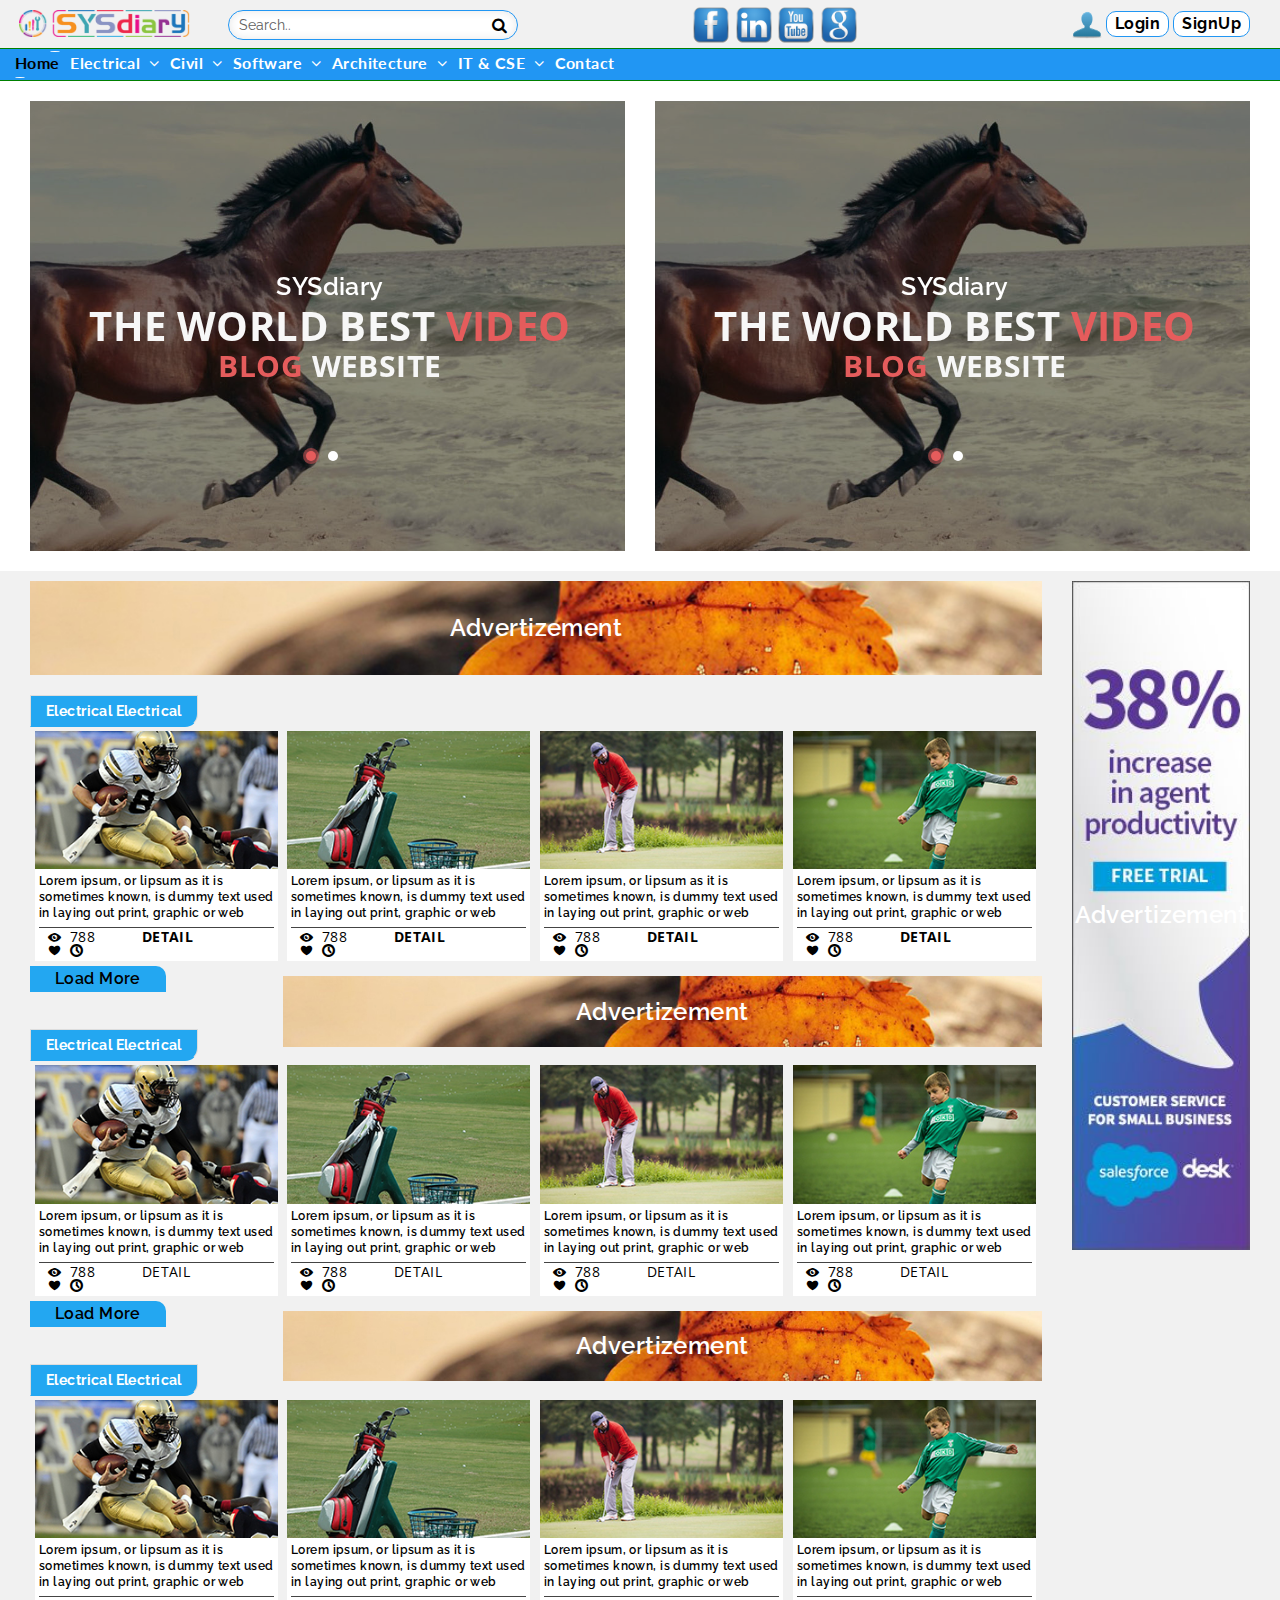
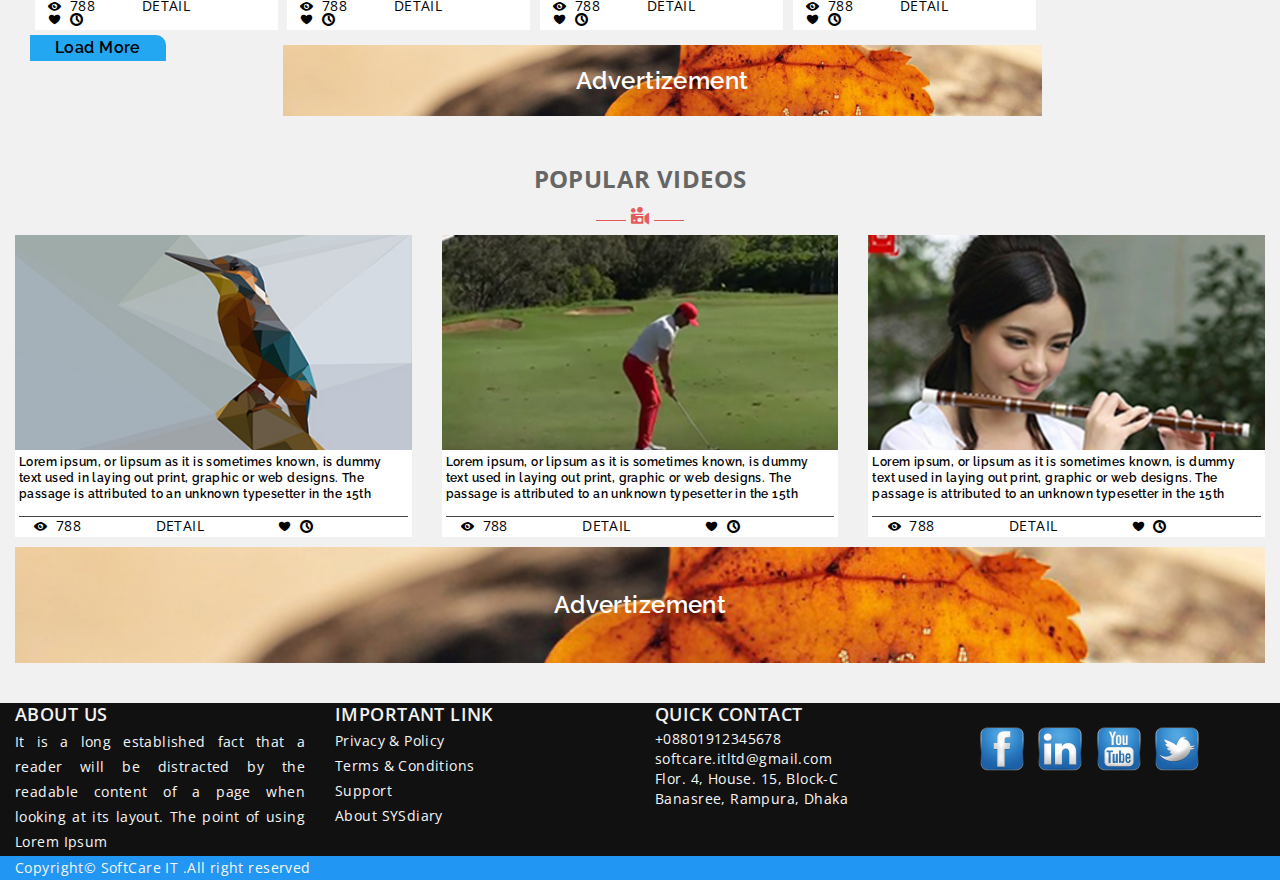
<file: index.html>
<!doctype html>
<html class="no-js" lang="zxx">
    
<head>
        <meta charset="utf-8">
        <meta http-equiv="x-ua-compatible" content="ie=edge">
        <title>Home || SYSdiary</title>
        <meta name="description" content="">
        <meta name="viewport" content="width=device-width, initial-scale=1">
        
        <!-- favicon
        ============================================ -->		
        <link rel="shortcut icon" type="image/x-icon" href="images/favicon.ico">
        
        <!-- All css files are included here
        ============================================ -->  		
        <link rel="stylesheet" href="css/bootstrap.min.css"> 
        <link rel="stylesheet" href="css/icofont.css">
        <link rel="stylesheet" href="css/core.css">     
        <link rel="stylesheet" href="css/meanmenu.css">     
        <link rel="stylesheet" href="css/magnific-popup.css">  
        <link rel="stylesheet" href="style.css">
        <link rel="stylesheet" href="css/responsive.css">  
        
        <!-- Modernizr JS -->
        <script src="js/vendor/modernizr-2.8.3.min.js"></script>   
    </head>  
    <body>

        <!--Main Wrapper Start-->
        <div class="wrapper bg-white fix">
            <!--Bg White Start-->
            <div class="bg-white">
                <!--Header Area Start-->
                <header class="header-area">
                    <div class="header-top ">
                        <div class="container-fluid">
                            <div class="row">
                                <div class="col-sm-2 col-md-2 col-xs-4 col-lg-2 col-xl-2">
                                    <div class="top-left">
                                        
                                        <ul>
                                            <li><a href="index.html"><div class="header-logo"><img  src="images/logo/logo.png" alt="logo" /></div></a></li>
                                        </ul>
                                    </div>
                                </div>
                                <div class="col-sm-3 col-md-3 col-xs-3 col-lg-3 col-xl-3 mt-8 hidden-xs">
                                    <div class="custom-input top-center">
                                        <form class="example" action="action_page.php">
                                          <input type="text" placeholder="Search.." name="search">
                                          <button type="submit" class="btns"><i  class="fa fa-search"></i></button>
                                        </form>
                                    </div>
                                </div>
                                <div class="col-sm-7 col-md-7 col-xs-8 col-lg-7 col-xl-7 mt-4">
                                    <div class="top-left mlb hidden-xs">
                                        <div class="col-sm-12 col-md-12 col-xs-12 col-lg-12 col-xl-12">
                                            <ul>
                                                <a href=""><li><img style="width: 38px;height: auto;" src="images/social-media/facebook-icon.png"></li></a>
                                                <a href=""><li><img style="width: 38px;height: auto;" src="images/social-media/linkedin-icon.png"></li></a>
                                                <a href=""><li><img style="width: 38px;height: auto;" src="images/social-media/youtube-icon.png"></li></a>
                                                <a href=""><li><img style="width: 38px;height: auto;" src="images/social-media/google-icon.png"></li></a>
                                            </ul>
                                        </div>
                                    </div>
                                    <div class="top-right">
                                        <div class="col-sm-12 col-md-12 col-xs-12 col-lg-12 col-xl-12 mt-3">
                                            <ul>
                                                <a><li><img style="width: 30px;height: auto;" src="images/social-media/User-blue-icon.png"></li></a>
                                                <a class="btns login" href="user-profile.html"><li>Login</li></a>
                                                <a class=" btns login" href="#"><li>SignUp</li></a>
                                            </ul>
                                        </div>
                                    </div>
                                </div>
                            </div>
                        </div>
                    </div>
                    <div class="menu-logo-area">
                        <div class="container-fluid">
                            <div class="row">
                                <div class="col-md-12 col-xs-12 col-lg-12 col-xl-12">
                                    <div class="main-menu text-left">
                                        <nav>
                                            <ul>
                                                <li class="active"><a href="index.html">Home</a>
                                                </li>
                                                <li><a href="#">Electrical &nbsp;<i class="fa fa-angle-down"></i></a>
                                                    <ul>
                                                        <li><a href="videos.html">Electrical Safety</a></li>
                                                        <li><a href="">Transformer</a></li>
                                                        <li><a href="#">Generator &nbsp;&nbsp;&nbsp;<i class="fa fa-angle-right"></i></a>
                                                            <ul>
                                                                <li><a href="">AC Generator</a></li>
                                                                <li><a href="">DC Generator</a></li>
                                                                <li><a href="">Generator Repairing</a></li>
                                                            </ul>
                                                        </li>
                                                        <li>
                                                            <a href="#">HT-PFI-LT-DB Panels &nbsp;&nbsp;&nbsp;<i class="fa fa-angle-right"></i></a>
                                                            <ul>
                                                                <li><a href="">HT Panel</a></li>
                                                                <li><a href="">PFI Panel</a></li>
                                                                <li><a href="">LT Panel</a></li>
                                                                <li><a href="">MDB-DB-SDB Panel</a></li>
                                                                <li><a href="">Control Panel</a></li>
                                                            </ul>
                                                        </li>
                                                        <li>
                                                            <a href="#">Isolator &amp; controller &nbsp;&nbsp;&nbsp;<i class="fa fa-angle-right"></i></a>
                                                            <ul>
                                                                <li><a href="">Switch</a></li>
                                                                <li><a href="">Fuse--Circuit Beaker</a></li>
                                                                <li><a href="">PLC--Relay--Timer</a></li>
                                                                <li><a href="">DoL--Inverter--VFD</a></li>
                                                                <li><a href="">UPS--Stabilizer--AVR</a></li>
                                                            </ul>
                                                        </li>
                                                        <li><a href="">IoT--Smart Home--AI</a></li>
                                                        <li><a href="">Solar SYS</a></li>
                                                        <li><a href="">Appliances &amp; Cables</a></li>
                                                        <li><a href="">Motor</a></li>

                                                    </ul>
                                                </li>
                                                <li>
                                                    <a href="#">Civil &nbsp;<i class="fa fa-angle-down"></i></a>
                                                    <ul>
                                                        <li><a href="">Surveying</a></li>
                                                        <li><a href="">Structural Eng.</a></li>
                                                        <li><a href="">Building Material</a></li>
                                                        <li><a href="">Construction SYS</a></li>
                                                        <li><a href="">Environmental SYS</a></li>
                                                        <li><a href="">Transpiration SYS</a></li>
                                                    </ul>
                                                </li>
                                                <li>
                                                    <a href="#">Software &nbsp;<i class="fa fa-angle-down"></i></a>
                                                    <ul>
                                                        <li>
                                                            <a href="#">Auto CAD &nbsp;&nbsp;&nbsp;<i class="fa fa-angle-right"></i></a>
                                                            <ul>
                                                                <li><a href="">Revit (BIM)</a></li>
                                                                <li><a href="">Auto CAD P&amp;D</a></li>
                                                                <li><a href="">Auto CAD Plant 3D</a></li>
                                                                <li><a href="">Auto CAD 3D</a></li>
                                                                <li><a href="">Auto CAD 2D</a></li>
                                                            </ul>
                                                        </li>
                                                        <li>
                                                            <a href="#">Structural Design &nbsp;&nbsp;&nbsp;<i class="fa fa-angle-right"></i></a>
                                                            <ul>
                                                                <li><a href="">CSI ETABS</a></li>
                                                                <li><a href="">Staad Pro</a></li>
                                                                <li><a href="">CSI SAFE</a></li>
                                                            </ul>
                                                        </li>
                                                        <li>
                                                            <a href="#">Modeling--Rendering &nbsp;&nbsp;&nbsp;<i class="fa fa-angle-right"></i></a>
                                                            <ul>
                                                                <li><a href="">3Ds MAX</a></li>
                                                                <li><a href="">Google Sketch Up</a></li>
                                                                <li><a href="">Archi CAD</a></li>
                                                                <li><a href="">V-Ray</a></li>
                                                                <li><a href="">Lumion</a></li>
                                                                <li><a href="">MAYA</a></li>
                                                            </ul>
                                                        </li>
                                                    </ul>
                                                </li>
                                                <li>
                                                    <a href="#">Architecture &nbsp;<i class="fa fa-angle-down"></i></a>
                                                    <ul>
                                                        <li>
                                                            <a href="#">Architecture &nbsp;&nbsp;&nbsp;<i class="fa fa-angle-right"></i></a>
                                                            <ul>
                                                                <li><a href="">Industrial Arch.</a></li>
                                                                <li><a href="">Institutional Arch.</a></li>
                                                                <li><a href="">Commercial Arch.</a></li>
                                                                <li><a href="">Residential Arch.</a></li>
                                                                <li><a href="">Interior Arch.</a></li>
                                                                <li><a href="">Landscape Arch.</a></li>
                                                            </ul>
                                                        </li>
                                                        <li><a href="">Urban Arch.</a></li>
                                                        <li><a href="">Acoustical Consultant</a></li>
                                                        <li><a href="">Lighting Arch.</a></li>
                                                        <li><a href="">Restoration Arch.</a></li>
                                                    </ul>
                                                </li>
                                                <li>
                                                    <a href="#">IT &amp; CSE &nbsp;<i class="fa fa-angle-down"></i></a>
                                                    <ul>
                                                        <li>
                                                            <a href="#">PHP &nbsp;&nbsp;&nbsp;<i class="fa fa-angle-right"></i></a>
                                                            <ul>
                                                                <li><a href="">Laravel</a></li>
                                                                <li><a href="">Codeignator</a></li>
                                                            </ul>
                                                        </li>
                                                        <li>
                                                            <a href="#">MySQL &nbsp;&nbsp;&nbsp;<i class="fa fa-angle-right"></i></a>
                                                            <ul>
                                                                <li><a href="">1-mySQL</a></li>
                                                            </ul>
                                                        </li>
                                                        <li><a href="">Java</a></li>
                                                        <li>
                                                            <a href="#">Vuejs &nbsp;&nbsp;&nbsp;<i class="fa fa-angle-right"></i></a>
                                                            <ul>
                                                                <li><a href="">Vuex</a></li>
                                                                <li><a href="">Vue Router</a></li>
                                                            </ul>
                                                        </li>
                                                        <li>
                                                            <a href="#">Reactjs &nbsp;&nbsp;&nbsp;<i class="fa fa-angle-right"></i></a>
                                                            <ul>
                                                                <li><a href="">Redux</a></li>
                                                            </ul>
                                                        </li>
                                                        <li><a href="bootstrap/videos.html">Bootstrap</a></li>
                                                    </ul>
                                                </li>

                                                <li><a href="contact-us.html">contact</a></li>
                                            </ul>
                                        </nav>
                                    </div>
                                    <div class="mobile-menu"></div>
                                </div>
                            </div>
                        </div>
                    </div>             
                </header>
                <!-- End of Header Area -->
                <!-- Start Slider Area-->
                <section id="slider-container"> 
                    <div class="col-md-12 mtb-20">
                        <div class="col-md-6">
                            <div class="video-owl-slider"> 
                        <!-- Start Slingle Slide -->
                        <div class="single-slide height-100vh" style="background-image: url(images/slider/1.jpg)">
                            <!-- Start Slider Content -->
                            <div class="slider-content-area">  
                                <div class="dis-table">  
                                    <div class="dis-table-cell text-center">  
                                        <div class="container">
                                            <div class="row">
                                                <div class="col-md-6"> 
                                                    <div class="slide-content">
                                                        <h4 class="animated">SYSdiary</h4>
                                                        <h1 class="animated">THE WORLD BEST <span>VIDEO</span></h1>
                                                        <h2 class="animated"><span>BLOG</span> WEBSITE</h2>
                                                    </div>
                                                </div>
                                            </div>
                                        </div>
                                    </div>
                                </div>
                            </div>
                            <!-- Start Slider Content -->
                        </div>
                        <!-- End Slingle Slide -->
                        <!-- Start Slingle Slide -->
                        <div class="single-slide height-100vh" style="background-image: url(images/slider/3.jpg)">
                            <!-- Start Slider Content -->
                            <div class="slider-content-area">  
                                <div class="dis-table">  
                                    <div class="dis-table-cell text-center">  
                                        <div class="container">
                                            <div class="row">
                                                <div class="col-md-6"> 
                                                    <div class="slide-content">
                                                        <h4 class="animated">SYSdiary</h4>
                                                        <h1 class="animated">THE WORLD BEST <span>VIDEO</span></h1>
                                                        <h2 class="animated"><span>BLOG</span> WEBSITE</h2>
                                                    </div>
                                                </div>
                                            </div>
                                        </div>
                                    </div>
                                </div>
                            </div>
                            <!-- Start Slider Content -->
                        </div>
                        <!-- End Slingle Slide -->                          
                    </div>
                        </div>
                        <div class="col-md-6">
                            <div class="video-owl-slider"> 
                        <!-- Start Slingle Slide -->
                        <div class="single-slide height-100vh" style="background-image: url(images/slider/1.jpg)">
                            <!-- Start Slider Content -->
                            <div class="slider-content-area">  
                                <div class="dis-table">  
                                    <div class="dis-table-cell text-center">  
                                        <div class="container">
                                            <div class="row">
                                                <div class="col-md-6"> 
                                                    <div class="slide-content">
                                                        <h4 class="animated">SYSdiary</h4>
                                                        <h1 class="animated">THE WORLD BEST <span>VIDEO</span></h1>
                                                        <h2 class="animated"><span>BLOG</span> WEBSITE</h2>
                                                    </div>
                                                </div>
                                            </div>
                                        </div>
                                    </div>
                                </div>
                            </div>
                            <!-- Start Slider Content -->
                        </div>
                        <!-- End Slingle Slide -->
                        <!-- Start Slingle Slide -->
                        <div class="single-slide height-100vh" style="background-image: url(images/slider/3.jpg)">
                            <!-- Start Slider Content -->
                            <div class="slider-content-area">  
                                <div class="dis-table">  
                                    <div class="dis-table-cell text-center">  
                                        <div class="container">
                                            <div class="row">
                                                <div class="col-md-6"> 
                                                    <div class="slide-content">
                                                        <h4 class="animated">SYSdiary</h4>
                                                        <h1 class="animated">THE WORLD BEST <span>VIDEO</span></h1>
                                                        <h2 class="animated"><span>BLOG</span> WEBSITE</h2>
                                                    </div>
                                                </div>
                                            </div>
                                        </div>
                                    </div>
                                </div>
                            </div>
                            <!-- Start Slider Content -->
                        </div>
                        <!-- End Slingle Slide -->                          
                    </div>
                        </div>
                    </div>
                     
                </section>
                <!-- End Slider Area -->
                <!-- Start of Category area -->
                <div class="category-area ptb-10">
                    <div class="container-fluid">
                        <div class="col-md-10 col-sm-9 col-xs-12">
                        <div class="" >
                            
                            <div class="row">
                                <div class="col-sm-12 col-md-12 col-xs-12">
                                    <div class="advertizement text-center" style="padding-left: 0px; padding-right: 0px;">
                                    <a href="#"><img src="images/addvertizement/1.jpg" alt=""></a>
                                    <h2><a href="#">Advertizement</a></h2>
                                    </div>
                                </div>
                                <div class="col-md-12 col-sm-12 col-xs-12 col-xs-12 text-left">
                                    <div class="col-md-3 col-sm-3" style="padding-left: 0"  style="border-top-right-radius: 10px;">
                                        <!-- <a href="#" class="load btn-block">load more</a> -->
                                        <br><br>
                                        <div class="portfolio-menu mb-0 text-left">
                                            <ul class="nav nav-tabs">
                                                <li class="active "><a href="#" style="border-bottom-right-radius: 13px;border-top-right-radius: 0;border-top-left-radius: 0;border-top-right-radius: 0;border-top-left-radius: 0;"><span class="active" data-filter="*"><strong>Electrical Electrical</strong></span></a></li>
                                                <li></li>
                                            </ul>
                                        </div>
                                    </div>
                                    <div class="col-md-9 col-sm-9 col-xs-12" style="margin-top: 8px;padding-left: 0px; padding-right: 0px;">
                                        
                                    </div>
                                </div>
                            </div>
                            <div class="portfolio-menu mb-0 text-left" style="border: 0px solid #5a4f4f; ">
        						<div class="grid text-left">
        							<div class="col-md-3 col-sm-4 col-xs-12 grid-item cat1 cat4" style="padding: 5px;">
        							    <div class="single-video-area">
                                            <div class="video-img video-img-hover">
                                                <div class="game">
                                                    <a href="#"><img src="images/category/1.jpg" alt=""></a>
                                                </div>
                                                <div class="video-icon">
                                                    <a class="video-popup" href="https://www.youtube.com/watch?v=ysGTmXOTUng">
                                                        <i class="icofont icofont-play-alt-2"></i>
                                                    </a>
                                                </div> 
                                            </div> 
                                            <div class="single-video-content">
                                                <h5 style=""><a href="blog-details.html">Lorem ipsum, or lipsum as it is sometimes known, is dummy text used in laying out print, graphic or web designs. The passage is attributed to an unknown typesetter in the 15th century who is thought to have scrambled parts of Cicero's De Finibus Bonorum et Malorum for use in a type specimen book</a></h5>
                                                <ul>
                                                    <li><i class="icofont icofont-eye-alt"></i>788</li>
                                                    <li><strong>DETAIL</strong></li>
                                                    <li><i class="icofont icofont-heart"></i><i class="icofont icofont-ui-clock"></i></li>
                                                </ul>
                                            </div>
                                        </div>
        							</div>
        							<div class="col-md-3 col-sm-4 col-xs-12 grid-item cat4 cat2" style="padding: 5px;">
        							    <div class="single-video-area">
                                            <div class="video-img video-img-hover">
                                                <div class="game">
                                                    <a href="#"><img src="images/category/2.jpg" alt=""></a>
                                                </div>
                                                <div class="video-icon">
                                                    <a class="video-popup" href="https://www.youtube.com/watch?v=ysGTmXOTUng">
                                                        <i class="icofont icofont-play-alt-2"></i>
                                                    </a>
                                                </div> 
                                            </div> 
                                            <div class="single-video-content">
                                                <h5 style=""><a href="blog-details.html">Lorem ipsum, or lipsum as it is sometimes known, is dummy text used in laying out print, graphic or web designs. The passage is attributed to an unknown typesetter in the 15th century who is thought to have scrambled parts of Cicero's De Finibus Bonorum et Malorum for use in a type specimen book</a></h5>
                                                <ul>
                                                    <li><i class="icofont icofont-eye-alt"></i>788</li>
                                                    <li><strong>DETAIL</strong></li>
                                                    <li><i class="icofont icofont-heart"></i><i class="icofont icofont-ui-clock"></i></li>
                                                </ul>
                                            </div>
                                        </div>    
        							</div>
        							<div class="col-md-3 col-sm-4 col-xs-12 grid-item cat4  cat3" style="padding: 5px;">
        							    <div class="single-video-area">
                                            <div class="video-img video-img-hover">
                                                <div class="game">
                                                    <a href="#"><img src="images/category/3.jpg" alt=""></a>
                                                </div>
                                                <div class="video-icon">
                                                    <a class="video-popup" href="https://www.youtube.com/watch?v=ysGTmXOTUng">
                                                        <i class="icofont icofont-play-alt-2"></i>
                                                    </a>
                                                </div> 
                                            </div> 
                                            <div class="single-video-content">
                                                <h5 style=""><a href="blog-details.html">Lorem ipsum, or lipsum as it is sometimes known, is dummy text used in laying out print, graphic or web designs. The passage is attributed to an unknown typesetter in the 15th century who is thought to have scrambled parts of Cicero's De Finibus Bonorum et Malorum for use in a type specimen book</a></h5>
                                                <ul>
                                                    <li><i class="icofont icofont-eye-alt"></i>788</li>
                                                    <li><strong>DETAIL</strong></li>
                                                    <li><i class="icofont icofont-heart"></i><i class="icofont icofont-ui-clock"></i></li>
                                                </ul>
                                            </div>
                                        </div>   
        							</div>
        							<div class="col-md-3 col-sm-4 col-xs-12 grid-item cat2 cat3" style="padding: 5px;">
        							    <div class="single-video-area">
                                            <div class="video-img video-img-hover">
                                                <div class="game">
                                                    <a href="#"><img src="images/category/4.jpg" alt=""></a>
                                                </div>
                                                <div class="video-icon">
                                                    <a class="video-popup" href="https://www.youtube.com/watch?v=ysGTmXOTUng">
                                                        <i class="icofont icofont-play-alt-2"></i>
                                                    </a>
                                                </div> 
                                            </div> 
                                            <div class="single-video-content">
                                                <h5 style=""><a href="blog-details.html">Lorem ipsum, or lipsum as it is sometimes known, is dummy text used in laying out print, graphic or web designs. The passage is attributed to an unknown typesetter in the 15th century who is thought to have scrambled parts of Cicero's De Finibus Bonorum et Malorum for use in a type specimen book</a></h5>
                                                <ul>
                                                    <li><i class="icofont icofont-eye-alt"></i>788</li>
                                                    <li><strong>DETAIL</strong></li>
                                                    <li><i class="icofont icofont-heart"></i><i class="icofont icofont-ui-clock"></i></li>
                                                </ul>
                                            </div>
                                        </div> 
        							</div>
        						</div>
        						<!-- portfolio_gallery_area End --> 
                            </div>  
                            <div class="row">
                                <div class="col-md-12 col-sm-12 col-xs-12 col-xs-12 text-left">
                                    <div class="col-md-3 col-sm-3" style="padding-left: 0">
      
                                        <a href="#" class="load" style="border-top-right-radius: 10px;">load more</a>
                                        <div class="portfolio-menu mb-0 text-left">
                                            <ul class="nav nav-tabs">
                                                <li class="active "><a href="#" style="border-bottom-right-radius: 13px;border-top-right-radius: 0;border-top-left-radius: 0;border-top-right-radius: 0;border-top-left-radius: 0;
                                                    margin-top: 26px"><span class="active" data-filter="*"><strong>Electrical Electrical</strong></span></a></li>
                                                <li></li>
                                            </ul>
                                        </div>
                                    </div>
                                    <div class="col-md-9 col-sm-9 col-xs-12" style="padding-left: 0px; padding-right: 0px;">
                                        <div class="advertizement text-center" style="margin-top: 10px; margin-bottom: 0;padding-left: 0px; padding-right: 0px;">
                                            <a href="#"><img src="images/addvertizement/1.jpg" alt=""></a>
                                            <h2><a href="#">Advertizement</a></h2>
                                        </div>
                                    </div>
                                </div>
                            </div>
                        </div>
                        <div class="" >
                            
                            <div class="portfolio-menu mb-0 text-left" style="border: 0px solid #5a4f4f; ">
                                <div class="grid text-left">
                                    <div class="col-md-3 col-sm-4 col-xs-12 grid-item cat1 cat4" style="padding: 5px;">
                                        <div class="single-video-area">
                                            <div class="video-img video-img-hover">
                                                <div class="game">
                                                    <a href="#"><img src="images/category/1.jpg" alt=""></a>
                                                </div>
                                                <div class="video-icon">
                                                    <a class="video-popup" href="https://www.youtube.com/watch?v=ysGTmXOTUng">
                                                        <i class="icofont icofont-play-alt-2"></i>
                                                    </a>
                                                </div> 
                                            </div> 
                                            <div class="single-video-content">
                                                <h5 style=""><a href="blog-details.html">Lorem ipsum, or lipsum as it is sometimes known, is dummy text used in laying out print, graphic or web designs. The passage is attributed to an unknown typesetter in the 15th century who is thought to have scrambled parts of Cicero's De Finibus Bonorum et Malorum for use in a type specimen book</a></h5>
                                                <ul>
                                                    <li><i class="icofont icofont-eye-alt"></i>788</li>
                                                    <li>DETAIL</li>
                                                    <li><i class="icofont icofont-heart"></i><i class="icofont icofont-ui-clock"></i></li>
                                                </ul>
                                            </div>
                                        </div>
                                    </div>
                                    <div class="col-md-3 col-sm-4 col-xs-12 grid-item cat4 cat2" style="padding: 5px;">
                                        <div class="single-video-area">
                                            <div class="video-img video-img-hover">
                                                <div class="game">
                                                    <a href="#"><img src="images/category/2.jpg" alt=""></a>
                                                </div>
                                                <div class="video-icon">
                                                    <a class="video-popup" href="https://www.youtube.com/watch?v=ysGTmXOTUng">
                                                        <i class="icofont icofont-play-alt-2"></i>
                                                    </a>
                                                </div> 
                                            </div> 
                                            <div class="single-video-content">
                                                <h5 style=""><a href="blog-details.html">Lorem ipsum, or lipsum as it is sometimes known, is dummy text used in laying out print, graphic or web designs. The passage is attributed to an unknown typesetter in the 15th century who is thought to have scrambled parts of Cicero's De Finibus Bonorum et Malorum for use in a type specimen book</a></h5>
                                                <ul>
                                                    <li><i class="icofont icofont-eye-alt"></i>788</li>
                                                    <li>DETAIL</li>
                                                    <li><i class="icofont icofont-heart"></i><i class="icofont icofont-ui-clock"></i></li>
                                                </ul>
                                            </div>
                                        </div>    
                                    </div>
                                    <div class="col-md-3 col-sm-4 col-xs-12 grid-item cat4  cat3" style="padding: 5px;">
                                        <div class="single-video-area">
                                            <div class="video-img video-img-hover">
                                                <div class="game">
                                                    <a href="#"><img src="images/category/3.jpg" alt=""></a>
                                                </div>
                                                <div class="video-icon">
                                                    <a class="video-popup" href="https://www.youtube.com/watch?v=ysGTmXOTUng">
                                                        <i class="icofont icofont-play-alt-2"></i>
                                                    </a>
                                                </div> 
                                            </div> 
                                            <div class="single-video-content">
                                                <h5 style=""><a href="blog-details.html">Lorem ipsum, or lipsum as it is sometimes known, is dummy text used in laying out print, graphic or web designs. The passage is attributed to an unknown typesetter in the 15th century who is thought to have scrambled parts of Cicero's De Finibus Bonorum et Malorum for use in a type specimen book</a></h5>
                                                <ul>
                                                    <li><i class="icofont icofont-eye-alt"></i>788</li>
                                                    <li>DETAIL</li>
                                                    <li><i class="icofont icofont-heart"></i><i class="icofont icofont-ui-clock"></i></li>
                                                </ul>
                                            </div>
                                        </div>   
                                    </div>
                                    <div class="col-md-3 col-sm-4 col-xs-12 grid-item cat2 cat3" style="padding: 5px;">
                                        <div class="single-video-area">
                                            <div class="video-img video-img-hover">
                                                <div class="game">
                                                    <a href="#"><img src="images/category/4.jpg" alt=""></a>
                                                </div>
                                                <div class="video-icon">
                                                    <a class="video-popup" href="https://www.youtube.com/watch?v=ysGTmXOTUng">
                                                        <i class="icofont icofont-play-alt-2"></i>
                                                    </a>
                                                </div> 
                                            </div> 
                                            <div class="single-video-content">
                                                <h5 style=""><a href="blog-details.html">Lorem ipsum, or lipsum as it is sometimes known, is dummy text used in laying out print, graphic or web designs. The passage is attributed to an unknown typesetter in the 15th century who is thought to have scrambled parts of Cicero's De Finibus Bonorum et Malorum for use in a type specimen book</a></h5>
                                                <ul>
                                                    <li><i class="icofont icofont-eye-alt"></i>788</li>
                                                    <li>DETAIL</li>
                                                    <li><i class="icofont icofont-heart"></i><i class="icofont icofont-ui-clock"></i></li>
                                                </ul>
                                            </div>
                                        </div> 
                                    </div>
                                </div>
                                <!-- portfolio_gallery_area End --> 
                            </div>  
                            <div class="row">
                                <div class="col-md-12 col-sm-12 col-xs-12 col-xs-12 text-left">
                                    <div class="col-md-3 col-sm-3" style="padding-left: 0">
                                        <a href="#" class="load" style="border-top-right-radius: 10px;">load more</a>
                                        <div class="portfolio-menu mb-0 text-left">
                                            <ul class="nav nav-tabs">
                                                <li class="active "><a href="#" style="border-bottom-right-radius: 13px;border-top-right-radius: 0;border-top-left-radius: 0;border-top-right-radius: 0;border-top-left-radius: 0;
                                                    margin-top: 26px"><span class="active" data-filter="*"><strong>Electrical Electrical</strong></span></a></li>
                                                <li></li>
                                            </ul>
                                        </div>
                                    </div>
                                    <div class="col-md-9 col-sm-9 col-xs-12" style="padding-left: 0px; padding-right: 0px;">
                                        <div class="advertizement text-center" style="margin-top: 10px; margin-bottom: 0;padding-left: 0px; padding-right: 0px;">
                                            <a href="#"><img src="images/addvertizement/1.jpg" alt=""></a>
                                            <h2><a href="#">Advertizement</a></h2>
                                        </div>
                                    </div>
                                </div>
                            </div>
                        </div>
                        <div class="" >
                            <div class="portfolio-menu mb-0 text-left" style="border: 0px solid #5a4f4f; ">
                                <div class="grid text-left">
                                    <div class="col-md-3 col-sm-4 col-xs-12 grid-item cat1 cat4" style="padding: 5px;">
                                        <div class="single-video-area">
                                            <div class="video-img video-img-hover">
                                                <div class="game">
                                                    <a href="#"><img src="images/category/1.jpg" alt=""></a>
                                                </div>
                                                <div class="video-icon">
                                                    <a class="video-popup" href="https://www.youtube.com/watch?v=ysGTmXOTUng">
                                                        <i class="icofont icofont-play-alt-2"></i>
                                                    </a>
                                                </div> 
                                            </div> 
                                            <div class="single-video-content">
                                                <h5 style=""><a href="blog-details.html">Lorem ipsum, or lipsum as it is sometimes known, is dummy text used in laying out print, graphic or web designs. The passage is attributed to an unknown typesetter in the 15th century who is thought to have scrambled parts of Cicero's De Finibus Bonorum et Malorum for use in a type specimen book</a></h5>
                                                <ul>
                                                    <li><i class="icofont icofont-eye-alt"></i>788</li>
                                                    <li>DETAIL</li>
                                                    <li><i class="icofont icofont-heart"></i><i class="icofont icofont-ui-clock"></i></li>
                                                </ul>
                                            </div>
                                        </div>
                                    </div>
                                    <div class="col-md-3 col-sm-4 col-xs-12 grid-item cat4 cat2" style="padding: 5px;">
                                        <div class="single-video-area">
                                            <div class="video-img video-img-hover">
                                                <div class="game">
                                                    <a href="#"><img src="images/category/2.jpg" alt=""></a>
                                                </div>
                                                <div class="video-icon">
                                                    <a class="video-popup" href="https://www.youtube.com/watch?v=ysGTmXOTUng">
                                                        <i class="icofont icofont-play-alt-2"></i>
                                                    </a>
                                                </div> 
                                            </div> 
                                            <div class="single-video-content">
                                                <h5 style=""><a href="blog-details.html">Lorem ipsum, or lipsum as it is sometimes known, is dummy text used in laying out print, graphic or web designs. The passage is attributed to an unknown typesetter in the 15th century who is thought to have scrambled parts of Cicero's De Finibus Bonorum et Malorum for use in a type specimen book</a></h5>
                                                <ul>
                                                    <li><i class="icofont icofont-eye-alt"></i>788</li>
                                                    <li>DETAIL</li>
                                                    <li><i class="icofont icofont-heart"></i><i class="icofont icofont-ui-clock"></i></li>
                                                </ul>
                                            </div>
                                        </div>    
                                    </div>
                                    <div class="col-md-3 col-sm-4 col-xs-12 grid-item cat4  cat3" style="padding: 5px;">
                                        <div class="single-video-area">
                                            <div class="video-img video-img-hover">
                                                <div class="game">
                                                    <a href="#"><img src="images/category/3.jpg" alt=""></a>
                                                </div>
                                                <div class="video-icon">
                                                    <a class="video-popup" href="https://www.youtube.com/watch?v=ysGTmXOTUng">
                                                        <i class="icofont icofont-play-alt-2"></i>
                                                    </a>
                                                </div> 
                                            </div> 
                                            <div class="single-video-content">
                                                <h5 style=""><a href="blog-details.html">Lorem ipsum, or lipsum as it is sometimes known, is dummy text used in laying out print, graphic or web designs. The passage is attributed to an unknown typesetter in the 15th century who is thought to have scrambled parts of Cicero's De Finibus Bonorum et Malorum for use in a type specimen book</a></h5>
                                                <ul>
                                                    <li><i class="icofont icofont-eye-alt"></i>788</li>
                                                    <li>DETAIL</li>
                                                    <li><i class="icofont icofont-heart"></i><i class="icofont icofont-ui-clock"></i></li>
                                                </ul>
                                            </div>
                                        </div>   
                                    </div>
                                    <div class="col-md-3 col-sm-4 col-xs-12 grid-item cat2 cat3" style="padding: 5px;">
                                        <div class="single-video-area">
                                            <div class="video-img video-img-hover">
                                                <div class="game">
                                                    <a href="#"><img src="images/category/4.jpg" alt=""></a>
                                                </div>
                                                <div class="video-icon">
                                                    <a class="video-popup" href="https://www.youtube.com/watch?v=ysGTmXOTUng">
                                                        <i class="icofont icofont-play-alt-2"></i>
                                                    </a>
                                                </div> 
                                            </div> 
                                            <div class="single-video-content">
                                                <h5 style=""><a href="blog-details.html">Lorem ipsum, or lipsum as it is sometimes known, is dummy text used in laying out print, graphic or web designs. The passage is attributed to an unknown typesetter in the 15th century who is thought to have scrambled parts of Cicero's De Finibus Bonorum et Malorum for use in a type specimen book</a></h5>
                                                <ul>
                                                    <li><i class="icofont icofont-eye-alt"></i>788</li>
                                                    <li>DETAIL</li>
                                                    <li><i class="icofont icofont-heart"></i><i class="icofont icofont-ui-clock"></i></li>
                                                </ul>
                                            </div>
                                        </div> 
                                    </div>
                                </div>
                                <!-- portfolio_gallery_area End --> 
                            </div>  
                            <div class="row">
                                <div class="col-md-12 col-sm-12 col-xs-12 col-xs-12 text-left">
                                    <div class="col-md-3 col-sm-3" style="padding-left: 0">
                                        <a href="#" class="load"  style="border-top-right-radius: 10px;">load more</a>
                                    </div>
                                    <div class="col-md-9 col-sm-9 col-xs-12" style="padding-left: 0px; padding-right: 0px;">
                                        <div class="advertizement text-center" style="margin-top: 10px; margin-bottom: 0;padding-left: 0px; padding-right: 0px;">
                                            <a href="#"><img  src="images/addvertizement/1.jpg" alt=""></a>
                                            <h2><a href="#">Advertizement</a></h2>
                                        </div>
                                    </div>
                                </div>
                            </div>
                        </div> 
                        </div>
                        <div class="col-md-2 col-sm-3 col-xs-12">
                            <div class="advertizement text-center hidden-xs">
                                <a href="#"><img src="images/addvertizement/2.jpg" alt=""></a>
                                <h2><a href="#">Advertizement</a></h2>
                            </div>
                            <div class="advertizement text-center show-xs">
                                <a href="#"><img src="images/addvertizement/about.jpg" alt=""></a>
                                <h2><a href="#">Advertizement</a></h2>
                            </div>
                        </div> 
                    </div>
                </div>
                <!-- End of Category Area -->
                <!-- Start of popular area -->
                <div class="popular-area pt-40 pb-40">
                    <div class="container-fluid">
                        <div class="row">
                            <div class="col-md-12 col-sm-12 col-xs-12">
                                <div class="section-title text-center">
                                    <h2 class="text-uppercase">popular videos</h2>
                                    <i class="icofont icofont-video-cam"></i>
                                </div>
                            </div>
                        </div> 
                        <div class="row">
                            <div class="popular-owl mb-10">
                                <div class="col-md-4 col-sm-4 col-xs-12">
                                    <div class="single-video-area">
                                        <div class="video-img video-img-hover">
                                            <div class="game">
                                                <a href="#"><img src="images/blog/t5.jpg" alt=""></a>
                                            </div>
                                            <div class="video-icon">
                                                <a href="blog-details.html">
                                                    <i class="icofont icofont-play-alt-2"></i>
                                                </a>
                                            </div> 
                                        </div> 
                                        <div class="single-video-content">
                                            <h5><a href="blog-details.html">Lorem ipsum, or lipsum as it is sometimes known, is dummy text used in laying out print, graphic or web designs. The passage is attributed to an unknown typesetter in the 15th century who is thought to have scrambled parts of Cicero's De Finibus Bonorum et Malorum for use in a type specimen book</a></h5>
                                            <ul>
                                                <li><i class="icofont icofont-eye-alt"></i>788</li>
                                                <li>DETAIL</li>
                                                <li><i class="icofont icofont-heart"></i><i class="icofont icofont-ui-clock"></i></li>
                                            </ul>
                                        </div>
                                    </div>       
                                </div>
                                <div class="col-md-4 col-sm-4 col-xs-12">
                                    <div class="single-video-area">
                                        <div class="video-img video-img-hover">
                                            <div class="game">
                                                <a href="#"><img src="images/blog/t6.jpg" alt=""></a>
                                            </div>
                                            <div class="video-icon">
                                                <a href="blog-details.html">
                                                    <i class="icofont icofont-play-alt-2"></i>
                                                </a>
                                            </div> 
                                        </div> 
                                        <div class="single-video-content">
                                            <h5><a href="blog-details.html">Lorem ipsum, or lipsum as it is sometimes known, is dummy text used in laying out print, graphic or web designs. The passage is attributed to an unknown typesetter in the 15th century who is thought to have scrambled parts of Cicero's De Finibus Bonorum et Malorum for use in a type specimen book</a></h5>
                                            <ul>
                                                <li><i class="icofont icofont-eye-alt"></i>788</li>
                                                <li>DETAIL</li>
                                                <li><i class="icofont icofont-heart"></i><i class="icofont icofont-ui-clock"></i></li>
                                            </ul>
                                        </div>
                                    </div>       
                                </div>
                                <div class="col-md-4 col-sm-4 col-xs-12">
                                    <div class="single-video-area">
                                        <div class="video-img video-img-hover">
                                            <div class="game">
                                                <a href="#"><img src="images/blog/t7.jpg" alt=""></a>
                                            </div>
                                            <div class="video-icon">
                                                <a href="blog-details.html">
                                                    <i class="icofont icofont-play-alt-2"></i>
                                                </a>
                                            </div> 
                                        </div> 
                                        <div class="single-video-content">
                                            <h5><a href="blog-details.html">Lorem ipsum, or lipsum as it is sometimes known, is dummy text used in laying out print, graphic or web designs. The passage is attributed to an unknown typesetter in the 15th century who is thought to have scrambled parts of Cicero's De Finibus Bonorum et Malorum for use in a type specimen book</a></h5>
                                            <ul>
                                                <li><i class="icofont icofont-eye-alt"></i>788</li>
                                                <li>DETAIL</li>
                                                <li><i class="icofont icofont-heart"></i><i class="icofont icofont-ui-clock"></i></li>
                                            </ul>
                                        </div>
                                    </div>       
                                </div>
                            </div>
                        </div> 
                        <div class="row">
                            <div class="col-md-12 text-center">
                                <div class="advertizement">
                                    <a href="#"><img src="images/addvertizement/1.jpg" alt=""></a>
                                    <h2><a href="#">Advertizement</a></h2>
                                </div>
                            </div>
                        </div>  
                    </div>
                </div>
                <!-- End of popular area -->
                <!-- Start of Footer area -->
                <footer class="footer-area text-center">
                    <div class="main-footer ptb-2">
                        <div class="container-fluid">
                            <div class="row">    
                                <div class="col-md-3 col-sm-3 col-xs-12">
                                    <div class="footer-widget">
                                        <h2>about us</h2>
                                        <p>It is a long established fact that a reader will be distracted by the readable content of a page when looking at its layout. The point of using Lorem Ipsum</p>
                                        
                                    </div>
                                </div>    
                                <div class="col-md-3 col-sm-3 col-xs-12">
                                    <div class="footer-widget footer-widget-2">
                                        <h2>important link</h2>
                                        <ul>
                                            <li><a href="#">privacy &amp; Policy</a></li>
                                            <li><a href="#">terms &amp; conditions</a></li>
                                            <li><a href="#">support</a></li>
                                            <li><a href="#">about SYSdiary</a></li>
                                        </ul>
                                    </div>
                                </div> 
                                <div class="col-md-3 col-sm-3 col-xs-12">
                                    <div class="footer-widget">
                                        <h2>quick contact</h2>
                                        <p>+08801912345678</p>
                                        <p><a href="#">softcare.itltd@gmail.com</a></p>
                                        <p>Flor. 4, House. 15, Block-C
                                        <p>Banasree, Rampura, Dhaka</p>
                                    </div>
                                </div>
                                <div class="col-md-3 col-sm-3 col-xs-12">
                                    <div class="footer-widget">
                                        <div class="top-right text-left">
                                            <ul>
                                                <a href=""><li><img src="images/social-media/facebook-icon.png"></li></a>
                                                <a href=""><li><img src="images/social-media/linkedin-icon.png"></li></a>
                                                <a href=""><li><img src="images/social-media/youtube-icon.png"></li></a>
                                                <a href=""><li><img src="images/social-media/twitter-icon.png"></li></a>
                                            </ul>
                                        </div>
                                    </div>
                                </div> 
                            </div>
                        </div>
                    </div>    
                    <div class="footer-bottom mt-0px mb-0px">
                        <div class="container-fluid">
                            <div class="row">
                                <div class="col-xs-12">
                                    <p>Copyright&copy;  <script>var CurrentYear = new Date().getFullYear() document.write(CurrentYear)</script> <a href="http://softcareit.com/" target="_blank">SoftCare IT</a> .All right reserved</p>
                                </div>
                            </div>
                        </div>
                    </div>   
                </footer>
                <!-- End of Footer area -->
            </div>   
            <!--End of Bg White--> 
        </div>    
        <!--End of Main Wrapper Area--> 
       
		<!-- all js here -->
        <script src="js/vendor/jquery-1.12.4.min.js"></script>
        <script src="js/bootstrap.min.js"></script>
        <script src="js/owl.carousel.min.js"></script>    
        <script src="js/isotope.pkgd.min.js"></script>  	
        <script src="js/jquery.meanmenu.js"></script>  
        <script src="js/imagesloaded.pkgd.min.js"></script> 
        <script src="js/jquery.magnific-popup.js"></script>
        <script src="js/ajax-mail.js"></script>      		
        <script src="js/jquery.ajaxchimp.min.js"></script>   		
        <script src="js/plugins.js"></script>    			
        <script src="js/main.js"></script>
    </body>

</html>
</file>
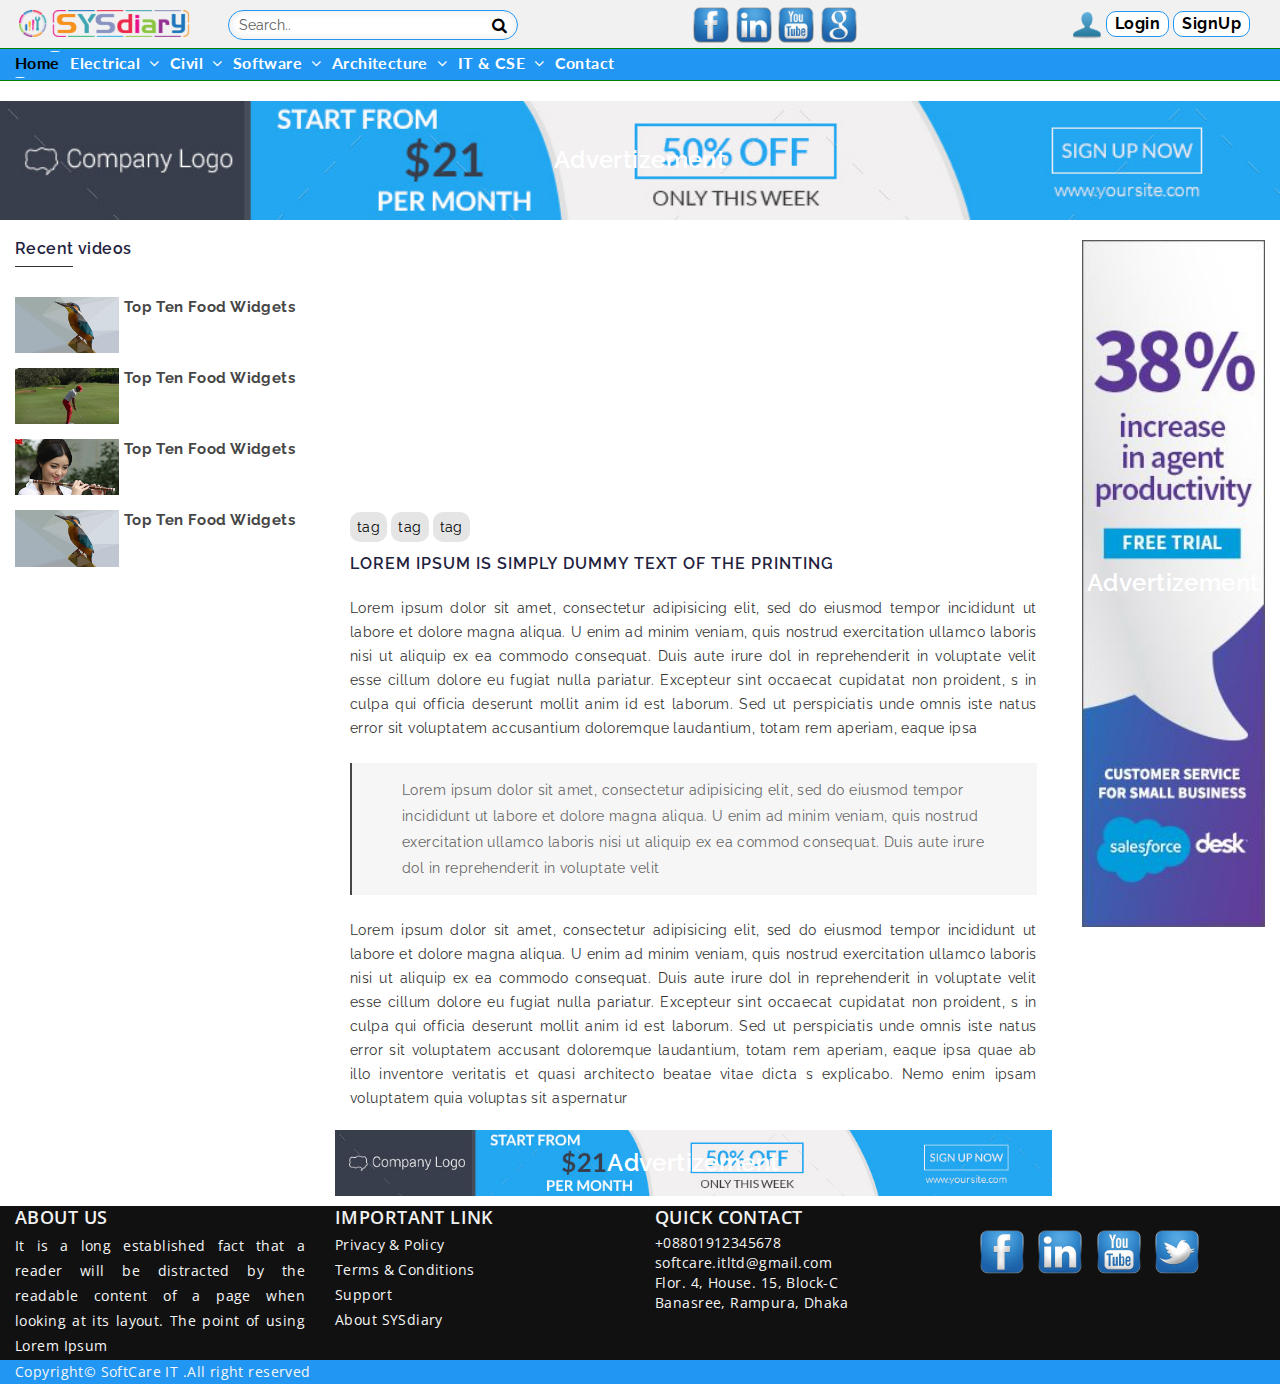
<file: blog-details.html>
<!doctype html>
<html class="no-js" lang="zxx">
<head>
        <meta charset="utf-8">
        <meta http-equiv="x-ua-compatible" content="ie=edge">
        <title>Blog Details || SYSdiary</title>
        <meta name="description" content="">
        <meta name="viewport" content="width=device-width, initial-scale=1">
        
        <!-- favicon
        ============================================ -->		
        <link rel="shortcut icon" type="image/x-icon" href="images/favicon.ico">
        
        <!-- All css files are included here
        ============================================ -->  		
        <link rel="stylesheet" href="css/bootstrap.min.css"> 
        <link rel="stylesheet" href="css/icofont.css">
        <link rel="stylesheet" href="css/core.css">     
        <link rel="stylesheet" href="css/meanmenu.css">     
        <link rel="stylesheet" href="css/magnific-popup.css">  
        <link rel="stylesheet" href="style.css">
        <link rel="stylesheet" href="css/responsive.css"> 
        
        <!-- Modernizr JS -->
        <script src="js/vendor/modernizr-2.8.3.min.js"></script>    
    </head>  
    <body>

        <!--Main Wrapper Start-->
        <div class="wrapper bg-white fix">
            <!--Bg White Start-->
            <div class="bg-white">
                <!--Header Area Start-->
                <header class="header-area">
                    <div class="header-top ">
                        <div class="container-fluid">
                            <div class="row">
                                <div class="col-sm-2 col-md-2 col-xs-4 col-lg-2 col-xl-2">
                                    <div class="top-left">
                                        
                                        <ul>
                                            <li><a href="index.html"><div class="header-logo"><img  src="images/logo/logo.png" alt="logo" /></div></a></li>
                                        </ul>
                                    </div>
                                </div>
                                <div class="col-sm-3 col-md-3 col-xs-3 col-lg-3 col-xl-3 mt-8 hidden-xs">
                                    <div class="custom-input top-center">
                                        <form class="example" action="action_page.php">
                                          <input type="text" placeholder="Search.." name="search">
                                          <button type="submit" class="btns"><i  class="fa fa-search"></i></button>
                                        </form>
                                    </div>
                                </div>
                                <div class="col-sm-7 col-md-7 col-xs-8 col-lg-7 col-xl-7 mt-4">
                                    <div class="top-left mlb hidden-xs">
                                        <div class="col-sm-12 col-md-12 col-xs-12 col-lg-12 col-xl-12">
                                            <ul>
                                                <a href=""><li><img style="width: 38px;height: auto;" src="images/social-media/facebook-icon.png"></li></a>
                                                <a href=""><li><img style="width: 38px;height: auto;" src="images/social-media/linkedin-icon.png"></li></a>
                                                <a href=""><li><img style="width: 38px;height: auto;" src="images/social-media/youtube-icon.png"></li></a>
                                                <a href=""><li><img style="width: 38px;height: auto;" src="images/social-media/google-icon.png"></li></a>
                                            </ul>
                                        </div>
                                    </div>
                                    <div class="top-right">
                                        <div class="col-sm-12 col-md-12 col-xs-12 col-lg-12 col-xl-12 mt-3">
                                            <ul>
                                                <a><li><img style="width: 30px;height: auto;" src="images/social-media/User-blue-icon.png"></li></a>
                                                <a class="btns login" href="user-profile.html"><li>Login</li></a>
                                                <a class=" btns login" href="#"><li>SignUp</li></a>
                                            </ul>
                                        </div>
                                    </div>
                                </div>
                            </div>
                        </div>
                    </div>
                    <div class="menu-logo-area">
                        <div class="container-fluid">
                            <div class="row">
                                <div class="col-md-12 col-xs-12 col-lg-12 col-xl-12">
                                    <div class="main-menu text-left">
                                        <nav>
                                            <ul>
                                                <li class="active"><a href="index.html">Home</a>
                                                </li>
                                                <li><a href="#">Electrical &nbsp;<i class="fa fa-angle-down"></i></a>
                                                    <ul>
                                                        <li><a href="videos.html">Electrical Safety</a></li>
                                                        <li><a href="">Transformer</a></li>
                                                        <li><a href="#">Generator &nbsp;&nbsp;&nbsp;<i class="fa fa-angle-right"></i></a>
                                                            <ul>
                                                                <li><a href="">AC Generator</a></li>
                                                                <li><a href="">DC Generator</a></li>
                                                                <li><a href="">Generator Repairing</a></li>
                                                            </ul>
                                                        </li>
                                                        <li>
                                                            <a href="#">HT-PFI-LT-DB Panels &nbsp;&nbsp;&nbsp;<i class="fa fa-angle-right"></i></a>
                                                            <ul>
                                                                <li><a href="">HT Panel</a></li>
                                                                <li><a href="">PFI Panel</a></li>
                                                                <li><a href="">LT Panel</a></li>
                                                                <li><a href="">MDB-DB-SDB Panel</a></li>
                                                                <li><a href="">Control Panel</a></li>
                                                            </ul>
                                                        </li>
                                                        <li>
                                                            <a href="#">Isolator &amp; controller &nbsp;&nbsp;&nbsp;<i class="fa fa-angle-right"></i></a>
                                                            <ul>
                                                                <li><a href="">Switch</a></li>
                                                                <li><a href="">Fuse--Circuit Beaker</a></li>
                                                                <li><a href="">PLC--Relay--Timer</a></li>
                                                                <li><a href="">DoL--Inverter--VFD</a></li>
                                                                <li><a href="">UPS--Stabilizer--AVR</a></li>
                                                            </ul>
                                                        </li>
                                                        <li><a href="">IoT--Smart Home--AI</a></li>
                                                        <li><a href="">Solar SYS</a></li>
                                                        <li><a href="">Appliances &amp; Cables</a></li>
                                                        <li><a href="">Motor</a></li>

                                                    </ul>
                                                </li>
                                                <li>
                                                    <a href="#">Civil &nbsp;<i class="fa fa-angle-down"></i></a>
                                                    <ul>
                                                        <li><a href="">Surveying</a></li>
                                                        <li><a href="">Structural Eng.</a></li>
                                                        <li><a href="">Building Material</a></li>
                                                        <li><a href="">Construction SYS</a></li>
                                                        <li><a href="">Environmental SYS</a></li>
                                                        <li><a href="">Transpiration SYS</a></li>
                                                    </ul>
                                                </li>
                                                <li>
                                                    <a href="#">Software &nbsp;<i class="fa fa-angle-down"></i></a>
                                                    <ul>
                                                        <li>
                                                            <a href="#">Auto CAD &nbsp;&nbsp;&nbsp;<i class="fa fa-angle-right"></i></a>
                                                            <ul>
                                                                <li><a href="">Revit (BIM)</a></li>
                                                                <li><a href="">Auto CAD P&amp;D</a></li>
                                                                <li><a href="">Auto CAD Plant 3D</a></li>
                                                                <li><a href="">Auto CAD 3D</a></li>
                                                                <li><a href="">Auto CAD 2D</a></li>
                                                            </ul>
                                                        </li>
                                                        <li>
                                                            <a href="#">Structural Design &nbsp;&nbsp;&nbsp;<i class="fa fa-angle-right"></i></a>
                                                            <ul>
                                                                <li><a href="">CSI ETABS</a></li>
                                                                <li><a href="">Staad Pro</a></li>
                                                                <li><a href="">CSI SAFE</a></li>
                                                            </ul>
                                                        </li>
                                                        <li>
                                                            <a href="#">Modeling--Rendering &nbsp;&nbsp;&nbsp;<i class="fa fa-angle-right"></i></a>
                                                            <ul>
                                                                <li><a href="">3Ds MAX</a></li>
                                                                <li><a href="">Google Sketch Up</a></li>
                                                                <li><a href="">Archi CAD</a></li>
                                                                <li><a href="">V-Ray</a></li>
                                                                <li><a href="">Lumion</a></li>
                                                                <li><a href="">MAYA</a></li>
                                                            </ul>
                                                        </li>
                                                    </ul>
                                                </li>
                                                <li>
                                                    <a href="#">Architecture &nbsp;<i class="fa fa-angle-down"></i></a>
                                                    <ul>
                                                        <li>
                                                            <a href="#">Architecture &nbsp;&nbsp;&nbsp;<i class="fa fa-angle-right"></i></a>
                                                            <ul>
                                                                <li><a href="">Industrial Arch.</a></li>
                                                                <li><a href="">Institutional Arch.</a></li>
                                                                <li><a href="">Commercial Arch.</a></li>
                                                                <li><a href="">Residential Arch.</a></li>
                                                                <li><a href="">Interior Arch.</a></li>
                                                                <li><a href="">Landscape Arch.</a></li>
                                                            </ul>
                                                        </li>
                                                        <li><a href="">Urban Arch.</a></li>
                                                        <li><a href="">Acoustical Consultant</a></li>
                                                        <li><a href="">Lighting Arch.</a></li>
                                                        <li><a href="">Restoration Arch.</a></li>
                                                    </ul>
                                                </li>
                                                <li>
                                                    <a href="#">IT &amp; CSE &nbsp;<i class="fa fa-angle-down"></i></a>
                                                    <ul>
                                                        <li>
                                                            <a href="#">PHP &nbsp;&nbsp;&nbsp;<i class="fa fa-angle-right"></i></a>
                                                            <ul>
                                                                <li><a href="">Laravel</a></li>
                                                                <li><a href="">Codeignator</a></li>
                                                            </ul>
                                                        </li>
                                                        <li>
                                                            <a href="#">MySQL &nbsp;&nbsp;&nbsp;<i class="fa fa-angle-right"></i></a>
                                                            <ul>
                                                                <li><a href="">1-mySQL</a></li>
                                                            </ul>
                                                        </li>
                                                        <li><a href="">Java</a></li>
                                                        <li>
                                                            <a href="#">Vuejs &nbsp;&nbsp;&nbsp;<i class="fa fa-angle-right"></i></a>
                                                            <ul>
                                                                <li><a href="">Vuex</a></li>
                                                                <li><a href="">Vue Router</a></li>
                                                            </ul>
                                                        </li>
                                                        <li>
                                                            <a href="#">Reactjs &nbsp;&nbsp;&nbsp;<i class="fa fa-angle-right"></i></a>
                                                            <ul>
                                                                <li><a href="">Redux</a></li>
                                                            </ul>
                                                        </li>
                                                        <li><a href="bootstrap/videos.html">Bootstrap</a></li>
                                                    </ul>
                                                </li>

                                                <li><a href="contact-us.html">contact</a></li>
                                            </ul>
                                        </nav>
                                    </div>
                                    <div class="mobile-menu"></div>
                                </div>
                            </div>
                        </div>
                    </div>             
                </header>
                <!-- End of Header Area -->
                <section class="blog-details-area pt-10 mb-10">
                    <div class="container-fluid">
                        <div class="row">
                            <div class="row">
                                <div class="col-md-12 text-center pt-10 mb-20">
                                    <div class="advertizement">
                                        <a href="#"><img class="img-responsive" src="images/addvertizement/3.jpg" alt=""></a>
                                        <h2><a href="#">Advertizement</a></h2>
                                    </div>
                                </div>
                            </div>
                            <div class="col-md-3 col-sm-3 col-xs-12" style="padding-right: 0;">
                                <div class="blog-right-sidebar">
                                    <div class="blog-right-sidebar-top mb-60 hidden-xs">
                                        <h3 class="leave-comment-text">Recent videos</h3>
                                        <div class="blog-sitebar-video">
                                            <div class="single-site-video">
                                                <div class="blog-video-img">
                                                    <a href="#"><img src="images/blog/t5.jpg" alt="" ></a>
                                                </div>
                                                <div class="blog-video-text">
                                                    <h3><a href="#">top ten food widgets</a></h3>
                                                </div>
                                            </div>
                                            <div class="single-site-video">
                                                <div class="blog-video-img">
                                                    <a href="#"><img src="images/blog/t6.jpg" alt="" ></a>
                                                </div>
                                                <div class="blog-video-text">
                                                    <h3><a href="#">top ten food widgets</a></h3>
                                                </div>
                                            </div>
                                            <div class="single-site-video">
                                                <div class="blog-video-img">
                                                    <a href="#"><img src="images/blog/t7.jpg" alt="" ></a>
                                                </div>
                                                <div class="blog-video-text">
                                                    <h3><a href="#">top ten food widgets</a></h3>
                                                </div>
                                            </div>
                                            <div class="single-site-video">
                                                <div class="blog-video-img">
                                                    <a href="#"><img src="images/blog/t5.jpg" alt="" ></a>
                                                </div>
                                                <div class="blog-video-text">
                                                    <h3><a href="#">top ten food widgets</a></h3>
                                                </div>
                                            </div>
                                        </div>
                                    </div>
                                </div>
                            </div>
                            <div class="col-md-7 col-sm-7 col-xs-12">
                                <div class="blog-details-left">
                                    <div class="col-md-8 col-md-offset-2 col-sm-8 col-sm-offset-2 col-xl-8 col-xl-offset-2">
                                      <div class="embed-responsive embed-responsive-16by9">
                                        <iframe width="560" height="315" src="https://www.youtube.com/embed/CkEowmI7a3w" allowfullscreen></iframe>
                                    </div>  
                                    </div>
                                    <div class="col-md-12 col-sm-12 col-xs-12 mt-10">
                                        <div class="blog-part mt-20">
                                            <a href="" style="background-color: rgba(0, 0, 0, 0.1);padding: 7px; margin-right:4px;border-radius: 10px;color: black;">tag</a><a href="" style="background-color: rgba(0, 0, 0, 0.1);padding: 7px; margin-right:4px;border-radius: 10px;color: black;">tag</a><a href="" style="background-color: rgba(0, 0, 0, 0.1);padding: 7px; margin-right:4px;border-radius: 10px;color: black;">tag</a>
                                            <div class="blog-info mt-20">
                                                <h3>Lorem Ipsum is simply dummy text of the printing</h3>
                                                <p>Lorem ipsum dolor sit amet, consectetur adipisicing elit, sed do eiusmod tempor incididunt ut labore et dolore magna aliqua. U enim ad minim veniam, quis nostrud exercitation ullamco laboris nisi ut aliquip ex ea commodo consequat. Duis aute irure dol in reprehenderit in voluptate velit esse cillum dolore eu fugiat nulla pariatur. Excepteur sint occaecat cupidatat non proident, s in culpa qui officia deserunt mollit anim id est laborum. Sed ut perspiciatis unde omnis iste natus error sit voluptatem accusantium doloremque laudantium, totam rem aperiam, eaque ipsa  </p>
                                                <blockquote>Lorem ipsum dolor sit amet, consectetur adipisicing elit, sed do eiusmod tempor incididunt ut labore et dolore magna aliqua. U enim ad minim veniam, quis nostrud exercitation ullamco laboris nisi ut aliquip ex ea commod consequat. Duis aute irure dol in reprehenderit in voluptate velit</blockquote>
                                                <p>Lorem ipsum dolor sit amet, consectetur adipisicing elit, sed do eiusmod tempor incididunt ut labore et dolore magna aliqua. U enim ad minim veniam, quis nostrud exercitation ullamco laboris nisi ut aliquip ex ea commodo consequat. Duis aute irure dol in reprehenderit in voluptate velit esse cillum dolore eu fugiat nulla pariatur. Excepteur sint occaecat cupidatat non proident, s in culpa qui officia deserunt mollit anim id est laborum. Sed ut perspiciatis unde omnis iste natus error sit voluptatem accusant doloremque laudantium, totam rem aperiam, eaque ipsa quae ab illo inventore veritatis et quasi architecto beatae vitae dicta s explicabo. Nemo enim ipsam voluptatem quia voluptas sit aspernatur </p>
                                            </div>
                                        </div>
                                    </div>
                                    <div class="row">
                                        <div class="col-md-12 text-center pt-20">
                                            <div class="advertizement">
                                                <a href="#"><img class="img-responsive" src="images/addvertizement/3.jpg" alt=""></a>
                                                <h2><a href="#">Advertizement</a></h2>
                                            </div>
                                        </div>
                                    </div>
                                </div>
                            </div>
                            <div class="col-xs-12 show-xs">
                                <div class="blog-right-sidebar">
                                    <div class="blog-right-sidebar-top mb-60">
                                        <h3 class="leave-comment-text">Recent videos</h3>
                                        <div class="blog-sitebar-video">
                                            <div class="single-site-video">
                                                <div class="blog-video-img">
                                                    <a href="#"><img src="images/blog/t5.jpg" alt="" ></a>
                                                </div>
                                                <div class="blog-video-text">
                                                    <h3><a href="#">top ten food widgets</a></h3>
                                                </div>
                                            </div>
                                            <div class="single-site-video">
                                                <div class="blog-video-img">
                                                    <a href="#"><img src="images/blog/t6.jpg" alt="" ></a>
                                                </div>
                                                <div class="blog-video-text">
                                                    <h3><a href="#">top ten food widgets</a></h3>
                                                </div>
                                            </div>
                                            <div class="single-site-video">
                                                <div class="blog-video-img">
                                                    <a href="#"><img src="images/blog/t7.jpg" alt="" ></a>
                                                </div>
                                                <div class="blog-video-text">
                                                    <h3><a href="#">top ten food widgets</a></h3>
                                                </div>
                                            </div>
                                            <div class="single-site-video">
                                                <div class="blog-video-img">
                                                    <a href="#"><img src="images/blog/t5.jpg" alt="" ></a>
                                                </div>
                                                <div class="blog-video-text">
                                                    <h3><a href="#">top ten food widgets</a></h3>
                                                </div>
                                            </div>
                                        </div>
                                    </div>
                                </div>
                            </div>
                            <div class="col-md-2 col-sm-2 col-xs-12 hidden-xs">
                                <div class="blog-right-sidebar">
                                    <div class="advertizement text-center">
                                        <a href="#"><img class="img-responsive" src="images/addvertizement/2.jpg" alt=""></a>
                                        <h2><a href="#">Advertizement</a></h2>
                                    </div>
                                </div>
                            </div>
                        </div>
                    </div>
                </section>
                <!-- Start of Footer area -->
                <footer class="footer-area text-center">
                    <div class="main-footer ptb-2">
                        <div class="container-fluid">
                            <div class="row">    
                                <div class="col-md-3 col-sm-3 col-xs-12">
                                    <div class="footer-widget">
                                        <h2>about us</h2>
                                        <p>It is a long established fact that a reader will be distracted by the readable content of a page when looking at its layout. The point of using Lorem Ipsum</p>
                                        
                                    </div>
                                </div>    
                                <div class="col-md-3 col-sm-3 col-xs-12">
                                    <div class="footer-widget footer-widget-2">
                                        <h2>important link</h2>
                                        <ul>
                                            <li><a href="#">privacy &amp; Policy</a></li>
                                            <li><a href="#">terms &amp; conditions</a></li>
                                            <li><a href="#">support</a></li>
                                            <li><a href="#">about SYSdiary</a></li>
                                        </ul>
                                    </div>
                                </div> 
                                <div class="col-md-3 col-sm-3 col-xs-12">
                                    <div class="footer-widget">
                                        <h2>quick contact</h2>
                                        <p>+08801912345678</p>
                                        <p><a href="#">softcare.itltd@gmail.com</a></p>
                                        <p>Flor. 4, House. 15, Block-C
                                        <p>Banasree, Rampura, Dhaka</p>
                                    </div>
                                </div>
                                <div class="col-md-3 col-sm-3 col-xs-12">
                                    <div class="footer-widget">
                                        <div class="top-right text-left">
                                            <ul>
                                                <a href=""><li><img src="images/social-media/facebook-icon.png"></li></a>
                                                <a href=""><li><img src="images/social-media/linkedin-icon.png"></li></a>
                                                <a href=""><li><img src="images/social-media/youtube-icon.png"></li></a>
                                                <a href=""><li><img src="images/social-media/twitter-icon.png"></li></a>
                                            </ul>
                                        </div>
                                    </div>
                                </div> 
                            </div>
                        </div>
                    </div>    
                    <div class="footer-bottom mt-0px mb-0px">
                        <div class="container-fluid">
                            <div class="row">
                                <div class="col-xs-12">
                                    <p>Copyright&copy;  <script>var CurrentYear = new Date().getFullYear() document.write(CurrentYear)</script> <a href="http://softcareit.com/" target="_blank">SoftCare IT</a> .All right reserved</p>
                                </div>
                            </div>
                        </div>
                    </div>   
                </footer>
                <!-- End of Footer area -->
            </div>   
            <!--End of Bg White--> 
        </div>    
        <!--End of Main Wrapper Area--> 
       
        
		<!-- all js here -->
        <script src="js/vendor/jquery-1.12.4.min.js"></script>
        <script src="js/bootstrap.min.js"></script>
        <script src="js/owl.carousel.min.js"></script>    
        <script src="js/isotope.pkgd.min.js"></script>  	
        <script src="js/jquery.meanmenu.js"></script>  
        <script src="js/imagesloaded.pkgd.min.js"></script> 
        <script src="js/jquery.magnific-popup.js"></script>
        <script src="js/ajax-mail.js"></script>      		
        <script src="js/jquery.ajaxchimp.min.js"></script>   		
        <script src="js/plugins.js"></script>    			
        <script src="js/main.js"></script>
    </body>

</html>
</file>
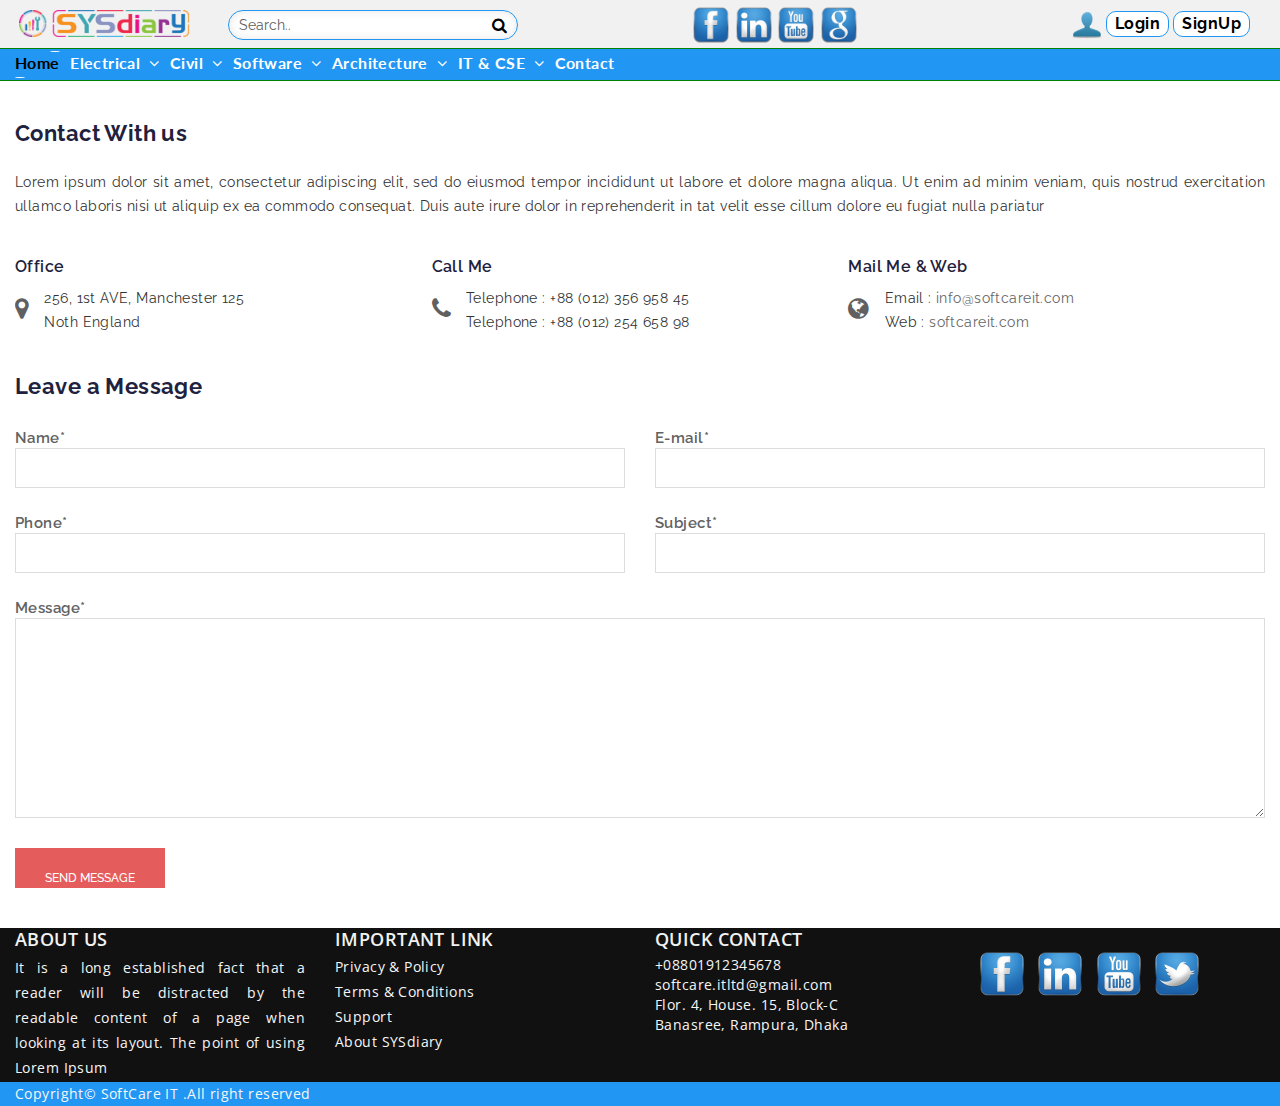
<file: contact-us.html>
<!doctype html>
<html class="no-js" lang="zxx">

<head>
        <meta charset="utf-8">
        <meta http-equiv="x-ua-compatible" content="ie=edge">
        <title>Contact-Us || SYSdiary</title>
        <meta name="description" content="">
        <meta name="viewport" content="width=device-width, initial-scale=1">
        
        <!-- favicon
        ============================================ -->		
        <link rel="shortcut icon" type="image/x-icon" href="images/favicon.ico">
        
        <!-- All css files are included here
        ============================================ -->  		
        <link rel="stylesheet" href="css/bootstrap.min.css"> 
        <link rel="stylesheet" href="css/icofont.css">
        <link rel="stylesheet" href="css/core.css">     
        <link rel="stylesheet" href="css/meanmenu.css">     
        <link rel="stylesheet" href="css/magnific-popup.css">  
        <link rel="stylesheet" href="style.css">
        <link rel="stylesheet" href="css/responsive.css">
        
        <!-- Modernizr JS -->
        <script src="js/vendor/modernizr-2.8.3.min.js"></script>    
    </head>  
    <body>
        <!--Main Wrapper Start-->
        <div class="wrapper bg-white fix">
            <!--Bg White Start-->
            <div class="bg-white">
                <!--Header Area Start-->
                <header class="header-area">
                    <div class="header-top ">
                        <div class="container-fluid">
                            <div class="row">
                                <div class="col-sm-2 col-md-2 col-xs-4 col-lg-2 col-xl-2">
                                    <div class="top-left">
                                        
                                        <ul>
                                            <li><a href="index.html"><div class="header-logo"><img  src="images/logo/logo.png" alt="logo" /></div></a></li>
                                        </ul>
                                    </div>
                                </div>
                                <div class="col-sm-3 col-md-3 col-xs-3 col-lg-3 col-xl-3 mt-8 hidden-xs">
                                    <div class="custom-input top-center">
                                        <form class="example" action="action_page.php">
                                          <input type="text" placeholder="Search.." name="search">
                                          <button type="submit" class="btns"><i  class="fa fa-search"></i></button>
                                        </form>
                                    </div>
                                </div>
                                <div class="col-sm-7 col-md-7 col-xs-8 col-lg-7 col-xl-7 mt-4">
                                    <div class="top-left mlb hidden-xs">
                                        <div class="col-sm-12 col-md-12 col-xs-12 col-lg-12 col-xl-12">
                                            <ul>
                                                <a href=""><li><img style="width: 38px;height: auto;" src="images/social-media/facebook-icon.png"></li></a>
                                                <a href=""><li><img style="width: 38px;height: auto;" src="images/social-media/linkedin-icon.png"></li></a>
                                                <a href=""><li><img style="width: 38px;height: auto;" src="images/social-media/youtube-icon.png"></li></a>
                                                <a href=""><li><img style="width: 38px;height: auto;" src="images/social-media/google-icon.png"></li></a>
                                            </ul>
                                        </div>
                                    </div>
                                    <div class="top-right">
                                        <div class="col-sm-12 col-md-12 col-xs-12 col-lg-12 col-xl-12 mt-3">
                                            <ul>
                                                <a><li><img style="width: 30px;height: auto;" src="images/social-media/User-blue-icon.png"></li></a>
                                                <a class="btns login" href="user-profile.html"><li>Login</li></a>
                                                <a class=" btns login" href="#"><li>SignUp</li></a>
                                            </ul>
                                        </div>
                                    </div>
                                </div>
                            </div>
                        </div>
                    </div>
                    <div class="menu-logo-area">
                        <div class="container-fluid">
                            <div class="row">
                                <div class="col-md-12 col-xs-12 col-lg-12 col-xl-12">
                                    <div class="main-menu text-left">
                                        <nav>
                                            <ul>
                                                <li class="active"><a href="index.html">Home</a>
                                                </li>
                                                <li><a href="#">Electrical &nbsp;<i class="fa fa-angle-down"></i></a>
                                                    <ul>
                                                        <li><a href="videos.html">Electrical Safety</a></li>
                                                        <li><a href="">Transformer</a></li>
                                                        <li><a href="#">Generator &nbsp;&nbsp;&nbsp;<i class="fa fa-angle-right"></i></a>
                                                            <ul>
                                                                <li><a href="">AC Generator</a></li>
                                                                <li><a href="">DC Generator</a></li>
                                                                <li><a href="">Generator Repairing</a></li>
                                                            </ul>
                                                        </li>
                                                        <li>
                                                            <a href="#">HT-PFI-LT-DB Panels &nbsp;&nbsp;&nbsp;<i class="fa fa-angle-right"></i></a>
                                                            <ul>
                                                                <li><a href="">HT Panel</a></li>
                                                                <li><a href="">PFI Panel</a></li>
                                                                <li><a href="">LT Panel</a></li>
                                                                <li><a href="">MDB-DB-SDB Panel</a></li>
                                                                <li><a href="">Control Panel</a></li>
                                                            </ul>
                                                        </li>
                                                        <li>
                                                            <a href="#">Isolator &amp; controller &nbsp;&nbsp;&nbsp;<i class="fa fa-angle-right"></i></a>
                                                            <ul>
                                                                <li><a href="">Switch</a></li>
                                                                <li><a href="">Fuse--Circuit Beaker</a></li>
                                                                <li><a href="">PLC--Relay--Timer</a></li>
                                                                <li><a href="">DoL--Inverter--VFD</a></li>
                                                                <li><a href="">UPS--Stabilizer--AVR</a></li>
                                                            </ul>
                                                        </li>
                                                        <li><a href="">IoT--Smart Home--AI</a></li>
                                                        <li><a href="">Solar SYS</a></li>
                                                        <li><a href="">Appliances &amp; Cables</a></li>
                                                        <li><a href="">Motor</a></li>

                                                    </ul>
                                                </li>
                                                <li>
                                                    <a href="#">Civil &nbsp;<i class="fa fa-angle-down"></i></a>
                                                    <ul>
                                                        <li><a href="">Surveying</a></li>
                                                        <li><a href="">Structural Eng.</a></li>
                                                        <li><a href="">Building Material</a></li>
                                                        <li><a href="">Construction SYS</a></li>
                                                        <li><a href="">Environmental SYS</a></li>
                                                        <li><a href="">Transpiration SYS</a></li>
                                                    </ul>
                                                </li>
                                                <li>
                                                    <a href="#">Software &nbsp;<i class="fa fa-angle-down"></i></a>
                                                    <ul>
                                                        <li>
                                                            <a href="#">Auto CAD &nbsp;&nbsp;&nbsp;<i class="fa fa-angle-right"></i></a>
                                                            <ul>
                                                                <li><a href="">Revit (BIM)</a></li>
                                                                <li><a href="">Auto CAD P&amp;D</a></li>
                                                                <li><a href="">Auto CAD Plant 3D</a></li>
                                                                <li><a href="">Auto CAD 3D</a></li>
                                                                <li><a href="">Auto CAD 2D</a></li>
                                                            </ul>
                                                        </li>
                                                        <li>
                                                            <a href="#">Structural Design &nbsp;&nbsp;&nbsp;<i class="fa fa-angle-right"></i></a>
                                                            <ul>
                                                                <li><a href="">CSI ETABS</a></li>
                                                                <li><a href="">Staad Pro</a></li>
                                                                <li><a href="">CSI SAFE</a></li>
                                                            </ul>
                                                        </li>
                                                        <li>
                                                            <a href="#">Modeling--Rendering &nbsp;&nbsp;&nbsp;<i class="fa fa-angle-right"></i></a>
                                                            <ul>
                                                                <li><a href="">3Ds MAX</a></li>
                                                                <li><a href="">Google Sketch Up</a></li>
                                                                <li><a href="">Archi CAD</a></li>
                                                                <li><a href="">V-Ray</a></li>
                                                                <li><a href="">Lumion</a></li>
                                                                <li><a href="">MAYA</a></li>
                                                            </ul>
                                                        </li>
                                                    </ul>
                                                </li>
                                                <li>
                                                    <a href="#">Architecture &nbsp;<i class="fa fa-angle-down"></i></a>
                                                    <ul>
                                                        <li>
                                                            <a href="#">Architecture &nbsp;&nbsp;&nbsp;<i class="fa fa-angle-right"></i></a>
                                                            <ul>
                                                                <li><a href="">Industrial Arch.</a></li>
                                                                <li><a href="">Institutional Arch.</a></li>
                                                                <li><a href="">Commercial Arch.</a></li>
                                                                <li><a href="">Residential Arch.</a></li>
                                                                <li><a href="">Interior Arch.</a></li>
                                                                <li><a href="">Landscape Arch.</a></li>
                                                            </ul>
                                                        </li>
                                                        <li><a href="">Urban Arch.</a></li>
                                                        <li><a href="">Acoustical Consultant</a></li>
                                                        <li><a href="">Lighting Arch.</a></li>
                                                        <li><a href="">Restoration Arch.</a></li>
                                                    </ul>
                                                </li>
                                                <li>
                                                    <a href="#">IT &amp; CSE &nbsp;<i class="fa fa-angle-down"></i></a>
                                                    <ul>
                                                        <li>
                                                            <a href="#">PHP &nbsp;&nbsp;&nbsp;<i class="fa fa-angle-right"></i></a>
                                                            <ul>
                                                                <li><a href="">Laravel</a></li>
                                                                <li><a href="">Codeignator</a></li>
                                                            </ul>
                                                        </li>
                                                        <li>
                                                            <a href="#">MySQL &nbsp;&nbsp;&nbsp;<i class="fa fa-angle-right"></i></a>
                                                            <ul>
                                                                <li><a href="">1-mySQL</a></li>
                                                            </ul>
                                                        </li>
                                                        <li><a href="">Java</a></li>
                                                        <li>
                                                            <a href="#">Vuejs &nbsp;&nbsp;&nbsp;<i class="fa fa-angle-right"></i></a>
                                                            <ul>
                                                                <li><a href="">Vuex</a></li>
                                                                <li><a href="">Vue Router</a></li>
                                                            </ul>
                                                        </li>
                                                        <li>
                                                            <a href="#">Reactjs &nbsp;&nbsp;&nbsp;<i class="fa fa-angle-right"></i></a>
                                                            <ul>
                                                                <li><a href="">Redux</a></li>
                                                            </ul>
                                                        </li>
                                                        <li><a href="bootstrap/videos.html">Bootstrap</a></li>
                                                    </ul>
                                                </li>

                                                <li><a href="contact-us.html">contact</a></li>
                                            </ul>
                                        </nav>
                                    </div>
                                    <div class="mobile-menu"></div>
                                </div>
                            </div>
                        </div>
                    </div>             
                </header>
                <!-- End of Header Area -->
                <!--Start of contact Area-->
                <div class="contact-area text-left ptb-40">
                    <div class="container-fluid">
                        <div class="row">
                            <div class="col-md-12">
                                <div class="contact-contnt">
                                    <div class="sml-titel">
                                        <h3>Contact With us</h3>
                                    </div>
                                    <p>Lorem ipsum dolor sit amet, consectetur adipiscing elit, sed do eiusmod tempor incididunt ut labore et dolore magna aliqua. Ut enim ad minim veniam, quis nostrud exercitation ullamco laboris nisi ut aliquip ex ea commodo consequat. Duis aute irure dolor in reprehenderit in tat velit esse cillum dolore eu fugiat nulla pariatur</p>
                                </div>
                                <div class="contact-address fix">
                                    <div class="contact-single pt-40">
                                        <div class="fres-titel">
                                            <h5>Office</h5>
                                        </div>
                                        <div class="cntct-adrs">
                                            <i class="fa fa-map-marker" aria-hidden="true"></i>
                                            <p>256, 1st AVE, Manchester 125 </p>
                                            <p> Noth England</p>
                                        </div>
                                    </div>
                                    <div class="contact-single pt-40">
                                        <div class="fres-titel">
                                            <h5>Call Me</h5>
                                        </div>
                                        <div class="cntct-adrs">
                                            <i class="fa fa-phone" aria-hidden="true"></i>
                                            <p>Telephone : +88 (012) 356 958 45 </p>
                                            <p>Telephone : +88 (012) 254 658 98</p>
                                        </div>
                                    </div>
                                    <div class="contact-single pt-40">
                                        <div class="fres-titel">
                                            <h5>Mail Me & Web</h5>
                                        </div>
                                        <div class="cntct-adrs">
                                            <i class="fa fa-globe" aria-hidden="true"></i>
                                            <p>Email : <a href="#">info@softcareit.com </a></p>
                                            <p>Web : <a href="#">softcareit.com</a></p>
                                        </div>
                                    </div>
                                </div>
                                <div class="as-titel pt-40">
                                    <h4>Leave a Message</h4>
                                </div>
                                <div class="row">
                                    <div class="col-md-12">
                                        <div class="leave-comment">
                                            <form id="contact-form" class="form-group" action="" method="post">
                                                <div class="row">
                                                    <div class="col-md-6">
                                                        <div class="form-single">
                                                            <label>Name*</label>
                                                            <input id="name" class="form-control" name="name" required="" type="text">
                                                        </div>
                                                    </div>
                                                    <div class="col-md-6">
                                                        <div class="form-single two">
                                                            <label>E-mail*</label>
                                                            <input id="email" class="form-control" name="email" required="" type="text">
                                                        </div>
                                                    </div>
                                                    <div class="col-md-6">
                                                        <div class="form-single">
                                                            <label>Phone*</label>
                                                            <input id="phone" class="form-control" name="telephone" required="" type="text">
                                                        </div>
                                                    </div>
                                                    <div class="col-md-6">
                                                        <div class="form-single two">
                                                            <label>Subject*</label>
                                                            <input id="subject" class="form-control" name="subject" required="" type="text">
                                                        </div>
                                                    </div>
                                                    <div class="col-md-12">
                                                        <div class="form-textarea">
                                                            <label>Message*</label>
                                                            <textarea id="message" class="form-control" name="message" required="" rows="9"></textarea>
                                                        </div>
                                                        <div class="form-button">
                                                            <button class="contact-submit" type="submit">SEND MESSAGE</button>
                                                        </div>
                                                    </div>
                                                </div>
                                            </form>
                                            <p class="form-messege"></p>
                                        </div>
                                    </div>
                                </div>
                            </div>
                        </div>
                    </div>
                </div>
                <!-- Start of Footer area -->
                <footer class="footer-area text-center">
                    <div class="main-footer ptb-2">
                        <div class="container-fluid">
                            <div class="row">    
                                <div class="col-md-3 col-sm-3 col-xs-12">
                                    <div class="footer-widget">
                                        <h2>about us</h2>
                                        <p>It is a long established fact that a reader will be distracted by the readable content of a page when looking at its layout. The point of using Lorem Ipsum</p>
                                        
                                    </div>
                                </div>    
                                <div class="col-md-3 col-sm-3 col-xs-12">
                                    <div class="footer-widget footer-widget-2">
                                        <h2>important link</h2>
                                        <ul>
                                            <li><a href="#">privacy &amp; Policy</a></li>
                                            <li><a href="#">terms &amp; conditions</a></li>
                                            <li><a href="#">support</a></li>
                                            <li><a href="#">about SYSdiary</a></li>
                                        </ul>
                                    </div>
                                </div> 
                                <div class="col-md-3 col-sm-3 col-xs-12">
                                    <div class="footer-widget">
                                        <h2>quick contact</h2>
                                        <p>+08801912345678</p>
                                        <p><a href="#">softcare.itltd@gmail.com</a></p>
                                        <p>Flor. 4, House. 15, Block-C
                                        <p>Banasree, Rampura, Dhaka</p>
                                    </div>
                                </div>
                                <div class="col-md-3 col-sm-3 col-xs-12">
                                    <div class="footer-widget">
                                        <div class="top-right text-left">
                                            <ul>
                                                <a href=""><li><img src="images/social-media/facebook-icon.png"></li></a>
                                                <a href=""><li><img src="images/social-media/linkedin-icon.png"></li></a>
                                                <a href=""><li><img src="images/social-media/youtube-icon.png"></li></a>
                                                <a href=""><li><img src="images/social-media/twitter-icon.png"></li></a>
                                            </ul>
                                        </div>
                                    </div>
                                </div> 
                            </div>
                        </div>
                    </div>    
                    <div class="footer-bottom mt-0px mb-0px">
                        <div class="container-fluid">
                            <div class="row">
                                <div class="col-xs-12">
                                    <p>Copyright&copy;  <script>var CurrentYear = new Date().getFullYear() document.write(CurrentYear)</script> <a href="http://softcareit.com/" target="_blank">SoftCare IT</a> .All right reserved</p>
                                </div>
                            </div>
                        </div>
                    </div>   
                </footer>
                <!-- End of Footer area -->
            </div>   
            <!--End of Bg White--> 
        </div>    
        <!--End of Main Wrapper Area--> 
       
        
		<!-- all js here -->
        <script src="js/vendor/jquery-1.12.4.min.js"></script>
        <script src="js/bootstrap.min.js"></script>
        <script src="js/owl.carousel.min.js"></script>    
        <script src="js/isotope.pkgd.min.js"></script>  	
        <script src="js/jquery.meanmenu.js"></script>  
        <script src="js/imagesloaded.pkgd.min.js"></script> 
        <script src="js/jquery.magnific-popup.js"></script>      		
        <script src="js/ajax-mail.js"></script>      		
        <script src="js/jquery.ajaxchimp.min.js"></script>   		
        <script src="js/plugins.js"></script>    			
        <script src="js/main.js"></script>
    </body>

</html>
</file>
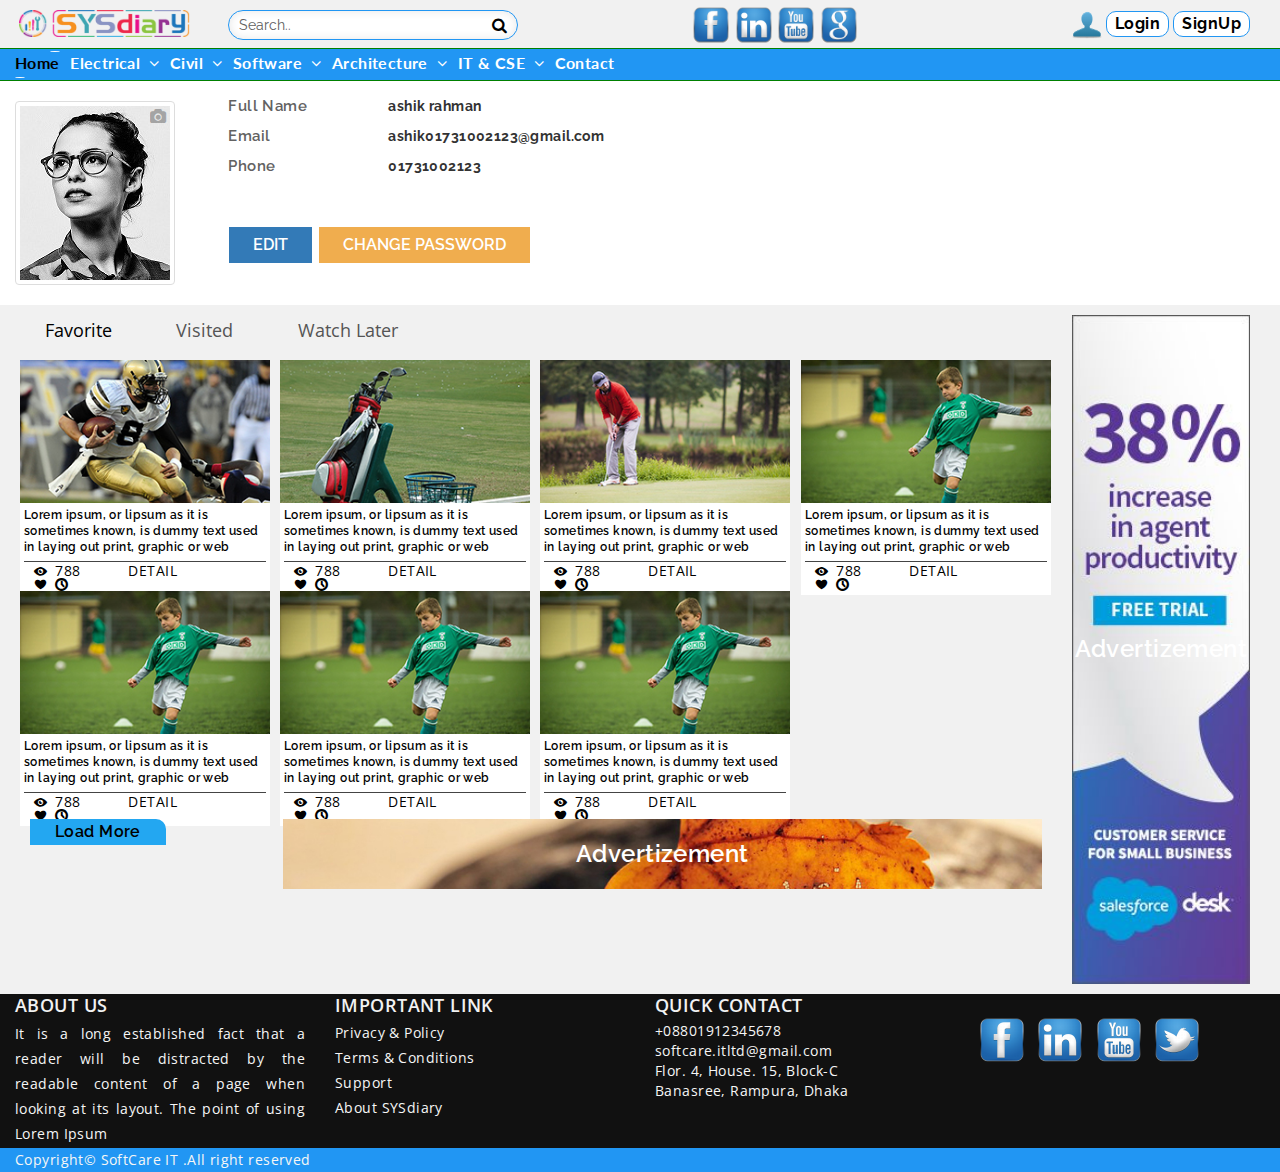
<file: user-profile.html>
<!doctype html>
<html class="no-js" lang="zxx">
<head>
        <meta charset="utf-8">
        <meta http-equiv="x-ua-compatible" content="ie=edge">
        <title>User profile || SYSdiary</title>
        <meta name="description" content="">
        <meta name="viewport" content="width=device-width, initial-scale=1">
        
        <!-- favicon
        ============================================ -->		
        <link rel="shortcut icon" type="image/x-icon" href="images/favicon.ico">
        
        <!-- All css files are included here
        ============================================ -->  		
        <link rel="stylesheet" href="css/bootstrap.min.css"> 
        <link rel="stylesheet" href="css/icofont.css">
        <link rel="stylesheet" href="css/core.css">     
        <link rel="stylesheet" href="css/meanmenu.css">     
        <link rel="stylesheet" href="css/magnific-popup.css">  
        <link rel="stylesheet" href="style.css">
        <link rel="stylesheet" href="css/responsive.css">
        
        <!-- Modernizr JS -->
        <script src="js/vendor/modernizr-2.8.3.min.js"></script>    
    </head>  
    <body onload="change_password_hide();edit_info_hide()">
        <!--Main Wrapper Start-->
        <div class="wrapper bg-white fix">
            <!--Bg White Start-->
            <div class="bg-white">
                <!--Header Area Start-->
                <header class="header-area">
                    <div class="header-top ">
                        <div class="container-fluid">
                            <div class="row">
                                <div class="col-sm-2 col-md-2 col-xs-4 col-lg-2 col-xl-2">
                                    <div class="top-left">
                                        
                                        <ul>
                                            <li><a href="index.html"><div class="header-logo"><img  src="images/logo/logo.png" alt="logo" /></div></a></li>
                                        </ul>
                                    </div>
                                </div>
                                <div class="col-sm-3 col-md-3 col-xs-3 col-lg-3 col-xl-3 mt-8 hidden-xs">
                                    <div class="custom-input top-center">
                                        <form class="example" action="action_page.php">
                                          <input type="text" placeholder="Search.." name="search">
                                          <button type="submit" class="btns"><i  class="fa fa-search"></i></button>
                                        </form>
                                    </div>
                                </div>
                                <div class="col-sm-7 col-md-7 col-xs-8 col-lg-7 col-xl-7 mt-4">
                                    <div class="top-left mlb hidden-xs">
                                        <div class="col-sm-12 col-md-12 col-xs-12 col-lg-12 col-xl-12">
                                            <ul>
                                                <a href=""><li><img style="width: 38px;height: auto;" src="images/social-media/facebook-icon.png"></li></a>
                                                <a href=""><li><img style="width: 38px;height: auto;" src="images/social-media/linkedin-icon.png"></li></a>
                                                <a href=""><li><img style="width: 38px;height: auto;" src="images/social-media/youtube-icon.png"></li></a>
                                                <a href=""><li><img style="width: 38px;height: auto;" src="images/social-media/google-icon.png"></li></a>
                                            </ul>
                                        </div>
                                    </div>
                                    <div class="top-right">
                                        <div class="col-sm-12 col-md-12 col-xs-12 col-lg-12 col-xl-12 mt-3">
                                            <ul>
                                                <a><li><img style="width: 30px;height: auto;" src="images/social-media/User-blue-icon.png"></li></a>
                                                <a class="btns login" href="user-profile.html"><li>Login</li></a>
                                                <a class=" btns login" href="#"><li>SignUp</li></a>
                                            </ul>
                                        </div>
                                    </div>
                                </div>
                            </div>
                        </div>
                    </div>
                    <div class="menu-logo-area">
                        <div class="container-fluid">
                            <div class="row">
                                <div class="col-md-12 col-xs-12 col-lg-12 col-xl-12">
                                    <div class="main-menu text-left">
                                        <nav>
                                            <ul>
                                                <li class="active"><a href="index.html">Home</a>
                                                </li>
                                                <li><a href="#">Electrical &nbsp;<i class="fa fa-angle-down"></i></a>
                                                    <ul>
                                                        <li><a href="videos.html">Electrical Safety</a></li>
                                                        <li><a href="">Transformer</a></li>
                                                        <li><a href="#">Generator &nbsp;&nbsp;&nbsp;<i class="fa fa-angle-right"></i></a>
                                                            <ul>
                                                                <li><a href="">AC Generator</a></li>
                                                                <li><a href="">DC Generator</a></li>
                                                                <li><a href="">Generator Repairing</a></li>
                                                            </ul>
                                                        </li>
                                                        <li>
                                                            <a href="#">HT-PFI-LT-DB Panels &nbsp;&nbsp;&nbsp;<i class="fa fa-angle-right"></i></a>
                                                            <ul>
                                                                <li><a href="">HT Panel</a></li>
                                                                <li><a href="">PFI Panel</a></li>
                                                                <li><a href="">LT Panel</a></li>
                                                                <li><a href="">MDB-DB-SDB Panel</a></li>
                                                                <li><a href="">Control Panel</a></li>
                                                            </ul>
                                                        </li>
                                                        <li>
                                                            <a href="#">Isolator &amp; controller &nbsp;&nbsp;&nbsp;<i class="fa fa-angle-right"></i></a>
                                                            <ul>
                                                                <li><a href="">Switch</a></li>
                                                                <li><a href="">Fuse--Circuit Beaker</a></li>
                                                                <li><a href="">PLC--Relay--Timer</a></li>
                                                                <li><a href="">DoL--Inverter--VFD</a></li>
                                                                <li><a href="">UPS--Stabilizer--AVR</a></li>
                                                            </ul>
                                                        </li>
                                                        <li><a href="">IoT--Smart Home--AI</a></li>
                                                        <li><a href="">Solar SYS</a></li>
                                                        <li><a href="">Appliances &amp; Cables</a></li>
                                                        <li><a href="">Motor</a></li>

                                                    </ul>
                                                </li>
                                                <li>
                                                    <a href="#">Civil &nbsp;<i class="fa fa-angle-down"></i></a>
                                                    <ul>
                                                        <li><a href="">Surveying</a></li>
                                                        <li><a href="">Structural Eng.</a></li>
                                                        <li><a href="">Building Material</a></li>
                                                        <li><a href="">Construction SYS</a></li>
                                                        <li><a href="">Environmental SYS</a></li>
                                                        <li><a href="">Transpiration SYS</a></li>
                                                    </ul>
                                                </li>
                                                <li>
                                                    <a href="#">Software &nbsp;<i class="fa fa-angle-down"></i></a>
                                                    <ul>
                                                        <li>
                                                            <a href="#">Auto CAD &nbsp;&nbsp;&nbsp;<i class="fa fa-angle-right"></i></a>
                                                            <ul>
                                                                <li><a href="">Revit (BIM)</a></li>
                                                                <li><a href="">Auto CAD P&amp;D</a></li>
                                                                <li><a href="">Auto CAD Plant 3D</a></li>
                                                                <li><a href="">Auto CAD 3D</a></li>
                                                                <li><a href="">Auto CAD 2D</a></li>
                                                            </ul>
                                                        </li>
                                                        <li>
                                                            <a href="#">Structural Design &nbsp;&nbsp;&nbsp;<i class="fa fa-angle-right"></i></a>
                                                            <ul>
                                                                <li><a href="">CSI ETABS</a></li>
                                                                <li><a href="">Staad Pro</a></li>
                                                                <li><a href="">CSI SAFE</a></li>
                                                            </ul>
                                                        </li>
                                                        <li>
                                                            <a href="#">Modeling--Rendering &nbsp;&nbsp;&nbsp;<i class="fa fa-angle-right"></i></a>
                                                            <ul>
                                                                <li><a href="">3Ds MAX</a></li>
                                                                <li><a href="">Google Sketch Up</a></li>
                                                                <li><a href="">Archi CAD</a></li>
                                                                <li><a href="">V-Ray</a></li>
                                                                <li><a href="">Lumion</a></li>
                                                                <li><a href="">MAYA</a></li>
                                                            </ul>
                                                        </li>
                                                    </ul>
                                                </li>
                                                <li>
                                                    <a href="#">Architecture &nbsp;<i class="fa fa-angle-down"></i></a>
                                                    <ul>
                                                        <li>
                                                            <a href="#">Architecture &nbsp;&nbsp;&nbsp;<i class="fa fa-angle-right"></i></a>
                                                            <ul>
                                                                <li><a href="">Industrial Arch.</a></li>
                                                                <li><a href="">Institutional Arch.</a></li>
                                                                <li><a href="">Commercial Arch.</a></li>
                                                                <li><a href="">Residential Arch.</a></li>
                                                                <li><a href="">Interior Arch.</a></li>
                                                                <li><a href="">Landscape Arch.</a></li>
                                                            </ul>
                                                        </li>
                                                        <li><a href="">Urban Arch.</a></li>
                                                        <li><a href="">Acoustical Consultant</a></li>
                                                        <li><a href="">Lighting Arch.</a></li>
                                                        <li><a href="">Restoration Arch.</a></li>
                                                    </ul>
                                                </li>
                                                <li>
                                                    <a href="#">IT &amp; CSE &nbsp;<i class="fa fa-angle-down"></i></a>
                                                    <ul>
                                                        <li>
                                                            <a href="#">PHP &nbsp;&nbsp;&nbsp;<i class="fa fa-angle-right"></i></a>
                                                            <ul>
                                                                <li><a href="">Laravel</a></li>
                                                                <li><a href="">Codeignator</a></li>
                                                            </ul>
                                                        </li>
                                                        <li>
                                                            <a href="#">MySQL &nbsp;&nbsp;&nbsp;<i class="fa fa-angle-right"></i></a>
                                                            <ul>
                                                                <li><a href="">1-mySQL</a></li>
                                                            </ul>
                                                        </li>
                                                        <li><a href="">Java</a></li>
                                                        <li>
                                                            <a href="#">Vuejs &nbsp;&nbsp;&nbsp;<i class="fa fa-angle-right"></i></a>
                                                            <ul>
                                                                <li><a href="">Vuex</a></li>
                                                                <li><a href="">Vue Router</a></li>
                                                            </ul>
                                                        </li>
                                                        <li>
                                                            <a href="#">Reactjs &nbsp;&nbsp;&nbsp;<i class="fa fa-angle-right"></i></a>
                                                            <ul>
                                                                <li><a href="">Redux</a></li>
                                                            </ul>
                                                        </li>
                                                        <li><a href="bootstrap/videos.html">Bootstrap</a></li>
                                                    </ul>
                                                </li>

                                                <li><a href="contact-us.html">contact</a></li>
                                            </ul>
                                        </nav>
                                    </div>
                                    <div class="mobile-menu"></div>
                                </div>
                            </div>
                        </div>
                    </div>             
                </header>
                <!-- End of Header Area -->
                <!--Start of contact Area-->
                <div class="contact-area text-left ptb-20">
                    <div class="container-fluid">
                        <div class="row">
                            <style type="text/css">

                            </style>
                        	<div class="col-md-2">
                        		<div class="profile-img">
								<img src="images/team/team-1.jpg" id="imgProfile" class="img-thumbnail" />
								</div>
                                <div class="a">
                                    <div class="image-upload">
                                    <label  for="file-input">
                                        <i class="fa fa-camera"></i>
                                    </label>
                                    <input id="file-input" type="file"/>
                                </div>
                                </div>
							</div>
                        	<form method="post" action="" enctype="multipart/form-data">
                        		<div class="col-md-9">
                                    <div id="profile__info">
                                        <div class="form-group row">
                                            <label class="col-md-2 col-sm-4 col-form-label">Full Name</label>
                                            <div class="col-md-8 col-sm-6">
                                                <strong >ashik rahman</strong>
                                            </div>
                                        </div>
                                        <div class="form-group row">
                                            <label class="col-sm-2 col-form-label">Email</label>
                                            <div class="col-md-8 col-sm-6">
                                                <strong>ashik01731002123@gmail.com</strong>
                                            </div>
                                        </div>
                                        <div class="form-group row">
                                            <label class="col-sm-2 col-form-label">Phone</label>
                                            <div class="col-md-8 col-sm-6">
                                            <strong>01731002123</strong>
                                            </div>
                                        </div>
                                    </div>
                                    <div id="edit_info">
                                        <div class="form-group row">
                                            <label for="first-name" class="col-md-2 col-sm-2 col-form-label">First Name</label>
                                            <div class="col-md-4 col-sm-4">
                                                <input type="text" class="form-control" id="first-name" name="fname" placeholder="First Name" value="ashik" >
                                            </div>
                                        
                                            <label for="last-name" class="col-md-2 col-sm-2 col-form-label">Last Name</label>
                                            <div class="col-md-4 col-sm-4">
                                                <input type="text" class="form-control" id="last-name"  name="lname" value="rahman" placeholder="Last Name" >
                                            </div>
                                        </div>
                                        <div class="form-group row">
                                            <label for="email" class="col-sm-2 col-form-label">Email</label>
                                            <div class="col-md-8 col-sm-6">
                                                <input type="email" class="form-control" id="email" name="email" placeholder="Email" value="ashik01731002123@gmail.com" >
                                            </div>
                                        </div>
                                        <div class="form-group row">
                                            <label for="phone" class="col-sm-2 col-form-label">Phone</label>
                                            <div class="col-md-8 col-sm-6">
                                                <input type="text" class="form-control" id="phone" name="number" placeholder="Phone No."value="01731002123">
                                            </div>
                                        </div>
                                    </div>
                                    <div id="change__password">
                                        <div class="form-group row">
                                            <label for="old-password" class="col-md-2 col-sm-4 col-form-label">Old Password</label>
                                            <div class="col-md-8 col-sm-6">
                                                <input type="password" class="form-control" id="old-password" placeholder="Old Password" name="current_password" >
                                            </div>
                                        </div>
                                        <div class="form-group row">
                                            <label for="new-password" class="col-md-2 col-sm-4 col-form-label">New Password</label>
                                            <div class="col-md-8 col-sm-6">
                                                <input type="password" class="form-control" id="new-password" name="new_password" placeholder="New Password" >
                                            </div>
                                        </div>

                                        <div class="form-group row">
                                            <label for="confirm-password" class="col-md-2 col-sm-4 col-form-label">Confirm Password</label>
                                            <div class="col-md-8 col-sm-6">
                                                <input type="password" class="form-control" id="confirm-password" name="confirm_password" placeholder="Confirm Password" >
                                            </div>
                                        </div> 
                                        
                                    </div>
    								<div class="form-group">
    									<button type="submit" class="btn btn-framed btn-success small btn-submit d-none"name="submit_type" id="save_change">Save Changes</button>

    									<button type="button" class="btn btn-framed btn-danger small btn-close d-none"id="close" onclick="close_all()">Close</button>

    									<button type="button" id="edit" class="btn btn-framed btn-primary small btn-edit" onclick="edit_info_show()" id="edit">Edit</button>

    									<button id="change_password" type="button" class="btn btn-framed btn-warning small btn-change" onclick="change_password_show()">Change Password</button>
									</div>
								</div>
                        	</form>
                        </div>
                    </div>
                </div>
                <!-- End of Category Area -->
                <!-- Start of Category area -->
                <div class="category-area ptb-10">
                    <div class="container-fluid">
                        <div class="col-md-10 col-sm-9 col-xs-12">
                            <div class="row">
                                <div class="portfolio-menu mb-10 text-left">
                                    <button class="active" data-filter="*">favorite</button>
                                    <button data-filter=".cat1">visited</button>
                                    <button data-filter=".cat2">watch later</button>
                                </div>
                                <div class="grid text-left">
                                    <div class="col-md-3 col-sm-4 col-xs-12 grid-item cat1 cat4" style="padding: 5px;">
                                        <div class="single-video-area">
                                            <div class="video-img video-img-hover">
                                                <div class="game">
                                                    <a href="#"><img src="images/category/1.jpg" alt=""></a>
                                                </div>
                                                <div class="video-icon">
                                                    <a class="video-popup" href="https://www.youtube.com/watch?v=ysGTmXOTUng">
                                                        <i class="icofont icofont-play-alt-2"></i>
                                                    </a>
                                                </div> 
                                            </div> 
                                            <div class="single-video-content">
                                                <h5 style=""><a href="blog-details.html">Lorem ipsum, or lipsum as it is sometimes known, is dummy text used in laying out print, graphic or web designs. The passage is attributed to an unknown typesetter in the 15th century who is thought to have scrambled parts of Cicero's De Finibus Bonorum et Malorum for use in a type specimen book</a></h5>
                                                <ul>
                                                    <li><i class="icofont icofont-eye-alt"></i>788</li>
                                                    <li>DETAIL</li>
                                                    <li><i class="icofont icofont-heart"></i><i class="icofont icofont-ui-clock"></i></li>
                                                </ul>
                                            </div>
                                        </div>
                                    </div>
                                    <div class="col-md-3 col-sm-4 col-xs-12 grid-item cat4 cat2" style="padding: 5px;">
                                        <div class="single-video-area">
                                            <div class="video-img video-img-hover">
                                                <div class="game">
                                                    <a href="#"><img src="images/category/2.jpg" alt=""></a>
                                                </div>
                                                <div class="video-icon">
                                                    <a class="video-popup" href="https://www.youtube.com/watch?v=ysGTmXOTUng">
                                                        <i class="icofont icofont-play-alt-2"></i>
                                                    </a>
                                                </div> 
                                            </div> 
                                            <div class="single-video-content">
                                                <h5 style=""><a href="blog-details.html">Lorem ipsum, or lipsum as it is sometimes known, is dummy text used in laying out print, graphic or web designs. The passage is attributed to an unknown typesetter in the 15th century who is thought to have scrambled parts of Cicero's De Finibus Bonorum et Malorum for use in a type specimen book</a></h5>
                                                <ul>
                                                    <li><i class="icofont icofont-eye-alt"></i>788</li>
                                                    <li>DETAIL</li>
                                                    <li><i class="icofont icofont-heart"></i><i class="icofont icofont-ui-clock"></i></li>
                                                </ul>
                                            </div>
                                        </div>    
                                    </div>
                                    <div class="col-md-3 col-sm-4 col-xs-12 grid-item cat4  cat3" style="padding: 5px;">
                                        <div class="single-video-area">
                                            <div class="video-img video-img-hover">
                                                <div class="game">
                                                    <a href="#"><img src="images/category/3.jpg" alt=""></a>
                                                </div>
                                                <div class="video-icon">
                                                    <a class="video-popup" href="https://www.youtube.com/watch?v=ysGTmXOTUng">
                                                        <i class="icofont icofont-play-alt-2"></i>
                                                    </a>
                                                </div> 
                                            </div> 
                                            <div class="single-video-content">
                                                <h5 style=""><a href="blog-details.html">Lorem ipsum, or lipsum as it is sometimes known, is dummy text used in laying out print, graphic or web designs. The passage is attributed to an unknown typesetter in the 15th century who is thought to have scrambled parts of Cicero's De Finibus Bonorum et Malorum for use in a type specimen book</a></h5>
                                                <ul>
                                                    <li><i class="icofont icofont-eye-alt"></i>788</li>
                                                    <li>DETAIL</li>
                                                    <li><i class="icofont icofont-heart"></i><i class="icofont icofont-ui-clock"></i></li>
                                                </ul>
                                            </div>
                                        </div>   
                                    </div>
                                    <div class="col-md-3 col-sm-4 col-xs-12 grid-item cat2 cat3" style="padding: 5px;">
                                        <div class="single-video-area">
                                            <div class="video-img video-img-hover">
                                                <div class="game">
                                                    <a href="#"><img src="images/category/4.jpg" alt=""></a>
                                                </div>
                                                <div class="video-icon">
                                                    <a class="video-popup" href="https://www.youtube.com/watch?v=ysGTmXOTUng">
                                                        <i class="icofont icofont-play-alt-2"></i>
                                                    </a>
                                                </div> 
                                            </div> 
                                            <div class="single-video-content">
                                                <h5 style=""><a href="blog-details.html">Lorem ipsum, or lipsum as it is sometimes known, is dummy text used in laying out print, graphic or web designs. The passage is attributed to an unknown typesetter in the 15th century who is thought to have scrambled parts of Cicero's De Finibus Bonorum et Malorum for use in a type specimen book</a></h5>
                                                <ul>
                                                    <li><i class="icofont icofont-eye-alt"></i>788</li>
                                                    <li>DETAIL</li>
                                                    <li><i class="icofont icofont-heart"></i><i class="icofont icofont-ui-clock"></i></li>
                                                </ul>
                                            </div>
                                        </div> 
                                    </div>
                                    <div class="col-md-3 col-sm-4 col-xs-12 grid-item cat2 cat3" style="padding: 5px;">
                                        <div class="single-video-area">
                                            <div class="video-img video-img-hover">
                                                <div class="game">
                                                    <a href="#"><img src="images/category/4.jpg" alt=""></a>
                                                </div>
                                                <div class="video-icon">
                                                    <a class="video-popup" href="https://www.youtube.com/watch?v=ysGTmXOTUng">
                                                        <i class="icofont icofont-play-alt-2"></i>
                                                    </a>
                                                </div> 
                                            </div> 
                                            <div class="single-video-content">
                                                <h5 style=""><a href="blog-details.html">Lorem ipsum, or lipsum as it is sometimes known, is dummy text used in laying out print, graphic or web designs. The passage is attributed to an unknown typesetter in the 15th century who is thought to have scrambled parts of Cicero's De Finibus Bonorum et Malorum for use in a type specimen book</a></h5>
                                                <ul>
                                                    <li><i class="icofont icofont-eye-alt"></i>788</li>
                                                    <li>DETAIL</li>
                                                    <li><i class="icofont icofont-heart"></i><i class="icofont icofont-ui-clock"></i></li>
                                                </ul>
                                            </div>
                                        </div> 
                                    </div>
                                    <div class="col-md-3 col-sm-4 col-xs-12 grid-item cat2 cat3" style="padding: 5px;">
                                        <div class="single-video-area">
                                            <div class="video-img video-img-hover">
                                                <div class="game">
                                                    <a href="#"><img src="images/category/4.jpg" alt=""></a>
                                                </div>
                                                <div class="video-icon">
                                                    <a class="video-popup" href="https://www.youtube.com/watch?v=ysGTmXOTUng">
                                                        <i class="icofont icofont-play-alt-2"></i>
                                                    </a>
                                                </div> 
                                            </div> 
                                            <div class="single-video-content">
                                                <h5 style=""><a href="blog-details.html">Lorem ipsum, or lipsum as it is sometimes known, is dummy text used in laying out print, graphic or web designs. The passage is attributed to an unknown typesetter in the 15th century who is thought to have scrambled parts of Cicero's De Finibus Bonorum et Malorum for use in a type specimen book</a></h5>
                                                <ul>
                                                    <li><i class="icofont icofont-eye-alt"></i>788</li>
                                                    <li>DETAIL</li>
                                                    <li><i class="icofont icofont-heart"></i><i class="icofont icofont-ui-clock"></i></li>
                                                </ul>
                                            </div>
                                        </div> 
                                    </div>
                                    <div class="col-md-3 col-sm-4 col-xs-12 grid-item cat2 cat3" style="padding: 5px;">
                                        <div class="single-video-area">
                                            <div class="video-img video-img-hover">
                                                <div class="game">
                                                    <a href="#"><img src="images/category/4.jpg" alt=""></a>
                                                </div>
                                                <div class="video-icon">
                                                    <a class="video-popup" href="https://www.youtube.com/watch?v=ysGTmXOTUng">
                                                        <i class="icofont icofont-play-alt-2"></i>
                                                    </a>
                                                </div> 
                                            </div> 
                                            <div class="single-video-content">
                                                <h5 style=""><a href="blog-details.html">Lorem ipsum, or lipsum as it is sometimes known, is dummy text used in laying out print, graphic or web designs. The passage is attributed to an unknown typesetter in the 15th century who is thought to have scrambled parts of Cicero's De Finibus Bonorum et Malorum for use in a type specimen book</a></h5>
                                                <ul>
                                                    <li><i class="icofont icofont-eye-alt"></i>788</li>
                                                    <li>DETAIL</li>
                                                    <li><i class="icofont icofont-heart"></i><i class="icofont icofont-ui-clock"></i></li>
                                                </ul>
                                            </div>
                                        </div> 
                                    </div>
                                </div>
                                <!-- portfolio_gallery_area End --> 
                            </div>  
                            <div class="row">
                                <div class="col-md-12 col-sm-12 col-xs-12 col-xs-12 text-left">
                                    <div class="col-md-3 col-sm-3" style="padding-left: 0">
      
                                        <a href="#" class="load" style="border-top-right-radius: 10px;">load more</a>
                                    </div>
                                    <div class="col-md-9 col-sm-9 col-xs-12" style="padding-left: 0px; padding-right: 0px;">
                                        <div class="advertizement text-center" style="margin-top: 0px; margin-bottom: 0;padding-left: 0px; padding-right: 0px;">
                                            <a href="#"><img src="images/addvertizement/1.jpg" alt=""></a>
                                            <h2><a href="#">Advertizement</a></h2>
                                        </div>
                                    </div>
                                </div>
                            </div>
                        </div> 
                        <div class="col-md-2 col-sm-3 col-xs-12">
                            <div class="advertizement text-center">
                                <a href="#"><img src="images/addvertizement/2.jpg" alt=""></a>
                                <h2><a href="#">Advertizement</a></h2>
                            </div>
                        </div> 
                    </div>
                </div>
                <!-- End of Category Area -->
                <!-- Start of Footer area -->
                <footer class="footer-area text-center">
                    <div class="main-footer ptb-2">
                        <div class="container-fluid">
                            <div class="row">    
                                <div class="col-md-3 col-sm-3 col-xs-12">
                                    <div class="footer-widget">
                                        <h2>about us</h2>
                                        <p>It is a long established fact that a reader will be distracted by the readable content of a page when looking at its layout. The point of using Lorem Ipsum</p>
                                        
                                    </div>
                                </div>    
                                <div class="col-md-3 col-sm-3 col-xs-12">
                                    <div class="footer-widget footer-widget-2">
                                        <h2>important link</h2>
                                        <ul>
                                            <li><a href="#">privacy &amp; Policy</a></li>
                                            <li><a href="#">terms &amp; conditions</a></li>
                                            <li><a href="#">support</a></li>
                                            <li><a href="#">about SYSdiary</a></li>
                                        </ul>
                                    </div>
                                </div> 
                                <div class="col-md-3 col-sm-3 col-xs-12">
                                    <div class="footer-widget">
                                        <h2>quick contact</h2>
                                        <p>+08801912345678</p>
                                        <p><a href="#">softcare.itltd@gmail.com</a></p>
                                        <p>Flor. 4, House. 15, Block-C
                                        <p>Banasree, Rampura, Dhaka</p>
                                    </div>
                                </div>
                                <div class="col-md-3 col-sm-3 col-xs-12">
                                    <div class="footer-widget">
                                        <div class="top-right text-left">
                                            <ul>
                                                <a href=""><li><img src="images/social-media/facebook-icon.png"></li></a>
                                                <a href=""><li><img src="images/social-media/linkedin-icon.png"></li></a>
                                                <a href=""><li><img src="images/social-media/youtube-icon.png"></li></a>
                                                <a href=""><li><img src="images/social-media/twitter-icon.png"></li></a>
                                            </ul>
                                        </div>
                                    </div>
                                </div> 
                            </div>
                        </div>
                    </div>    
                    <div class="footer-bottom mt-0px mb-0px">
                        <div class="container-fluid">
                            <div class="row">
                                <div class="col-xs-12">
                                    <p>Copyright&copy;  <script>var CurrentYear = new Date().getFullYear() document.write(CurrentYear)</script> <a href="http://softcareit.com/" target="_blank">SoftCare IT</a> .All right reserved</p>
                                </div>
                            </div>
                        </div>
                    </div>   
                </footer>
                <!-- End of Footer area -->
            </div>   
            <!--End of Bg White--> 
        </div>    
        <!--End of Main Wrapper Area--> 
       
        <script>
			function change_password_hide(){
                document.getElementById("change__password").style.display = "none";
                document.getElementById("save_change").style.display = "none";
			    document.getElementById("close").style.display = "none";
			}
            function edit_info_hide(){
                document.getElementById("edit_info").style.display = "none";
                document.getElementById("save_change").style.display = "none";
                document.getElementById("close").style.display = "none";
            }
            function edit_info_show(){
                document.getElementById("edit_info").style.display = "block";
                document.getElementById("edit").style.display = "none";
                document.getElementById("close").style.display = "block";
                document.getElementById("save_change").style.display = "block";
                document.getElementById("profile__info").style.display = "none";
            }
            function change_password_show(){
                document.getElementById("edit_info").style.display = "none";
                document.getElementById("edit").style.display = "none";
                document.getElementById("close").style.display = "block";
                document.getElementById("save_change").style.display = "block";
                document.getElementById("profile__info").style.display = "none";
                document.getElementById("change__password").style.display = "block";
                document.getElementById("change_password").style.display = "none";
            }
            function close_all(){
                document.getElementById("profile__info").style.display = "block";
                document.getElementById("change__password").style.display = "none";
                document.getElementById("save_change").style.display = "none";
                document.getElementById("close").style.display = "none";
                document.getElementById("edit").style.display = "block";
                document.getElementById("change_password").style.display = "block";
                document.getElementById("edit_info").style.display = "none";
            }
		</script>
		<!-- all js here -->
		<script src="https://ajax.googleapis.com/ajax/libs/jquery/3.3.1/jquery.min.js"></script>
        <script src="js/vendor/jquery-1.12.4.min.js"></script>
        <script src="js/bootstrap.min.js"></script>
        <script src="js/owl.carousel.min.js"></script>    
        <script src="js/isotope.pkgd.min.js"></script>  	
        <script src="js/jquery.meanmenu.js"></script>  
        <script src="js/imagesloaded.pkgd.min.js"></script> 
        <script src="js/jquery.magnific-popup.js"></script>      		
        <script src="js/ajax-mail.js"></script>      		
        <script src="js/jquery.ajaxchimp.min.js"></script>   		
        <script src="js/plugins.js"></script>    			
        <script src="js/main.js"></script>
    </body>

</html>
</file>
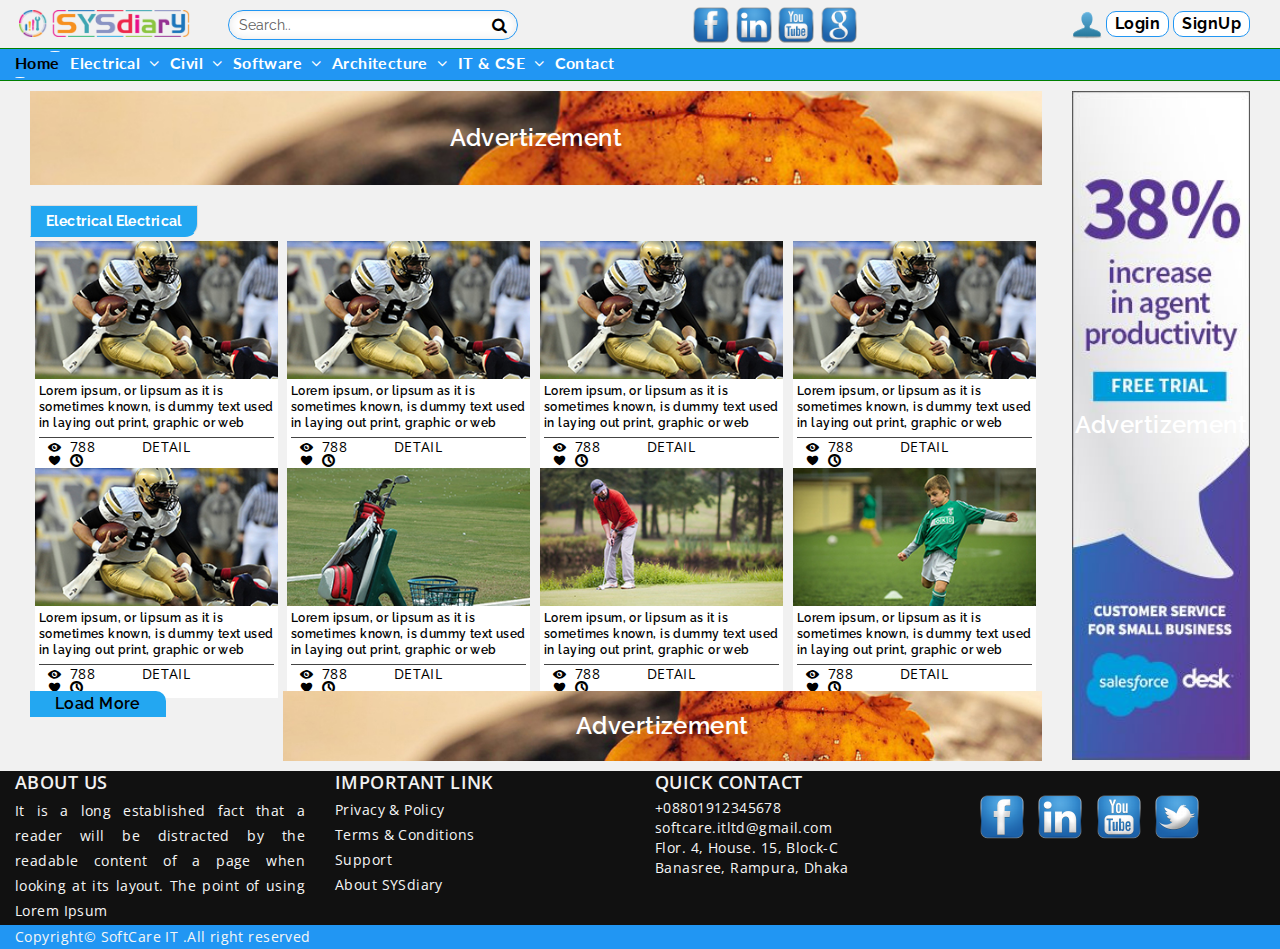
<file: videos.html>
<!doctype html>
<html class="no-js" lang="zxx">
    
<head>
        <meta charset="utf-8">
        <meta http-equiv="x-ua-compatible" content="ie=edge">
        <title>Videos || SYSdiary</title>
        <meta name="description" content="">
        <meta name="viewport" content="width=device-width, initial-scale=1">
        
        <!-- favicon
        ============================================ -->        
        <link rel="shortcut icon" type="image/x-icon" href="images/favicon.ico">
        
        <!-- All css files are included here
        ============================================ -->        
        <link rel="stylesheet" href="css/bootstrap.min.css"> 
        <link rel="stylesheet" href="css/icofont.css">
        <link rel="stylesheet" href="css/core.css">     
        <link rel="stylesheet" href="css/meanmenu.css">     
        <link rel="stylesheet" href="css/magnific-popup.css">  
        <link rel="stylesheet" href="style.css">
        <link rel="stylesheet" href="css/responsive.css">  
        
        <!-- Modernizr JS -->
        <script src="js/vendor/modernizr-2.8.3.min.js"></script>   
    </head>  
    <body>

        <!--Main Wrapper Start-->
        <div class="wrapper bg-white fix">
            <!--Bg White Start-->
            <div class="bg-white">
                <!--Header Area Start-->
                <header class="header-area">
                    <div class="header-top ">
                        <div class="container-fluid">
                            <div class="row">
                                <div class="col-sm-2 col-md-2 col-xs-4 col-lg-2 col-xl-2">
                                    <div class="top-left">
                                        
                                        <ul>
                                            <li><a href="index.html"><div class="header-logo"><img  src="images/logo/logo.png" alt="logo" /></div></a></li>
                                        </ul>
                                    </div>
                                </div>
                                <div class="col-sm-3 col-md-3 col-xs-3 col-lg-3 col-xl-3 mt-8 hidden-xs">
                                    <div class="custom-input top-center">
                                        <form class="example" action="action_page.php">
                                          <input type="text" placeholder="Search.." name="search">
                                          <button type="submit" class="btns"><i  class="fa fa-search"></i></button>
                                        </form>
                                    </div>
                                </div>
                                <div class="col-sm-7 col-md-7 col-xs-8 col-lg-7 col-xl-7 mt-4">
                                    <div class="top-left mlb hidden-xs">
                                        <div class="col-sm-12 col-md-12 col-xs-12 col-lg-12 col-xl-12">
                                            <ul>
                                                <a href=""><li><img style="width: 38px;height: auto;" src="images/social-media/facebook-icon.png"></li></a>
                                                <a href=""><li><img style="width: 38px;height: auto;" src="images/social-media/linkedin-icon.png"></li></a>
                                                <a href=""><li><img style="width: 38px;height: auto;" src="images/social-media/youtube-icon.png"></li></a>
                                                <a href=""><li><img style="width: 38px;height: auto;" src="images/social-media/google-icon.png"></li></a>
                                            </ul>
                                        </div>
                                    </div>
                                    <div class="top-right">
                                        <div class="col-sm-12 col-md-12 col-xs-12 col-lg-12 col-xl-12 mt-3">
                                            <ul>
                                                <a><li><img style="width: 30px;height: auto;" src="images/social-media/User-blue-icon.png"></li></a>
                                                <a class="btns login" href="user-profile.html"><li>Login</li></a>
                                                <a class=" btns login" href="#"><li>SignUp</li></a>
                                            </ul>
                                        </div>
                                    </div>
                                </div>
                            </div>
                        </div>
                    </div>
                    <div class="menu-logo-area">
                        <div class="container-fluid">
                            <div class="row">
                                <div class="col-md-12 col-xs-12 col-lg-12 col-xl-12">
                                    <div class="main-menu text-left">
                                        <nav>
                                            <ul>
                                                <li class="active"><a href="index.html">Home</a>
                                                </li>
                                                <li><a href="#">Electrical &nbsp;<i class="fa fa-angle-down"></i></a>
                                                    <ul>
                                                        <li><a href="videos.html">Electrical Safety</a></li>
                                                        <li><a href="">Transformer</a></li>
                                                        <li><a href="#">Generator &nbsp;&nbsp;&nbsp;<i class="fa fa-angle-right"></i></a>
                                                            <ul>
                                                                <li><a href="">AC Generator</a></li>
                                                                <li><a href="">DC Generator</a></li>
                                                                <li><a href="">Generator Repairing</a></li>
                                                            </ul>
                                                        </li>
                                                        <li>
                                                            <a href="#">HT-PFI-LT-DB Panels &nbsp;&nbsp;&nbsp;<i class="fa fa-angle-right"></i></a>
                                                            <ul>
                                                                <li><a href="">HT Panel</a></li>
                                                                <li><a href="">PFI Panel</a></li>
                                                                <li><a href="">LT Panel</a></li>
                                                                <li><a href="">MDB-DB-SDB Panel</a></li>
                                                                <li><a href="">Control Panel</a></li>
                                                            </ul>
                                                        </li>
                                                        <li>
                                                            <a href="#">Isolator &amp; controller &nbsp;&nbsp;&nbsp;<i class="fa fa-angle-right"></i></a>
                                                            <ul>
                                                                <li><a href="">Switch</a></li>
                                                                <li><a href="">Fuse--Circuit Beaker</a></li>
                                                                <li><a href="">PLC--Relay--Timer</a></li>
                                                                <li><a href="">DoL--Inverter--VFD</a></li>
                                                                <li><a href="">UPS--Stabilizer--AVR</a></li>
                                                            </ul>
                                                        </li>
                                                        <li><a href="">IoT--Smart Home--AI</a></li>
                                                        <li><a href="">Solar SYS</a></li>
                                                        <li><a href="">Appliances &amp; Cables</a></li>
                                                        <li><a href="">Motor</a></li>

                                                    </ul>
                                                </li>
                                                <li>
                                                    <a href="#">Civil &nbsp;<i class="fa fa-angle-down"></i></a>
                                                    <ul>
                                                        <li><a href="">Surveying</a></li>
                                                        <li><a href="">Structural Eng.</a></li>
                                                        <li><a href="">Building Material</a></li>
                                                        <li><a href="">Construction SYS</a></li>
                                                        <li><a href="">Environmental SYS</a></li>
                                                        <li><a href="">Transpiration SYS</a></li>
                                                    </ul>
                                                </li>
                                                <li>
                                                    <a href="#">Software &nbsp;<i class="fa fa-angle-down"></i></a>
                                                    <ul>
                                                        <li>
                                                            <a href="#">Auto CAD &nbsp;&nbsp;&nbsp;<i class="fa fa-angle-right"></i></a>
                                                            <ul>
                                                                <li><a href="">Revit (BIM)</a></li>
                                                                <li><a href="">Auto CAD P&amp;D</a></li>
                                                                <li><a href="">Auto CAD Plant 3D</a></li>
                                                                <li><a href="">Auto CAD 3D</a></li>
                                                                <li><a href="">Auto CAD 2D</a></li>
                                                            </ul>
                                                        </li>
                                                        <li>
                                                            <a href="#">Structural Design &nbsp;&nbsp;&nbsp;<i class="fa fa-angle-right"></i></a>
                                                            <ul>
                                                                <li><a href="">CSI ETABS</a></li>
                                                                <li><a href="">Staad Pro</a></li>
                                                                <li><a href="">CSI SAFE</a></li>
                                                            </ul>
                                                        </li>
                                                        <li>
                                                            <a href="#">Modeling--Rendering &nbsp;&nbsp;&nbsp;<i class="fa fa-angle-right"></i></a>
                                                            <ul>
                                                                <li><a href="">3Ds MAX</a></li>
                                                                <li><a href="">Google Sketch Up</a></li>
                                                                <li><a href="">Archi CAD</a></li>
                                                                <li><a href="">V-Ray</a></li>
                                                                <li><a href="">Lumion</a></li>
                                                                <li><a href="">MAYA</a></li>
                                                            </ul>
                                                        </li>
                                                    </ul>
                                                </li>
                                                <li>
                                                    <a href="#">Architecture &nbsp;<i class="fa fa-angle-down"></i></a>
                                                    <ul>
                                                        <li>
                                                            <a href="#">Architecture &nbsp;&nbsp;&nbsp;<i class="fa fa-angle-right"></i></a>
                                                            <ul>
                                                                <li><a href="">Industrial Arch.</a></li>
                                                                <li><a href="">Institutional Arch.</a></li>
                                                                <li><a href="">Commercial Arch.</a></li>
                                                                <li><a href="">Residential Arch.</a></li>
                                                                <li><a href="">Interior Arch.</a></li>
                                                                <li><a href="">Landscape Arch.</a></li>
                                                            </ul>
                                                        </li>
                                                        <li><a href="">Urban Arch.</a></li>
                                                        <li><a href="">Acoustical Consultant</a></li>
                                                        <li><a href="">Lighting Arch.</a></li>
                                                        <li><a href="">Restoration Arch.</a></li>
                                                    </ul>
                                                </li>
                                                <li>
                                                    <a href="#">IT &amp; CSE &nbsp;<i class="fa fa-angle-down"></i></a>
                                                    <ul>
                                                        <li>
                                                            <a href="#">PHP &nbsp;&nbsp;&nbsp;<i class="fa fa-angle-right"></i></a>
                                                            <ul>
                                                                <li><a href="">Laravel</a></li>
                                                                <li><a href="">Codeignator</a></li>
                                                            </ul>
                                                        </li>
                                                        <li>
                                                            <a href="#">MySQL &nbsp;&nbsp;&nbsp;<i class="fa fa-angle-right"></i></a>
                                                            <ul>
                                                                <li><a href="">1-mySQL</a></li>
                                                            </ul>
                                                        </li>
                                                        <li><a href="">Java</a></li>
                                                        <li>
                                                            <a href="#">Vuejs &nbsp;&nbsp;&nbsp;<i class="fa fa-angle-right"></i></a>
                                                            <ul>
                                                                <li><a href="">Vuex</a></li>
                                                                <li><a href="">Vue Router</a></li>
                                                            </ul>
                                                        </li>
                                                        <li>
                                                            <a href="#">Reactjs &nbsp;&nbsp;&nbsp;<i class="fa fa-angle-right"></i></a>
                                                            <ul>
                                                                <li><a href="">Redux</a></li>
                                                            </ul>
                                                        </li>
                                                        <li><a href="bootstrap/videos.html">Bootstrap</a></li>
                                                    </ul>
                                                </li>

                                                <li><a href="contact-us.html">contact</a></li>
                                            </ul>
                                        </nav>
                                    </div>
                                    <div class="mobile-menu"></div>
                                </div>
                            </div>
                        </div>
                    </div>             
                </header>
                <!-- End of Header Area -->

                <!-- Start of Category area -->
                <div class="category-area ptb-10">
                    <div class="container-fluid">
                        <div class="col-md-10 col-sm-9 col-xs-12">
                        <div class="" >
                            
                            <div class="row">
                                <div class="col-sm-12 col-md-12 col-xs-12">
                                    <div class="advertizement text-center" style="padding-left: 0px; padding-right: 0px;">
                                    <a href="#"><img src="images/addvertizement/1.jpg" alt=""></a>
                                    <h2><a href="#">Advertizement</a></h2>
                                    </div>
                                </div>
                                <div class="col-md-12 col-sm-12 col-xs-12 col-xs-12 text-left">
                                    <div class="col-md-3 col-sm-3" style="padding-left: 0"  style="border-top-right-radius: 10px;">
                                        <!-- <a href="#" class="load btn-block">load more</a> -->
                                        <br><br>
                                        <div class="portfolio-menu mb-0 text-left">
                                            <ul class="nav nav-tabs">
                                                <li class="active "><a href="#" style="border-bottom-right-radius: 13px;border-top-right-radius: 0;border-top-left-radius: 0;border-top-right-radius: 0;border-top-left-radius: 0;"><span class="active" data-filter="*"><strong>Electrical Electrical</strong></span></a></li>
                                                <li></li>
                                            </ul>
                                        </div>
                                    </div>
                                    <div class="col-md-9 col-sm-9 col-xs-12" style="margin-top: 8px;padding-left: 0px; padding-right: 0px;">
                                        
                                    </div>
                                </div>
                            </div>
                            <div class="portfolio-menu mb-0 text-left" style="border: 0px solid #5a4f4f; ">
                                <div class="grid text-left">
                                    <div class="col-md-3 col-sm-4 col-xs-12 grid-item cat1 cat4" style="padding: 5px;">
                                        <div class="single-video-area">
                                            <div class="video-img video-img-hover">
                                                <div class="game">
                                                    <a href="#"><img src="images/category/1.jpg" alt=""></a>
                                                </div>
                                                <div class="video-icon">
                                                    <a class="video-popup" href="https://www.youtube.com/watch?v=ysGTmXOTUng">
                                                        <i class="icofont icofont-play-alt-2"></i>
                                                    </a>
                                                </div> 
                                            </div> 
                                            <div class="single-video-content">
                                                <h5 style=""><a href="blog-details.html">Lorem ipsum, or lipsum as it is sometimes known, is dummy text used in laying out print, graphic or web designs. The passage is attributed to an unknown typesetter in the 15th century who is thought to have scrambled parts of Cicero's De Finibus Bonorum et Malorum for use in a type specimen book</a></h5>
                                                <ul>
                                                    <li><i class="icofont icofont-eye-alt"></i>788</li>
                                                    <li>DETAIL</li>
                                                    <li><i class="icofont icofont-heart"></i><i class="icofont icofont-ui-clock"></i></li>
                                                </ul>
                                            </div>
                                        </div>
                                    </div>
                                    <div class="col-md-3 col-sm-4 col-xs-12 grid-item cat1 cat4" style="padding: 5px;">
                                        <div class="single-video-area">
                                            <div class="video-img video-img-hover">
                                                <div class="game">
                                                    <a href="#"><img src="images/category/1.jpg" alt=""></a>
                                                </div>
                                                <div class="video-icon">
                                                    <a class="video-popup" href="https://www.youtube.com/watch?v=ysGTmXOTUng">
                                                        <i class="icofont icofont-play-alt-2"></i>
                                                    </a>
                                                </div> 
                                            </div> 
                                            <div class="single-video-content">
                                                <h5 style=""><a href="blog-details.html">Lorem ipsum, or lipsum as it is sometimes known, is dummy text used in laying out print, graphic or web designs. The passage is attributed to an unknown typesetter in the 15th century who is thought to have scrambled parts of Cicero's De Finibus Bonorum et Malorum for use in a type specimen book</a></h5>
                                                <ul>
                                                    <li><i class="icofont icofont-eye-alt"></i>788</li>
                                                    <li>DETAIL</li>
                                                    <li><i class="icofont icofont-heart"></i><i class="icofont icofont-ui-clock"></i></li>
                                                </ul>
                                            </div>
                                        </div>
                                    </div>
                                    <div class="col-md-3 col-sm-4 col-xs-12 grid-item cat1 cat4" style="padding: 5px;">
                                        <div class="single-video-area">
                                            <div class="video-img video-img-hover">
                                                <div class="game">
                                                    <a href="#"><img src="images/category/1.jpg" alt=""></a>
                                                </div>
                                                <div class="video-icon">
                                                    <a class="video-popup" href="https://www.youtube.com/watch?v=ysGTmXOTUng">
                                                        <i class="icofont icofont-play-alt-2"></i>
                                                    </a>
                                                </div> 
                                            </div> 
                                            <div class="single-video-content">
                                                <h5 style=""><a href="blog-details.html">Lorem ipsum, or lipsum as it is sometimes known, is dummy text used in laying out print, graphic or web designs. The passage is attributed to an unknown typesetter in the 15th century who is thought to have scrambled parts of Cicero's De Finibus Bonorum et Malorum for use in a type specimen book</a></h5>
                                                <ul>
                                                    <li><i class="icofont icofont-eye-alt"></i>788</li>
                                                    <li>DETAIL</li>
                                                    <li><i class="icofont icofont-heart"></i><i class="icofont icofont-ui-clock"></i></li>
                                                </ul>
                                            </div>
                                        </div>
                                    </div>
                                    <div class="col-md-3 col-sm-4 col-xs-12 grid-item cat1 cat4" style="padding: 5px;">
                                        <div class="single-video-area">
                                            <div class="video-img video-img-hover">
                                                <div class="game">
                                                    <a href="#"><img src="images/category/1.jpg" alt=""></a>
                                                </div>
                                                <div class="video-icon">
                                                    <a class="video-popup" href="https://www.youtube.com/watch?v=ysGTmXOTUng">
                                                        <i class="icofont icofont-play-alt-2"></i>
                                                    </a>
                                                </div> 
                                            </div> 
                                            <div class="single-video-content">
                                                <h5 style=""><a href="blog-details.html">Lorem ipsum, or lipsum as it is sometimes known, is dummy text used in laying out print, graphic or web designs. The passage is attributed to an unknown typesetter in the 15th century who is thought to have scrambled parts of Cicero's De Finibus Bonorum et Malorum for use in a type specimen book</a></h5>
                                                <ul>
                                                    <li><i class="icofont icofont-eye-alt"></i>788</li>
                                                    <li>DETAIL</li>
                                                    <li><i class="icofont icofont-heart"></i><i class="icofont icofont-ui-clock"></i></li>
                                                </ul>
                                            </div>
                                        </div>
                                    </div>
                                    <div class="col-md-3 col-sm-4 col-xs-12 grid-item cat1 cat4" style="padding: 5px;">
                                        <div class="single-video-area">
                                            <div class="video-img video-img-hover">
                                                <div class="game">
                                                    <a href="#"><img src="images/category/1.jpg" alt=""></a>
                                                </div>
                                                <div class="video-icon">
                                                    <a class="video-popup" href="https://www.youtube.com/watch?v=ysGTmXOTUng">
                                                        <i class="icofont icofont-play-alt-2"></i>
                                                    </a>
                                                </div> 
                                            </div> 
                                            <div class="single-video-content">
                                                <h5 style=""><a href="blog-details.html">Lorem ipsum, or lipsum as it is sometimes known, is dummy text used in laying out print, graphic or web designs. The passage is attributed to an unknown typesetter in the 15th century who is thought to have scrambled parts of Cicero's De Finibus Bonorum et Malorum for use in a type specimen book</a></h5>
                                                <ul>
                                                    <li><i class="icofont icofont-eye-alt"></i>788</li>
                                                    <li>DETAIL</li>
                                                    <li><i class="icofont icofont-heart"></i><i class="icofont icofont-ui-clock"></i></li>
                                                </ul>
                                            </div>
                                        </div>
                                    </div>
                                    <div class="col-md-3 col-sm-4 col-xs-12 grid-item cat4 cat2" style="padding: 5px;">
                                        <div class="single-video-area">
                                            <div class="video-img video-img-hover">
                                                <div class="game">
                                                    <a href="#"><img src="images/category/2.jpg" alt=""></a>
                                                </div>
                                                <div class="video-icon">
                                                    <a class="video-popup" href="https://www.youtube.com/watch?v=ysGTmXOTUng">
                                                        <i class="icofont icofont-play-alt-2"></i>
                                                    </a>
                                                </div> 
                                            </div> 
                                            <div class="single-video-content">
                                                <h5 style=""><a href="blog-details.html">Lorem ipsum, or lipsum as it is sometimes known, is dummy text used in laying out print, graphic or web designs. The passage is attributed to an unknown typesetter in the 15th century who is thought to have scrambled parts of Cicero's De Finibus Bonorum et Malorum for use in a type specimen book</a></h5>
                                                <ul>
                                                    <li><i class="icofont icofont-eye-alt"></i>788</li>
                                                    <li>DETAIL</li>
                                                    <li><i class="icofont icofont-heart"></i><i class="icofont icofont-ui-clock"></i></li>
                                                </ul>
                                            </div>
                                        </div>    
                                    </div>
                                    <div class="col-md-3 col-sm-4 col-xs-12 grid-item cat4  cat3" style="padding: 5px;">
                                        <div class="single-video-area">
                                            <div class="video-img video-img-hover">
                                                <div class="game">
                                                    <a href="#"><img src="images/category/3.jpg" alt=""></a>
                                                </div>
                                                <div class="video-icon">
                                                    <a class="video-popup" href="https://www.youtube.com/watch?v=ysGTmXOTUng">
                                                        <i class="icofont icofont-play-alt-2"></i>
                                                    </a>
                                                </div> 
                                            </div> 
                                            <div class="single-video-content">
                                                <h5 style=""><a href="blog-details.html">Lorem ipsum, or lipsum as it is sometimes known, is dummy text used in laying out print, graphic or web designs. The passage is attributed to an unknown typesetter in the 15th century who is thought to have scrambled parts of Cicero's De Finibus Bonorum et Malorum for use in a type specimen book</a></h5>
                                                <ul>
                                                    <li><i class="icofont icofont-eye-alt"></i>788</li>
                                                    <li>DETAIL</li>
                                                    <li><i class="icofont icofont-heart"></i><i class="icofont icofont-ui-clock"></i></li>
                                                </ul>
                                            </div>
                                        </div>   
                                    </div>
                                    <div class="col-md-3 col-sm-4 col-xs-12 grid-item cat2 cat3" style="padding: 5px;">
                                        <div class="single-video-area">
                                            <div class="video-img video-img-hover">
                                                <div class="game">
                                                    <a href="#"><img src="images/category/4.jpg" alt=""></a>
                                                </div>
                                                <div class="video-icon">
                                                    <a class="video-popup" href="https://www.youtube.com/watch?v=ysGTmXOTUng">
                                                        <i class="icofont icofont-play-alt-2"></i>
                                                    </a>
                                                </div> 
                                            </div> 
                                            <div class="single-video-content">
                                                <h5 style=""><a href="blog-details.html">Lorem ipsum, or lipsum as it is sometimes known, is dummy text used in laying out print, graphic or web designs. The passage is attributed to an unknown typesetter in the 15th century who is thought to have scrambled parts of Cicero's De Finibus Bonorum et Malorum for use in a type specimen book</a></h5>
                                                <ul>
                                                    <li><i class="icofont icofont-eye-alt"></i>788</li>
                                                    <li>DETAIL</li>
                                                    <li><i class="icofont icofont-heart"></i><i class="icofont icofont-ui-clock"></i></li>
                                                </ul>
                                            </div>
                                        </div> 
                                    </div>
                                </div>
                                <!-- portfolio_gallery_area End --> 
                            </div>  
                            <div class="row">
                                <div class="col-md-12 col-sm-12 col-xs-12 col-xs-12 text-left">
                                    <div class="col-md-3 col-sm-3" style="padding-left: 0">
      
                                        <a href="#" class="load" style="border-top-right-radius: 10px;">load more</a>
                                    </div>
                                    <div class="col-md-9 col-sm-9 col-xs-12" style="padding-left: 0px; padding-right: 0px;">
                                        <div class="advertizement text-center" style="margin-top: 0px; margin-bottom: 0;padding-left: 0px; padding-right: 0px;">
                                            <a href="#"><img src="images/addvertizement/1.jpg" alt=""></a>
                                            <h2><a href="#">Advertizement</a></h2>
                                        </div>
                                    </div>
                                </div>
                            </div>
                        </div>
                        
                        
                        </div>
                        <div class="col-md-2 col-sm-3 col-xs-12">
                            <div class="advertizement text-center">
                                <a href="#"><img src="images/addvertizement/2.jpg" alt=""></a>
                                <h2><a href="#">Advertizement</a></h2>
                            </div>
                        </div> 
                    </div>
                </div>
                <!-- End of Category Area -->
                <!-- Start of Footer area -->
                <footer class="footer-area text-center">
                    <div class="main-footer ptb-2">
                        <div class="container-fluid">
                            <div class="row">    
                                <div class="col-md-3 col-sm-3 col-xs-12">
                                    <div class="footer-widget">
                                        <h2>about us</h2>
                                        <p>It is a long established fact that a reader will be distracted by the readable content of a page when looking at its layout. The point of using Lorem Ipsum</p>
                                        
                                    </div>
                                </div>    
                                <div class="col-md-3 col-sm-3 col-xs-12">
                                    <div class="footer-widget footer-widget-2">
                                        <h2>important link</h2>
                                        <ul>
                                            <li><a href="#">privacy &amp; Policy</a></li>
                                            <li><a href="#">terms &amp; conditions</a></li>
                                            <li><a href="#">support</a></li>
                                            <li><a href="#">about SYSdiary</a></li>
                                        </ul>
                                    </div>
                                </div> 
                                <div class="col-md-3 col-sm-3 col-xs-12">
                                    <div class="footer-widget">
                                        <h2>quick contact</h2>
                                        <p>+08801912345678</p>
                                        <p><a href="#">softcare.itltd@gmail.com</a></p>
                                        <p>Flor. 4, House. 15, Block-C
                                        <p>Banasree, Rampura, Dhaka</p>
                                    </div>
                                </div>
                                <div class="col-md-3 col-sm-3 col-xs-12">
                                    <div class="footer-widget">
                                        <div class="top-right text-left">
                                            <ul>
                                                <a href=""><li><img src="images/social-media/facebook-icon.png"></li></a>
                                                <a href=""><li><img src="images/social-media/linkedin-icon.png"></li></a>
                                                <a href=""><li><img src="images/social-media/youtube-icon.png"></li></a>
                                                <a href=""><li><img src="images/social-media/twitter-icon.png"></li></a>
                                            </ul>
                                        </div>
                                    </div>
                                </div> 
                            </div>
                        </div>
                    </div>    
                    <div class="footer-bottom mt-0px mb-0px">
                        <div class="container-fluid">
                            <div class="row">
                                <div class="col-xs-12">
                                    <p>Copyright&copy;  <script>var CurrentYear = new Date().getFullYear() document.write(CurrentYear)</script> <a href="http://softcareit.com/" target="_blank">SoftCare IT</a> .All right reserved</p>
                                </div>
                            </div>
                        </div>
                    </div>   
                </footer>
                <!-- End of Footer area -->
            </div>   
            <!--End of Bg White--> 
        </div>    
        <!--End of Main Wrapper Area--> 
       
        <!-- all js here -->
        <script src="js/vendor/jquery-1.12.4.min.js"></script>
        <script src="js/bootstrap.min.js"></script>
        <script src="js/owl.carousel.min.js"></script>    
        <script src="js/isotope.pkgd.min.js"></script>      
        <script src="js/jquery.meanmenu.js"></script>  
        <script src="js/imagesloaded.pkgd.min.js"></script> 
        <script src="js/jquery.magnific-popup.js"></script>
        <script src="js/ajax-mail.js"></script>             
        <script src="js/jquery.ajaxchimp.min.js"></script>          
        <script src="js/plugins.js"></script>               
        <script src="js/main.js"></script>
    </body>

</html>
</file>
<file: css/core.css>
/*------------------------------------------------------------------------------

Template:  Videodune
Author: 
Version: 1
Design and Developed by: 

Note: This core style file includes all external plugins css file.

-------------------------------------------------------------------------------*/

@import url("font-awesome.min.css");
@import url("plugins/animate.css");
@import url("plugins/jquery-ui.min.css");
@import url("plugins/owl.carousel.css");
@import url("plugins/slick.css");
@import url("plugins/hover.css");
</file>
<file: style.css>
/*-----------------------------------------------------------------------------------

    Template Name: SYSdiarY - Video Blog HTML Template
    Template URI: http://softcareit.com
    Description: This is html5 template
    Author: BootExperts
    Author URI: http://softcareit.com
    Version: 1.0

-----------------------------------------------------------------------------------

/*================================================
[  Table of contents  ]
================================================
    01. General
    02. Header Area
    03. Slider Area
    04. Latest Video Area
    05. Category Area
    06. Movie Area
    07. Popular Area
    08. Footer Area
    09. Breadcrumbs Area
    11. About Area
    12. Blog Area
    13. Contact Area
======================================
[ End table content ]
======================================*/
/*************************
    01. General
*************************/

@import url('https://fonts.googleapis.com/css?family=Lato|Open+Sans:400,600,700|Raleway:400,600');
body {
    color: #333;
    font-family: 'Raleway', sans-serif;
    font-weight: 400;
    font-size: 14px;
    line-height: 10px;
    letter-spacing: 0.03em;
}
.gray-bg {
    background: #f6f6f6 none repeat scroll 0 0;
}
.fix {
    overflow: hidden
}
.block {
    display: block
}
.container {
    width: 1200px
}
.img {
    max-width: 100%;
    -webkit-transition: all 0.3s ease-out 0s;
    transition: all 0.3s ease-out 0s;
}
a,
.btn {
    -webkit-transition: all 0.3s ease-out 0s;
    transition: all 0.3s ease-out 0s;
}
p:last-child {
    margin-bottom: 0;
}
a:focus,
.btn:focus {
    text-decoration: none;
    outline: none;
}
a:focus,
a:hover {
    text-decoration: none;
    color: #e55c5c;
}
a,
button,
input {
    outline: medium none;
}
.uppercase {
    text-transform: uppercase
}
.capitalize {
    text-transform: capitalize
}
h1,
h2,
h3,
h4,
h5,
h6 {
    font-family: 'Raleway';
    margin: 0px;
    color: #1f223e;
    font-weight: 700
}
h1 a,
h2 a,
h3 a,
h4 a,
h5 a,
h6 a {
    color: inherit
}
h1 {
    font-size: 40px;
}
h2 {
    font-size: 36px;
}
h3 {
    font-size: 28px;
}
h4 {
    font-size: 24px;
}
h5 {
    font-size: 16px;
}
h6 {
    font-size: 16px;
}
ul {
    margin: 0px;
    padding: 0px;
}
li {
    list-style: none
}
p {
    margin-bottom: 2px;
    line-height: 24px;
    color: #333;
    text-align: justify;
}
label {
    font-size: 14px;
    font-weight: 400;
}
*::-moz-selection {
    background: #4fc1f0;
    color: #fff;
    text-shadow: none;
}
::-moz-selection {
    background: #4fc1f0;
    color: #fff;
    text-shadow: none;
}
::selection {
    background: #4fc1f0;
    color: #fff;
    text-shadow: none;
}
span.tooltip-content {
    color: #00a9da;
    cursor: help;
    font-weight: 600;
}
.browserupgrade {
    margin: 0.2em 0;
    background: #ccc;
    color: #000;
    padding: 0.2em 0;
}
::-webkit-input-placeholder {
    /* Chrome */
    
    color: red;
}
:-ms-input-placeholder {
    /* IE 10+ */
    
    color: red;
}
::-moz-placeholder {
    /* Firefox 19+ */
    
    color: red;
    opacity: 1;
    -ms-filter: "progid:DXImageTransform.Microsoft.Alpha(Opacity=100)";
}
:-moz-placeholder {
    /* Firefox 4 - 18 */
    
    color: red;
    opacity: 1;
    -ms-filter: "progid:DXImageTransform.Microsoft.Alpha(Opacity=100)";
}
/***************************
    transtion
****************************/

a.button:after,
a.button-small:after,
button:after {
    -webkit-transition: all 0.3s ease-out 0s;
    transition: all 0.3s ease-out 0s;
}
.share ul,
.share:hover ul {
    transition: all 0.4s ease-in-out;
    -webkit-transition: all 0.4s ease-in-out;
    -ms-transition: all 0.4s ease-in-out;
    -moz-transition: all 0.4s ease-in-out;
    -o-transition: all 0.4s ease-in-out;
}
a.button-border span,
a.button-border-white span,
input,
select,
textarea {
    -webkit-transition: all 0.5s ease-out 0s;
    transition: all 0.5s ease-out 0s;
}
img {
    height: auto;
    max-width: 100%;
}
.pull_left {
    float: left
}
.pull_right {
    float: right
}
/*************************
  02. Basic margin padding
*************************/

.m-0 {
    margin-top: 0;
    margin-right: 0;
    margin-bottom: 0;
    margin-left: 0;
}
.p-0 {
    padding-top: 0;
    padding-right: 0;
    padding-bottom: 0;
    padding-left: 0;
}
/*************************
    Margin top
*************************/

.mt-0 {
    margin-top: 0
}
.mt-1 {
    margin-top: 1px
}
.mt-2 {
    margin-top: 2px
}
.mt-3 {
    margin-top: 3px
}
.mt-4 {
    margin-top: 4px
}
.mt-5 {
    margin-top: 5px
}
.mt-6 {
    margin-top: 6px
}
.mt-7 {
    margin-top: 7px
}
.mt-8 {
    margin-top: 8px
}
.mt-9 {
    margin-top: 9px
}
.mt-10 {
    margin-top: 10px
}
.mt-11 {
    margin-top: 11px
}
.mt-12 {
    margin-top: 12px
}
.mt-13 {
    margin-top: 13px
}
.mt-14 {
    margin-top: 14px
}
.mt-15 {
    margin-top: 15px
}
.mt-16 {
    margin-top: 16px
}
.mt-17 {
    margin-top: 17px
}
.mt-18 {
    margin-top: 18px
}
.mt-19 {
    margin-top: 19px
}
.mt-20 {
    margin-top: 20px
}
.mt-21 {
    margin-top: 21px
}
.mt-22 {
    margin-top: 22px
}
.mt-23 {
    margin-top: 23px
}
.mt-24 {
    margin-top: 24px
}
.mt-25 {
    margin-top: 25px
}
.mt-26 {
    margin-top: 26px
}
.mt-27 {
    margin-top: 27px
}
.mt-28 {
    margin-top: 28px
}
.mt-29 {
    margin-top: 29px
}
.mt-30 {
    margin-top: 30px
}
.mt-31 {
    margin-top: 31px
}
.mt-32 {
    margin-top: 32px
}
.mt-33 {
    margin-top: 33px
}
.mt-34 {
    margin-top: 34px
}
.mt-35 {
    margin-top: 35px
}
.mt-36 {
    margin-top: 36px
}
.mt-37 {
    margin-top: 37px
}
.mt-38 {
    margin-top: 38px
}
.mt-39 {
    margin-top: 39px
}
.mt-40 {
    margin-top: 40px
}
.mt-41 {
    margin-top: 41px
}
.mt-42 {
    margin-top: 42px
}
.mt-43 {
    margin-top: 43px
}
.mt-44 {
    margin-top: 44px
}
.mt-45 {
    margin-top: 45px
}
.mt-46 {
    margin-top: 46px
}
.mt-47 {
    margin-top: 47px
}
.mt-48 {
    margin-top: 48px
}
.mt-49 {
    margin-top: 49px
}
.mt-50 {
    margin-top: 50px
}
.mt-51 {
    margin-top: 51px
}
.mt-52 {
    margin-top: 52px
}
.mt-53 {
    margin-top: 53px
}
.mt-54 {
    margin-top: 54px
}
.mt-55 {
    margin-top: 55px
}
.mt-56 {
    margin-top: 56px
}
.mt-57 {
    margin-top: 57px
}
.mt-58 {
    margin-top: 58px
}
.mt-59 {
    margin-top: 59px
}
.mt-60 {
    margin-top: 60px
}
.mt-61 {
    margin-top: 61px
}
.mt-62 {
    margin-top: 62px
}
.mt-63 {
    margin-top: 63px
}
.mt-64 {
    margin-top: 64px
}
.mt-65 {
    margin-top: 65px
}
.mt-66 {
    margin-top: 66px
}
.mt-67 {
    margin-top: 67px
}
.mt-68 {
    margin-top: 68px
}
.mt-69 {
    margin-top: 69px
}
.mt-70 {
    margin-top: 70px
}
.mt-71 {
    margin-top: 71px
}
.mt-72 {
    margin-top: 72px
}
.mt-73 {
    margin-top: 73px
}
.mt-74 {
    margin-top: 74px
}
.mt-75 {
    margin-top: 75px
}
.mt-76 {
    margin-top: 76px
}
.mt-77 {
    margin-top: 77px
}
.mt-78 {
    margin-top: 78px
}
.mt-79 {
    margin-top: 79px
}
.mt-80 {
    margin-top: 80px
}
.mt-81 {
    margin-top: 81px
}
.mt-82 {
    margin-top: 82px
}
.mt-83 {
    margin-top: 83px
}
.mt-84 {
    margin-top: 84px
}
.mt-85 {
    margin-top: 85px
}
.mt-86 {
    margin-top: 86px
}
.mt-87 {
    margin-top: 87px
}
.mt-88 {
    margin-top: 88px
}
.mt-89 {
    margin-top: 89px
}
.mt-90 {
    margin-top: 90px
}
.mt-91 {
    margin-top: 91px
}
.mt-92 {
    margin-top: 92px
}
.mt-93 {
    margin-top: 93px
}
.mt-94 {
    margin-top: 94px
}
.mt-95 {
    margin-top: 95px
}
.mt-96 {
    margin-top: 96px
}
.mt-97 {
    margin-top: 97px
}
.mt-98 {
    margin-top: 98px
}
.mt-99 {
    margin-top: 99px
}
.mt-100 {
    margin-top: 100px
}
.mt-110 {
    margin-top: 110px
}
.mt-120 {
    margin-top: 120px
}
.mt-125 {
    margin-top: 125px
}
.mt-130 {
    margin-top: 130px
}
.mt-140 {
    margin-top: 140px
}
.mt-150 {
    margin-top: 150px
}
/*************************
      Margin right
*************************/

.mr-0 {
    margin-right: 0px
}
.mr-1 {
    margin-right: 1px
}
.mr-2 {
    margin-right: 2px
}
.mr-3 {
    margin-right: 3px
}
.mr-4 {
    margin-right: 4px
}
.mr-5 {
    margin-right: 5px
}
.mr-6 {
    margin-right: 6px
}
.mr-7 {
    margin-right: 7px
}
.mr-8 {
    margin-right: 8px
}
.mr-9 {
    margin-right: 9px
}
.mr-10 {
    margin-right: 10px
}
.mr-12 {
    margin-right: 12px
}
.mr-15 {
    margin-right: 15px
}
.mr-20 {
    margin-right: 20px
}
.mr-23 {
    margin-right: 23px
}
.mr-30 {
    margin-right: 30px
}
.mr-40 {
    margin-right: 40px
}
.mr-45 {
    margin-right: 45px
}
.mr-50 {
    margin-right: 50px
}
.mr-55 {
    margin-right: 55px
}
.mr-60 {
    margin-right: 60px
}
.mr-70 {
    margin-right: 70px
}
.mr-80 {
    margin-right: 80px
}
.mr-90 {
    margin-right: 90px
}
.mr-100 {
    margin-right: 100px
}
.mr-110 {
    margin-right: 110px
}
.mr-120 {
    margin-right: 120px
}
.mr-130 {
    margin-right: 130px
}
.mr-140 {
    margin-right: 140px
}
.mr-150 {
    margin-right: 150px
}
/*************************
      Margin bottom
*************************/

.mb-0 {
    margin-bottom: 0
}
.mb-1 {
    margin-bottom: 1px
}
.mb-2 {
    margin-bottom: 2px
}
.mb-3 {
    margin-bottom: 3px
}
.mb-4 {
    margin-bottom: 4px
}
.mb-5 {
    margin-bottom: 5px
}
.mb-6 {
    margin-bottom: 6px
}
.mb-7 {
    margin-bottom: 7px
}
.mb-8 {
    margin-bottom: 8px
}
.mb-9 {
    margin-bottom: 9px
}
.mb-10 {
    margin-bottom: 10px
}
.mb-11 {
    margin-bottom: 11px
}
.mb-12 {
    margin-bottom: 12px
}
.mb-13 {
    margin-bottom: 13px
}
.mb-14 {
    margin-bottom: 14px
}
.mb-15 {
    margin-bottom: 15px
}
.mb-16 {
    margin-bottom: 16px
}
.mb-17 {
    margin-bottom: 17px
}
.mb-18 {
    margin-bottom: 18px
}
.mb-19 {
    margin-bottom: 19px
}
.mb-20 {
    margin-bottom: 20px
}
.mb-21 {
    margin-bottom: 21px
}
.mb-22 {
    margin-bottom: 22px
}
.mb-23 {
    margin-bottom: 23px
}
.mb-24 {
    margin-bottom: 24px
}
.mb-25 {
    margin-bottom: 25px
}
.mb-26 {
    margin-bottom: 26px
}
.mb-27 {
    margin-bottom: 27px
}
.mb-28 {
    margin-bottom: 28px
}
.mb-29 {
    margin-bottom: 29px
}
.mb-30 {
    margin-bottom: 30px
}
.mb-31 {
    margin-bottom: 31px
}
.mb-32 {
    margin-bottom: 32px
}
.mb-33 {
    margin-bottom: 33px
}
.mb-34 {
    margin-bottom: 34px
}
.mb-35 {
    margin-bottom: 35px
}
.mb-36 {
    margin-bottom: 36px
}
.mb-37 {
    margin-bottom: 37px
}
.mb-38 {
    margin-bottom: 38px
}
.mb-39 {
    margin-bottom: 39px
}
.mb-40 {
    margin-bottom: 40px
}
.mb-41 {
    margin-bottom: 41px
}
.mb-42 {
    margin-bottom: 42px
}
.mb-43 {
    margin-bottom: 43px
}
.mb-44 {
    margin-bottom: 44px
}
.mb-45 {
    margin-bottom: 45px
}
.mb-46 {
    margin-bottom: 46px
}
.mb-47 {
    margin-bottom: 47px
}
.mb-48 {
    margin-bottom: 48px
}
.mb-49 {
    margin-bottom: 49px
}
.mb-50 {
    margin-bottom: 50px
}
.mb-51 {
    margin-bottom: 51px
}
.mb-52 {
    margin-bottom: 52px
}
.mb-53 {
    margin-bottom: 53px
}
.mb-54 {
    margin-bottom: 54px
}
.mb-55 {
    margin-bottom: 55px
}
.mb-56 {
    margin-bottom: 56px
}
.mb-57 {
    margin-bottom: 57px
}
.mb-58 {
    margin-bottom: 58px
}
.mb-59 {
    margin-bottom: 59px
}
.mb-60 {
    margin-bottom: 60px
}
.mb-61 {
    margin-bottom: 61px
}
.mb-62 {
    margin-bottom: 62px
}
.mb-63 {
    margin-bottom: 63px
}
.mb-64 {
    margin-bottom: 64px
}
.mb-65 {
    margin-bottom: 65px
}
.mb-66 {
    margin-bottom: 66px
}
.mb-67 {
    margin-bottom: 67px
}
.mb-68 {
    margin-bottom: 68px
}
.mb-69 {
    margin-bottom: 69px
}
.mb-70 {
    margin-bottom: 70px
}
.mb-71 {
    margin-bottom: 71px
}
.mb-72 {
    margin-bottom: 72px
}
.mb-73 {
    margin-bottom: 73px
}
.mb-74 {
    margin-bottom: 74px
}
.mb-75 {
    margin-bottom: 75px
}
.mb-76 {
    margin-bottom: 76px
}
.mb-77 {
    margin-bottom: 77px
}
.mb-78 {
    margin-bottom: 78px
}
.mb-79 {
    margin-bottom: 79px
}
.mb-80 {
    margin-bottom: 80px
}
.mb-81 {
    margin-bottom: 81px
}
.mb-82 {
    margin-bottom: 82px
}
.mb-83 {
    margin-bottom: 83px
}
.mb-84 {
    margin-bottom: 84px
}
.mb-85 {
    margin-bottom: 85px
}
.mb-86 {
    margin-bottom: 86px
}
.mb-87 {
    margin-bottom: 87px
}
.mb-88 {
    margin-bottom: 88px
}
.mb-89 {
    margin-bottom: 89px
}
.mb-90 {
    margin-bottom: 90px
}
.mb-91 {
    margin-bottom: 91px
}
.mb-92 {
    margin-bottom: 92px
}
.mb-93 {
    margin-bottom: 93px
}
.mb-94 {
    margin-bottom: 94px
}
.mb-95 {
    margin-bottom: 95px
}
.mb-96 {
    margin-bottom: 96px
}
.mb-97 {
    margin-bottom: 97px
}
.mb-98 {
    margin-bottom: 98px
}
.mb-99 {
    margin-bottom: 99px
}
.mb-100 {
    margin-bottom: 100px
}
.mb-110 {
    margin-bottom: 110px
}
.mb-120 {
    margin-bottom: 120px
}
.mb-130 {
    margin-bottom: 130px
}
.mb-140 {
    margin-bottom: 140px
}
.mb-150 {
    margin-bottom: 150px
}
/*************************
        Margin left
*************************/

.ml-0 {
    margin-left: 0
}
.ml-1 {
    margin-left: 1px
}
.ml-2 {
    margin-left: 2px
}
.ml-3 {
    margin-left: 3px
}
.ml-4 {
    margin-left: 4px
}
.ml-5 {
    margin-left: 5px
}
.ml-6 {
    margin-left: 6px
}
.ml-7 {
    margin-left: 7px
}
.ml-8 {
    margin-left: 8px
}
.ml-9 {
    margin-left: 9px
}
.ml-10 {
    margin-left: 10px
}
.ml-12 {
    margin-left: 12px
}
.ml-15 {
    margin-left: 15px
}
.ml-17 {
    margin-left: 17px
}
.ml-20 {
    margin-left: 20px
}
.ml-30 {
    margin-left: 30px
}
.ml-40 {
    margin-left: 40px
}
.ml-50 {
    margin-left: 50px
}
.ml-60 {
    margin-left: 60px
}
.ml-70 {
    margin-left: 70px
}
.ml-80 {
    margin-left: 80px
}
.ml-90 {
    margin-left: 90px
}
.ml-100 {
    margin-left: 100px
}
.ml-110 {
    margin-left: 110px
}
.ml-120 {
    margin-left: 120px
}
.ml-130 {
    margin-left: 130px
}
.ml-140 {
    margin-left: 140px
}
.ml-150 {
    margin-left: 150px
}
.ml-160 {
    margin-left: 160px
}
/***************************
    Top Bottom margin 
****************************/

.mtb-0 {
    margin: 0
}
.mtb-10 {
    margin: 10px 0
}
.mtb-11 {
    margin: 11px 0
}
.mtb-12 {
    margin: 12px 0
}
.mtb-13 {
    margin: 13px 0
}
.mtb-14 {
    margin: 14px 0
}
.mtb-15 {
    margin: 15px 0
}
.mtb-16 {
    margin: 16px 0
}
.mtb-17 {
    margin: 17px 0
}
.mtb-18 {
    margin: 18px 0
}
.mtb-19 {
    margin: 19px 0
}
.mtb-20 {
    margin: 20px 0
}
.mtb-30 {
    margin: 30px 0
}
.mtb-35 {
    margin: 35px 0
}
.mtb-40 {
    margin: 40px 0
}
.mtb-50 {
    margin: 50px 0
}
.mtb-60 {
    margin: 60px 0
}
.mtb-70 {
    margin: 70px 0
}
.mtb-80 {
    margin: 80px 0
}
.mtb-90 {
    margin: 90px 0
}
.mtb-100 {
    margin: 100px 0
}
.mtb-110 {
    margin: 110px 0
}
.mtb-120 {
    margin: 120px 0
}
.mtb-130 {
    margin: 130px 0
}
.mtb-140 {
    margin: 140px 0
}
.mtb-150 {
    margin: 150px 0;
}
/*************************
        Padding top
*************************/

.pt-0 {
    padding-top: 0
}
.pt-1 {
    padding-top: 1px
}
.pt-2 {
    padding-top: 2px
}
.pt-3 {
    padding-top: 3px
}
.pt-4 {
    padding-top: 4px
}
.pt-5 {
    padding-top: 5px
}
.pt-6 {
    padding-top: 6px
}
.pt-7 {
    padding-top: 7px
}
.pt-8 {
    padding-top: 8px
}
.pt-9 {
    padding-top: 9px
}
.pt-10 {
    padding-top: 10px
}
.pt-11 {
    padding-top: 11px
}
.pt-12 {
    padding-top: 12px
}
.pt-13 {
    padding-top: 13px
}
.pt-14 {
    padding-top: 14px
}
.pt-15 {
    padding-top: 15px
}
.pt-16 {
    padding-top: 16px
}
.pt-17 {
    padding-top: 17px
}
.pt-18 {
    padding-top: 18px
}
.pt-19 {
    padding-top: 19px
}
.pt-20 {
    padding-top: 20px
}
.pt-21 {
    padding-top: 21px
}
.pt-22 {
    padding-top: 22px
}
.pt-23 {
    padding-top: 23px
}
.pt-24 {
    padding-top: 24px
}
.pt-25 {
    padding-top: 25px
}
.pt-26 {
    padding-top: 26px
}
.pt-27 {
    padding-top: 27px
}
.pt-28 {
    padding-top: 28px
}
.pt-29 {
    padding-top: 29px
}
.pt-30 {
    padding-top: 30px
}
.pt-31 {
    padding-top: 31px
}
.pt-32 {
    padding-top: 32px
}
.pt-33 {
    padding-top: 33px
}
.pt-34 {
    padding-top: 34px
}
.pt-35 {
    padding-top: 35px
}
.pt-36 {
    padding-top: 36px
}
.pt-37 {
    padding-top: 37px
}
.pt-38 {
    padding-top: 38px
}
.pt-39 {
    padding-top: 39px
}
.pt-40 {
    padding-top: 40px
}
.pt-41 {
    padding-top: 41px
}
.pt-42 {
    padding-top: 42px
}
.pt-43 {
    padding-top: 43px
}
.pt-44 {
    padding-top: 44px
}
.pt-45 {
    padding-top: 45px
}
.pt-46 {
    padding-top: 46px
}
.pt-47 {
    padding-top: 47px
}
.pt-48 {
    padding-top: 48px
}
.pt-49 {
    padding-top: 49px
}
.pt-50 {
    padding-top: 50px
}
.pt-51 {
    padding-top: 51px
}
.pt-52 {
    padding-top: 52px
}
.pt-53 {
    padding-top: 53px
}
.pt-54 {
    padding-top: 54px
}
.pt-55 {
    padding-top: 55px
}
.pt-56 {
    padding-top: 56px
}
.pt-57 {
    padding-top: 57px
}
.pt-58 {
    padding-top: 58px
}
.pt-59 {
    padding-top: 59px
}
.pt-60 {
    padding-top: 60px
}
.pt-61 {
    padding-top: 61px
}
.pt-62 {
    padding-top: 62px
}
.pt-63 {
    padding-top: 63px
}
.pt-64 {
    padding-top: 64px
}
.pt-65 {
    padding-top: 65px
}
.pt-66 {
    padding-top: 66px
}
.pt-67 {
    padding-top: 67px
}
.pt-68 {
    padding-top: 68px
}
.pt-69 {
    padding-top: 69px
}
.pt-70 {
    padding-top: 70px
}
.pt-71 {
    padding-top: 71px
}
.pt-72 {
    padding-top: 72px
}
.pt-73 {
    padding-top: 73px
}
.pt-74 {
    padding-top: 74px
}
.pt-75 {
    padding-top: 75px
}
.pt-76 {
    padding-top: 76px
}
.pt-77 {
    padding-top: 77px
}
.pt-78 {
    padding-top: 78px
}
.pt-79 {
    padding-top: 79px
}
.pt-80 {
    padding-top: 80px
}
.pt-81 {
    padding-top: 81px
}
.pt-82 {
    padding-top: 82px
}
.pt-83 {
    padding-top: 83px
}
.pt-84 {
    padding-top: 84px
}
.pt-85 {
    padding-top: 85px
}
.pt-86 {
    padding-top: 86px
}
.pt-87 {
    padding-top: 87px
}
.pt-88 {
    padding-top: 88px
}
.pt-89 {
    padding-top: 89px
}
.pt-90 {
    padding-top: 90px
}
.pt-91 {
    padding-top: 91px
}
.pt-92 {
    padding-top: 92px
}
.pt-93 {
    padding-top: 93px
}
.pt-94 {
    padding-top: 94px
}
.pt-95 {
    padding-top: 95px
}
.pt-96 {
    padding-top: 96px
}
.pt-97 {
    padding-top: 97px
}
.pt-98 {
    padding-top: 98px
}
.pt-99 {
    padding-top: 99px
}
.pt-100 {
    padding-top: 100px
}
.pt-110 {
    padding-top: 110px
}
.pt-115 {
    padding-top: 115px
}
.pt-120 {
    padding-top: 120px
}
.pt-130 {
    padding-top: 130px
}
.pt-135 {
    padding-top: 135px
}
.pt-140 {
    padding-top: 140px
}
.pt-150 {
    padding-top: 150px
}
.pt-155 {
    padding-top: 155px
}
.pt-160 {
    padding-top: 160px
}
.pt-220 {
    padding-top: 220px
}
/*************************
        Padding right
*************************/

.pr-0 {
    padding-right: 0
}
.pr-1 {
    padding-right: 1px
}
.pr-2 {
    padding-right: 2px
}
.pr-3 {
    padding-right: 3px
}
.pr-4 {
    padding-right: 4px
}
.pr-5 {
    padding-right: 5px
}
.pr-6 {
    padding-right: 6px
}
.pr-7 {
    padding-right: 7px
}
.pr-8 {
    padding-right: 8px
}
.pr-9 {
    padding-right: 9px
}
.pr-10 {
    padding-right: 10px
}
.pr-12 {
    padding-right: 12px
}
.pr-15 {
    padding-right: 15px
}
.pr-18 {
    padding-right: 18px
}
.pr-20 {
    padding-right: 20px
}
.pr-25 {
    padding-right: 25px
}
.pr-30 {
    padding-right: 30px
}
.pr-35 {
    padding-right: 35px
}
.pr-40 {
    padding-right: 40px
}
.pr-48 {
    padding-right: 48px
}
.pr-50 {
    padding-right: 50px
}
.pr-55 {
    padding-right: 55px
}
.pr-60 {
    padding-right: 60px
}
.pr-62 {
    padding-right: 62px
}
.pr-70 {
    padding-right: 70px
}
.pr-80 {
    padding-right: 80px
}
.pr-90 {
    padding-right: 90px
}
.pr-100 {
    padding-right: 100px
}
.pr-110 {
    padding-right: 110px
}
.pr-120 {
    padding-right: 120px
}
.pr-125 {
    padding-right: 125px
}
.pr-130 {
    padding-right: 130px
}
.pr-140 {
    padding-right: 140px
}
/*************************
        Padding bottom
*************************/

.pb-0 {
    padding-bottom: 0
}
.pb-1 {
    padding-bottom: 1px
}
.pb-2 {
    padding-bottom: 2px
}
.pb-3 {
    padding-bottom: 3px
}
.pb-4 {
    padding-bottom: 4px
}
.pb-5 {
    padding-bottom: 5px
}
.pb-6 {
    padding-bottom: 6px
}
.pb-7 {
    padding-bottom: 7px
}
.pb-8 {
    padding-bottom: 8px
}
.pb-9 {
    padding-bottom: 9px
}
.pb-10 {
    padding-bottom: 10px
}
.pb-11 {
    padding-bottom: 11px
}
.pb-12 {
    padding-bottom: 12px
}
.pb-13 {
    padding-bottom: 13px
}
.pb-14 {
    padding-bottom: 14px
}
.pb-15 {
    padding-bottom: 15px
}
.pb-16 {
    padding-bottom: 16px
}
.pb-17 {
    padding-bottom: 17px
}
.pb-18 {
    padding-bottom: 18px
}
.pb-19 {
    padding-bottom: 19px
}
.pb-20 {
    padding-bottom: 20px
}
.pb-21 {
    padding-bottom: 21px
}
.pb-22 {
    padding-bottom: 22px
}
.pb-23 {
    padding-bottom: 23px
}
.pb-24 {
    padding-bottom: 24px
}
.pb-25 {
    padding-bottom: 25px
}
.pb-26 {
    padding-bottom: 26px
}
.pb-27 {
    padding-bottom: 27px
}
.pb-28 {
    padding-bottom: 28px
}
.pb-29 {
    padding-bottom: 29px
}
.pb-30 {
    padding-bottom: 30px
}
.pb-31 {
    padding-bottom: 31px
}
.pb-32 {
    padding-bottom: 32px
}
.pb-33 {
    padding-bottom: 33px
}
.pb-34 {
    padding-bottom: 34px
}
.pb-35 {
    padding-bottom: 35px
}
.pb-36 {
    padding-bottom: 36px
}
.pb-37 {
    padding-bottom: 37px
}
.pb-38 {
    padding-bottom: 38px
}
.pb-39 {
    padding-bottom: 39px
}
.pb-40 {
    padding-bottom: 40px
}
.pb-41 {
    padding-bottom: 41px
}
.pb-42 {
    padding-bottom: 42px
}
.pb-43 {
    padding-bottom: 43px
}
.pb-44 {
    padding-bottom: 44px
}
.pb-45 {
    padding-bottom: 45px
}
.pb-46 {
    padding-bottom: 46px
}
.pb-47 {
    padding-bottom: 47px
}
.pb-48 {
    padding-bottom: 48px
}
.pb-49 {
    padding-bottom: 49px
}
.pb-50 {
    padding-bottom: 50px
}
.pb-51 {
    padding-bottom: 51px
}
.pb-52 {
    padding-bottom: 52px
}
.pb-53 {
    padding-bottom: 53px
}
.pb-54 {
    padding-bottom: 54px
}
.pb-55 {
    padding-bottom: 55px
}
.pb-56 {
    padding-bottom: 56px
}
.pb-57 {
    padding-bottom: 57px
}
.pb-58 {
    padding-bottom: 58px
}
.pb-59 {
    padding-bottom: 59px
}
.pb-60 {
    padding-bottom: 60px
}
.pb-61 {
    padding-bottom: 61px
}
.pb-62 {
    padding-bottom: 62px
}
.pb-63 {
    padding-bottom: 63px
}
.pb-64 {
    padding-bottom: 64px
}
.pb-65 {
    padding-bottom: 65px
}
.pb-66 {
    padding-bottom: 66px
}
.pb-67 {
    padding-bottom: 67px
}
.pb-68 {
    padding-bottom: 68px
}
.pb-69 {
    padding-bottom: 69px
}
.pb-70 {
    padding-bottom: 70px
}
.pb-71 {
    padding-bottom: 71px
}
.pb-72 {
    padding-bottom: 72px
}
.pb-73 {
    padding-bottom: 73px
}
.pb-74 {
    padding-bottom: 74px
}
.pb-75 {
    padding-bottom: 75px
}
.pb-76 {
    padding-bottom: 76px
}
.pb-77 {
    padding-bottom: 77px
}
.pb-78 {
    padding-bottom: 78px
}
.pb-79 {
    padding-bottom: 79px
}
.pb-80 {
    padding-bottom: 80px
}
.pb-81 {
    padding-bottom: 81px
}
.pb-82 {
    padding-bottom: 82px
}
.pb-83 {
    padding-bottom: 83px
}
.pb-84 {
    padding-bottom: 84px
}
.pb-85 {
    padding-bottom: 85px
}
.pb-86 {
    padding-bottom: 86px
}
.pb-87 {
    padding-bottom: 87px
}
.pb-88 {
    padding-bottom: 88px
}
.pb-89 {
    padding-bottom: 89px
}
.pb-90 {
    padding-bottom: 90px
}
.pb-91 {
    padding-bottom: 91px
}
.pb-92 {
    padding-bottom: 92px
}
.pb-93 {
    padding-bottom: 93px
}
.pb-94 {
    padding-bottom: 94px
}
.pb-95 {
    padding-bottom: 95px
}
.pb-96 {
    padding-bottom: 96px
}
.pb-97 {
    padding-bottom: 97px
}
.pb-98 {
    padding-bottom: 98px
}
.pb-99 {
    padding-bottom: 99px
}
.pb-100 {
    padding-bottom: 100px
}
.pb-110 {
    padding-bottom: 110px
}
.pb-115 {
    padding-bottom: 115px
}
.pb-120 {
    padding-bottom: 120px
}
.pb-130 {
    padding-bottom: 130px
}
.pb-140 {
    padding-bottom: 140px
}
.pb-150 {
    padding-bottom: 150px
}
.pb-167 {
    padding-bottom: 167px
}
/*************************
        Padding left
*************************/

.pl-0 {
    padding-left: 0
}
.pl-1 {
    padding-left: 1px
}
.pl-2 {
    padding-left: 2px
}
.pl-3 {
    padding-left: 3px
}
.pl-4 {
    padding-left: 4px
}
.pl-5 {
    padding-left: 5px
}
.pl-6 {
    padding-left: 6px
}
.pl-7 {
    padding-left: 7px
}
.pl-8 {
    padding-left: 8px
}
.pl-9 {
    padding-left: 9px
}
.pl-10 {
    padding-left: 10px
}
.pl-12 {
    padding-left: 12px
}
.pl-15 {
    padding-left: 15px
}
.pl-18 {
    padding-left: 18px
}
.pl-20 {
    padding-left: 20px
}
.pl-25 {
    padding-left: 25px
}
.pl-27 {
    padding-left: 27px
}
.pl-30 {
    padding-left: 30px
}
.pl-35 {
    padding-left: 35px
}
.pl-40 {
    padding-left: 40px
}
.pl-50 {
    padding-left: 50px
}
.pl-55 {
    padding-left: 55px
}
.pl-60 {
    padding-left: 60px
}
.pl-62 {
    padding-left: 62px
}
.pl-70 {
    padding-left: 70px
}
.pl-80 {
    padding-left: 80px
}
.pl-90 {
    padding-left: 90px
}
.pl-100 {
    padding-left: 100px
}
.pl-110 {
    padding-left: 110px
}
.pl-120 {
    padding-left: 120px
}
.pl-125 {
    padding-left: 125px
}
.pl-130 {
    padding-left: 130px
}
.pl-140 {
    padding-left: 140px
}
.pl-150 {
    padding-left: 150px
}
/***************************
    Top and Bottom padding 
****************************/

.ptb-0 {
    padding: 0
}
.ptb-2 {
    padding-top: 2px;
    padding-bottom: 2px;
}
.ptb-10 {
    padding-top: 10px;
    padding-bottom: 10px;
}
.ptb-20 {
    padding-top: 20px;
    padding-bottom: 20px;
}
.ptb-30 {
    padding-top: 30px;
    padding-bottom: 30px;
}
.ptb-40 {
    padding-top: 40px;
    padding-bottom: 40px;
}
.ptb-50 {
    padding-top: 50px;
    padding-bottom: 50px;
}
.ptb-60 {
    padding-top: 60px;
    padding-bottom: 60px;
}
.ptb-70 {
    padding-top: 70px;
    padding-bottom: 70px;
}
.ptb-77 {
    padding-top: 77px;
    padding-bottom: 77px;
}
.ptb-80 {
    padding-top: 80px;
    padding-bottom: 80px;
}
.ptb-90 {
    padding-top: 90px;
    padding-bottom: 90px;
}
.ptb-100 {
    padding-top: 100px;
    padding-bottom: 100px;
}
.ptb-110 {
    padding-top: 110px;
    padding-bottom: 110px;
}
.ptb-115 {
    padding-top: 115px;
    padding-bottom: 115px;
}
.ptb-120 {
    padding-top: 120px;
    padding-bottom: 120px;
}
.ptb-127 {
    padding-top: 127px;
    padding-bottom: 127px;
}
.ptb-130 {
    padding-top: 130px;
    padding-bottom: 130px;
}
.ptb-140 {
    padding-top: 140px;
    padding-bottom: 140px;
}
.ptb-150 {
    padding-top: 150px;
    padding-bottom: 150px;
}
.ptb-165 {
    padding-top: 150px;
    padding-bottom: 165px;
}
.ptb-175 {
    padding-top: 175px;
    padding-bottom: 175px;
}
/*************************
    03. Section title
***********************/

.section-title h2 {
    color: #666666;
    font-family: "Open Sans", sans-serif;
    font-size: 24px;
    font-weight: 700;
    padding-bottom: 15px;
    position: relative;
    text-transform: uppercase;
}
.section-title i.icofont {
    background: #ffffff none repeat scroll 0 0;
    color: #e55c5c;
    font-size: 18px;
    padding: 0 5px;
    z-index: 9;
    position: relative;
}
.section-title h2:before {
    position: absolute;
    left: 0;
    bottom: -14px;
    width: 88px;
    height: 1px;
    background: #e55c5c;
    content: "";
    right: 0;
    margin: 0 auto;
    z-index: 1;
}
.section-title p {
    color: #333;
    font-family: "Raleway", sans-serif;
    font-size: 14px;
    padding: 15px 15px 0;
}
.section-title {
    margin: auto auto 50px;
    width: 63%;
}
/*************************
    04. button
*************************/

a.button,
button {
    border: 0 none;
    border-radius: 0;
    color: #ffffff;
    display: inline-block;
    font-size: 14px;
    line-height: 40px;
    overflow: hidden;
    padding: 10px 30px;
    position: relative;
    text-transform: uppercase;
    z-index: 1;
    -webkit-transition: all 0.3s ease-out 0s;
    transition: all 0.3s ease-out 0s
}
button.lemon {
    background: #95c41f none repeat scroll 0 0
}
button.lemon:hover {
    background: #1F223E
}
a.button:hover:after {
    width: 100%
}
button.button-dark {
    background: #2d3e50 none repeat scroll 0 0;
    line-height: 42px;
    padding: 0 39px;
    color: #FFF
}
.button.button-large-box,
.button.button-medium-box {
    border-radius: 0;
    line-height: 36px;
    padding: 0 49px;
}
.button.button-medium-box {
    padding: 0 33px
}
/*************************
    05. button small
*************************/

a.button-small {
    border: 0 none;
    border-radius: 3px;
    box-shadow: 0 0 0 1px rgba(0, 0, 0, 0.03) inset;
    cursor: pointer;
    display: inline-block;
    margin-right: 10px;
    overflow: hidden;
    padding: 0;
    position: relative;
    background-color: #4FC1F0;
    color: #fff;
    font-size: 15px;
}
a.button-small i {
    background: rgba(0, 0, 0, 0.09);
    display: block;
    display: block;
    float: left;
    padding: 10px;
    font-size: 13px;
    color: #fff;
    font-weight: normal;
    width: 40px;
    text-align: center;
}
a.button-small span {
    display: block;
    float: left;
    position: relative;
    z-index: 2;
    padding: 8px 10px;
    font-size: 13px;
    color: #fff;
    font-weight: normal;
}
a.button-small:after {
    background: rgba(0, 0, 0, 0.09) none repeat scroll 0 0;
    content: "";
    height: 100%;
    right: 0;
    position: absolute;
    top: 0;
    width: 0;
    z-index: 1;
}
a.button-small:hover:after {
    width: 100%
}
a.lg-btn.button-large-box {
    font-size: 14px;
    padding: 0 34px
}
button.button-style-two,
a.button-style-two {
    font-size: 16px;
    line-height: 36px;
    padding: 0 35px;
    text-transform: capitalize;
    border-radius: 0;
    color: #fff
}
a.bg-white.button,
button.bg-white {
    background: #fff;
    color: #525252
}
button.border-button,
a.border-button {
    background: #ffffff none repeat scroll 0 0;
    border: 1px solid #a2a2a2;
    color: #525252;
    font-size: 16px;
    line-height: 34px;
    padding: 0 34px;
    text-transform: capitalize;
}
.account-form-container a.border-button {
    border-radius: 0;
    background: #fff !important
}
/*************************
    06. button variations
*************************/

a.button.large {
    margin-right: 0px;
}
a.button.large span {
    padding: 16px 80px;
    font-size: 18px;
}
a.button.large i {
    padding: 20px;
    width: 60px;
    font-size: 18px;
}
a.button.medium span {
    padding: 14px 60px;
    font-size: 16px;
}
a.button.medium i {
    padding: 17px;
    width: 50px;
    font-size: 16px;
}
a.button.small span {
    padding: 12px 40px;
}
a.button.small i {
    padding: 14px;
    width: 45px;
}
a.button.small span {
    padding: 12px 40px;
}
a.button.small i {
    padding: 15px;
    width: 45px;
}
a.button.extra-small span {
    padding: 8px 20px;
    font-size: 13px;
}
a.button.extra-small i {
    padding: 11px;
    width: 38px;
    font-size: 13px;
}
/*************************
    07. Text color
*************************/

.text-white {
    color: #fff;
}
.text-dark {
    color: #1f223e;
}
/*************************
    08. Input
*************************/

::-webkit-input-placeholder {
    color: #606060;
}
:-moz-placeholder {
    color: #606060;
}
::-moz-placeholder {
    color: #606060;
}
:-ms-input-placeholder {
    color: #606060;
}
input {
    background: #eceff8;
    border: 1px solid #555;
    height: 45px;
    box-shadow: none;
    padding-left: 10px;
    font-size: 14px;
    color: #626262;
    width: 100%;
}
select {
    width: 100%;
    background: #eceff8;
    border: 2px solid #eceff8;
    height: 45px;
    padding-left: 10px;
    box-shadow: none;
    font-size: 14px;
    color: #626262;
}
option {
    background: #fff;
    border: 0px solid #626262;
    padding-left: 10px;
    font-size: 14px;
}
input:focus {
    background: transparent;
    border: 2px solid #e55c5c;
}
textarea {
    resize: vertical;
    background: #eceff8;
    border: 2px solid #eceff8;
    padding: 10px;
    width: 100%;
    font-size: 14px;
}
textarea:focus {
    background: transparent;
    outline: none;
}
::-moz-placeholder {
    color: #444;
    font-size: 13px;
}
.input-group.divcenter.input-group .form-control {
    padding-left: 0px
}
/*************************
    09. back-to-top
*************************/

#scrollUp {
    background: #666666 none repeat scroll 0 0;
    bottom: 52px;
    color: #fff;
    cursor: pointer;
    font-size: 22px;
    height: 35px;
    position: fixed;
    right: 50px;
    text-align: center;
    -webkit-transform: rotate(45deg);
    transform: rotate(45deg);
    -webkit-transition: all 4ms linear 0s;
    transition: all 4ms linear 0s;
    width: 35px;
    z-index: 9999;
}
#scrollUp i {
    line-height: 32px;
    -webkit-transform: rotate(-45deg);
    transform: rotate(-45deg);
}
#scrollUp:hover i {
    color: #000;
}
/*************************
    10. Border Radius
*************************/

.radius-1 {
    border-radius: 1px
}
.radius-2 {
    border-radius: 2px
}
.radius-3 {
    border-radius: 3px
}
.radius-4 {
    border-radius: 4px
}
.radius-5 {
    border-radius: 5px
}
/*************************
    11. Custom cloumn
*************************/

.col-1,
.col-2,
.col-3,
.col-4,
.col-5,
.col-6,
.col-7,
.col-8,
.col-9,
.col-10 {
    float: left;
}
.col-1 {
    width: 10%;
}
.col-2 {
    width: 20%;
}
.col-3 {
    width: 30%;
}
.col-4 {
    width: 40%;
}
.col-5 {
    width: 50%;
}
.col-6 {
    width: 60%;
}
.col-7 {
    width: 70%;
}
.col-8 {
    width: 80%;
}
.col-9 {
    width: 90%;
}
.col-10 {
    width: 100%;
}
/*************************************
    12. Background variation set 
**************************************/
/*colored background*/

.bg-white {
    background: #fff;
}
.bg-blue {
    background: #365A73
}
.bg-light {
    background: #FAFAFA;
}
.bg-light-blue {
    background: #4FC2C7
}
.bg-gray {
    background: #F5F5F5;
}
.bg-violet {
    background: #1F223E;
}
.bg-light-violet {
    background: #2E3552;
}
.transparent-bg {
    background: transparent;
}
.bg-lemon {
    background: #95c41f none repeat scroll 0 0
}
.button.lemon {
    background: #95c41f none repeat scroll 0 0;
    border-color: #95c41f
}
.button.lemon:hover {
    background: #1F223E;
    border-color: #1F223E
}
/*************************
    13. Additional CSS
*************************/

.text-area p {
    line-height: 30px;
}
.fixed-bg {
    background-attachment: fixed
}
.shortcode-area .section-title h2 {
    border-bottom: 1px solid #d1d1d1;
    color: #444444;
    display: inline-block;
    font-size: 21px;
    line-height: 30px;
    padding-bottom: 8px;
}
.shortcode-area h3 {
    border: 1px dashed #86bc42;
    float: left;
    font-size: 32px;
    width: 70%;
}
/*************************
    14. Carousel style
*************************/
/*carousel style one*/

.carousel-style-one.owl-theme .owl-controls .owl-nav div,
.carousel-style-two.owl-theme .owl-controls .owl-nav div {
    border: 1px solid #ffffff;
    border-radius: 50%;
    color: #ffffff;
    display: inline-block;
    height: 30px;
    left: 25.9%;
    line-height: 41px;
    margin: 0;
    opacity: 1;
    -ms-filter: "progid:DXImageTransform.Microsoft.Alpha(Opacity=100)";
    padding: 0;
    position: absolute;
    text-align: center;
    top: 16.5%;
    -webkit-transition: all 0.3s ease 0s;
    transition: all 0.3s ease 0s;
    width: 30px;
}
.carousel-style-one.owl-theme .owl-controls .owl-nav div i {
    font-size: 26px;
}
.carousel-style-one.owl-theme .owl-controls .owl-nav div.owl-next {
    left: auto;
    right: 25.9%;
}
.carousel-style-one.owl-theme .owl-controls .owl-nav div:hover {
    background: #fff;
}
/*carousel style two*/

.carousel-style-two.owl-theme .owl-controls .owl-nav div {
    border: 0 none;
    height: 52px;
    left: -1%;
    line-height: 44px;
    margin-top: -26px;
    opacity: 0;
    -ms-filter: "progid:DXImageTransform.Microsoft.Alpha(Opacity=0)";
    top: 50%;
    -webkit-transition: all 0.3s ease 0s;
    transition: all 0.3s ease 0s;
}
.carousel-style-two.owl-theme .owl-controls .owl-nav div i {
    font-size: 55px;
}
.carousel-style-two.owl-theme .owl-controls .owl-nav div.owl-next {
    left: auto;
    right: -1%;
}
.carousel-style-two.owl-theme:hover .owl-controls .owl-nav div {
    opacity: 1;
    -ms-filter: "progid:DXImageTransform.Microsoft.Alpha(Opacity=100)"
}
.owl-carousel.carousel-none .owl-controls {
    display: none
}
/*************************
    15. Pagination
*************************/

.pagination-content .pagination li a {
    background: #f5f5f5 none repeat scroll 0 0;
    border: 0 none;
    border-radius: 50%;
    color: #606060;
    display: inline-block;
    font-size: 14px;
    height: 40px;
    line-height: 42px;
    margin: 0 10px;
    padding: 0;
    text-align: center;
    width: 40px;
}
.pagination-content .pagination li a i {
    font-size: 18px
}
.pagination-content .pagination li a:hover,
.pagination-content .pagination li.active a {
    color: #ffffff;
    background: #95c41f none repeat scroll 0 0
}
/*************************
    16. Hover effect
*************************/

.white-hover {
    position: relative;
}
.white-hover:before {
    background: rgba(69, 180, 185, 0.8);
    content: "";
    left: 0px;
    border-radius: 50%;
    position: absolute;
    top: 0px;
    -webkit-transition: all 300ms ease 0s;
    transition: all 300ms ease 0s;
    opacity: 0;
    -ms-filter: "progid:DXImageTransform.Microsoft.Alpha(Opacity=0)";
    z-index: 1;
    height: 100%;
    width: 100%;
}
.hover-effect-one:hover .white-hover:before {
    opacity: 1;
    -ms-filter: "progid:DXImageTransform.Microsoft.Alpha(Opacity=100)"
}
.dark-hover:after {
    background: rgba(31, 34, 62, 0.78) none repeat scroll 0 0;
    content: "";
    height: 100%;
    left: 0;
    opacity: 0;
    -ms-filter: "progid:DXImageTransform.Microsoft.Alpha(Opacity=0)";
    position: absolute;
    top: 0;
    -webkit-transition: opacity 0.2s ease-in-out 0s;
    transition: opacity 0.2s ease-in-out 0s;
    width: 100%;
}
.hover-effect-two:hover .dark-hover:after {
    opacity: 1;
    -ms-filter: "progid:DXImageTransform.Microsoft.Alpha(Opacity=100)";
}
/*----------------------------------------*/
/*  02. Header Area
/*----------------------------------------*/

.header-top {
    background: #F1F1F1;
    padding: 2px 0;
}
.header-top .top-right {
    float: right
}
.top-left {
    float: left
}
.top-right {
    float: right
}
.top-left ul,
.top-right ul {
    margin: 0;
    padding: 0;
    font-weight: bold;
    font-size: 18px;
    list-style: none;
}
.top-left ul li,
.top-right ul li {
    display: inline-block;
    margin-right: 25px;
    -webkit-transition: all 0.5s ease 0s;
    -o-transition: all 0.5s ease 0s;
    transition: all 0.5s ease 0s;
}
.top-right ul li {
    margin-right: 13px
}
.top-left ul li a {
    color: #333;
    font-weight: bold;
    font-size: 18px;
    font-family: 'Lato', sans-serif;
}
.top-right ul li a {
    color: #333;
    font-size: 14px;
    /*border: 1px solid #333;*/
    height: 25px;
    width: 25px;
    display: block;
    text-align: center;
}
.footer-area .top-right ul li a {
    border: 1px solid #fff;
}
.top-right ul li:hover a {
    color: #fff;
    background: #E55C5C;
    border: 1px solid #E55C5C;
}
.top-left ul li:hover a {
    color: #e55c5c;
}
.top-left ul li:last-child,
.top-right ul li:last-child {
    margin-right: 0px;
}
.header-area {
    background: #F7F7F7;
}
.header-logo {
    padding: 8px 0;
    float: left;
}
.menu-area i {
    font-size: 30px;
    color: #fff;
    padding: 28px 0
}
.header-position {
    left: 0;
    position: absolute;
    width: 100%;
    z-index: 9;
}
.header-area {} .sticky .logo {
    margin-top: 22px;
}
.logo a {} .main-menu {} .main-menu ul {} .main-menu ul > li {
    display: inline-block;
    margin-left: 0px;
    padding: 2px 6px 2px 0;
    position: relative;
}
.main-menu ul > li > a {
    font-weight: bold;
    color: #fff;
    display: block;
    font-family: "Lato", sans-serif;
    font-size: 16px;
    line-height: 24px;
    padding-bottom: 3px;
    position: relative;
    text-transform: capitalize;
}
.main-menu ul > li > ul {
    background: #eeebeb none repeat scroll 0 0;
    box-shadow: 0 6px 12px rgba(0, 0, 0, 0.176);
    left: 0;
    opacity: 0;
    position: absolute;
    text-align: left;
    top: 105px;
    transition: all 0.3s ease 0s;
    visibility: hidden;
    width: 190px;
    z-index: 999;
}
.main-menu ul > li:hover > ul {
    opacity: 1;
    visibility: visible;
    top: 100%;
}
.main-menu ul > li > ul > li {
    margin-left: 5px;
    padding: 0;
    display: block;
    border-top: 1px solid #b8a5a5;
}
.main-menu ul > li:hover > a {
    color: #000;
}
.main-menu ul > li > ul > li > a {
    display: block;
    padding: 1px;
    color: #555;
}

.main-menu nav > ul > li.active > a {
    color: #000;
}
.main-menu nav > ul > li:hover > a::before,
.main-menu nav > ul > li:hover > a::after,
.main-menu nav > ul > li.active > a::before,
.main-menu nav > ul > li.active > a::after {
    opacity: 1;
    width: 10px;
}
.main-menu nav > ul > li > a::before {
    right: 0;
    top: 0;
}
.main-menu nav > ul > li > a::after {
    bottom: 0;
    left: 0;
}
.main-menu nav > ul > li.active > a::before,
.main-menu nav > ul > li.active > a::after {
    background-color: #fff;
    opacity: 1;
    width: 10px;
}
.main-menu nav > ul > li > a::before,
.main-menu nav > ul > li > a::after {
    background-color: #fff;
    border-radius: 50%;
    content: "";
    height: 1px;
    opacity: 0;
    position: absolute;
    width: 100%;
    -webkit-transition: all 0.5s ease 0s;
    -o-transition: all 0.5s ease 0s;
    transition: all 0.5s ease 0s;
}
.main-menu.text-right span {
    float: right;
}
.mean-container .mean-bar {
    background: transparent none repeat scroll 0 0;
    min-height: 35px;
    padding: 0;
}
.mean-container a.meanmenu-reveal {
    border: 1px solid #fff;
    color: #333;
    margin-top: -57px;
    padding: 4px 5px;
    position: absolute;
}
.mean-container a.meanmenu-reveal span {
    background-color: #fff;
}
.mean-container .mean-nav {
    margin-top: 0px;
}
/**
 * Note: I have omitted any vendor-prefixes for clarity.
 * Adding them is left as an exercise for the reader.
 */
/* stiky */

.header-sticky.sticky {
    animation: 300ms ease-in-out 0s normal none 1 running fadeInDown;
    background: rgba(0, 0, 0, 0.8);
    left: 0;
    padding: 10px 0;
    position: fixed;
    top: 0;
    width: 100%;
    z-index: 999999;
    box-shadow: 0 1px 3px rgba(50, 50, 50, 0.4);
}
/*----------------------------------------*/
/*  03. Slider Area
/*----------------------------------------*/

.youtube-area {
    background: rgba(0, 0, 0, 0) url("images/slider/youtube-bg.png") no-repeat scroll center bottom / cover;
}
.single-slide {
    background-position: center center;
    background-size: cover;
}
#slider-container {
    background-color: #ffffff;
    margin: 0;
    overflow: hidden;
    padding: 0;
    position: relative;
}
.owl-item {
    width: 34%
}
#slider-container .owl-wrapper-outer,
#slider-container .owl-wrapper,
#slider-container .owl-item {
    height: 100%;
    position: relative;
    width: 100%;
}
.slider-content-area {
    display: block;
    height: 100%;
    left: 0;
    overflow: hidden;
    position: absolute;
    top: 0;
    width: 100%;
    background: rgba(0, 0, 0, 0.4);
    z-index: 9;
}
.slider-container {
    display: block;
    height: auto;
    margin: 0;
    overflow: hidden;
    padding: 0;
    position: relative;
    width: 100%;
    z-index: 1;
}
.single-slider {
    background-position: center center;
    background-size: cover;
}
.height-100vh {
    height: 50vh;
}
.single-slide > a {
    display: block;
    position: relative;
}
.single-slide img {
    width: 100%;
    z-index: 1;
}
.corporate .single-slide img {
    height: 100vh;
}
.dis-table {
    display: table;
    float: left;
    height: 100%;
    width: 100%;
}
.dis-table-cell {
    display: table-cell;
    vertical-align: middle;
}
/* Slider Content Style */

.slider-content,
.home-banner-content,
.fixed-content {
    position: relative;
    z-index: 20;
    margin-left: 6.9%;
    width: 40%;
}
.slide-content h4 {
    font-size: 25px;
    line-height: 40px;
    position: relative;
    font-family: 'Raleway', sans-serif;
    font-weight: 600;
    color: #fff;
    z-index: 99;
}
.slide-content h1,
.home-banner-content h1 {
    font-size: 40px;
    line-height: 40px;
    position: relative;
    font-family: 'Open Sans', sans-serif;
    font-weight: 700;
    color: #f7f7f7;
    z-index: 99;
}
.slide-content h1 span,
.slide-content h2 span {
    color: #e55c5c;
}
.slide-content h2 {
    font-size: 30px;
    line-height: 40px;
    position: relative;
    font-family: 'Open Sans', sans-serif;
    font-weight: 700;
    color: #f7f7f7;
    z-index: 99;
}
.btn {
    color: #fff;
    display: inline-block;
    font-family: 'Raleway', sans-serif;
    font-size: 16px;
    font-weight: 600;
    padding: 7px 24px 6px;
    z-index: 99;
    position: relative;
    border: 1px solid #fff;
    border-radius: 0;
    margin-top: 35px;
    text-transform: uppercase;
    -webkit-transition: all 0.5s ease 0s;
    transition: all 0.5s ease 0s;
}
.btn:hover {
    background: #fff;
    color: #e55c5c;
}
/* Default Slider Animations */

.owl-item .slide-content * {
    -webkit-animation-name: fadeOutDown;
    animation-name: fadeOutDown;
}
.owl-item.active .slide-content * {
    -webkit-animation-name: fadeInUp;
    animation-name: fadeInUp;
}
.owl-item.active .slide-content h4 {
    -webkit-animation-delay: 0.5s;
    animation-delay: 0.5s;
}
.owl-item.active .slide-content h1 {
    -webkit-animation-delay: 0.8s;
    animation-delay: 0.8s;
}
.owl-item.active .slide-content h2 {
    -webkit-animation-delay: 1.2s;
    animation-delay: 1.2s;
}
.owl-item.active .slide-content a {
    -webkit-animation-delay: 1.6s;
    animation-delay: 1.6s;
}
.about-area .btn {
    animation: inherit
}
.owl-dots {
    margin-top: 5px;
}
.owl-carousel .owl-controls .owl-dots .owl-dot {
    background-color: rgba(0, 0, 0, 0);
    background: #fff;
    border-radius: 50%;
    display: inline-block;
    height: 10px;
    margin-right: 12px;
    width: 10px;
    z-index: 999;
}
.owl-carousel .owl-controls .owl-dots .owl-dot.active {
    background-color: #E55C5C;
    position: relative;
    -webkit-background-clip: padding-box;
    / for Safari / background-clip: padding-box;
    / for IE9+, Firefox 4+, Opera, Chrome /
}
.owl-carousel .owl-controls .owl-dots .owl-dot.active:before {
    background: rgba(229, 92, 92, 0.5) none repeat scroll 0 0;
    border-radius: 50%;
    content: "";
    height: 16px;
    left: 50%;
    margin-left: -8px;
    margin-top: -8px;
    position: absolute;
    top: 50%;
    transition: all 0.3s ease 0s;
    width: 16px;
    z-index: -1;
}
#slider-container .owl-controls {
    position: absolute;
    bottom: 90px;
    text-align: center;
    left: 0;
    right: 0;
}
/*----------------------------------------*/
/*  04. Latest Video Area
/*----------------------------------------*/

.video-img {
    position: relative;
}
.video-icon {
    display: inline-block;
    position: absolute;
    text-align: center;
    top: 50%;
    transform: translateY(-50%);
    width: 100%;
    z-index: 99;
    opacity: 0;
    transition: all .3s ease 0s;
}
.single-video-area:hover .video-icon {
    opacity: 1;
}
.video-icon a {
    color: #fff;
    font-size: 40px;
    transition: all .3s ease 0s;
}
.video-icon h3 a {
    font-size: 18px;
    font-weight: 600;
    text-transform: uppercase;
    color: #fff;
}
.video-icon h3 a:hover,
.video-icon a:hover {
    color: #e55c5c;
}
.latest-owl .owl-controls {
    margin-top: 30px;
    text-align: center;
}
.latest-owl.owl-carousel .owl-controls .owl-dots .owl-dot {
    background: #000 none repeat scroll 0 0;
}
.latest-owl.owl-carousel .owl-controls .owl-dots .owl-dot.active::before {
    background: rgba(0, 0, 0, 0.5) none repeat scroll 0 0;
}
.single-video-content {
    background: #fff none repeat scroll 0 0;
    padding: 18px 22px 12px;
}
.latest-owl .col-md-3,
.popular-owl .col-md-4 {
    width: 100%
}
.popular-area .single-video-content,
.category-area .single-video-content {
    padding: 4px 4px 4px;
}
.single-video-content h5 {
    color: #000;
    font-size: 12px;
    font-weight: 600;
    transition: all 0.5s ease 0s;
    height: 50px;
    line-height: 16px;
    overflow: hidden;
}
.popular-owl .single-video-content h5 {
    font-weight: 600;
    margin-bottom: 12px;
}
.category-area .single-video-content h5 {
    margin-bottom: 4px;
}
.single-video-content p {
    color: #fff;
    font-family: "Open Sans", sans-serif;
    font-size: 13px;
    margin-bottom: 0;
    margin-top: 4px;
    transition: all 0.5s ease 0s;
}
.popular-owl .single-video-content p {
    color: #fff;
}
.single-video-content ul {
    border-top: 1px solid #444;
    list-style: outside none none;
    margin: 4px 0 0;
    padding: 3px 0 0;
}
.single-video-content ul li {
    display: inline-block;
    margin-right: 14%;
    margin-left: 4%;
    font-size: 14px;
    font-family: 'Open Sans', sans-serif;
    -webkit-transition: all 0.5s ease 0s;
    -o-transition: all 0.5s ease 0s;
    transition: all 0.5s ease 0s;
}
.single-video-content ul li:last-child {
    margin-right: 1px;
}
.single-video-content ul li i {
    color: #000;
    font-size: 13px;
    margin-right: 8px;
    -webkit-transition: all 0.5s ease 0s;
    -o-transition: all 0.5s ease 0s;
    transition: all 0.5s ease 0s;
}
.single-video-area {
    color: #000;
    position: relative;
}
.single-popular {
    padding-bottom: 40px
}
.category-area .video-hover {
    background: rgba(0, 0, 0, 0.5);
}
.movie-area .video-hover {
    background: rgba(0, 0, 0, 0.65);
}
.popular-area .video-hover {
    position: inherit;
}
.video-img-hover::before {
    background:  none repeat scroll 0 0;
    bottom: 0;
    content: "";
    height: 100%;
    left: 0;
    opacity: 0;
    position: absolute;
    right: 0;
    top: 0;
    transition: all 300ms ease-in-out 0s;
    visibility: hidden;
    width: 100%;
    z-index: 1;
}
.single-video-area:hover .video-img-hover::before {
    opacity: 0.65;
    visibility: visible;
}
.single-video-area:hover .single-video-content h5,
.single-video-area:hover .single-video-content p,
.single-video-area:hover .single-video-content ul li,
.single-video-area:hover .single-video-content ul li i {
    color: #000;
    z-index: 9;
    position: relative;
}
.popular-area .single-video-area:hover .single-video-content h5,
.popular-area .single-video-area:hover .single-video-content p,
.popular-area .single-video-area:hover .single-video-content ul li,
.popular-area .single-video-area:hover .single-video-content ul li i {
    color: inherit;
    z-index: 9;
    position: relative;
}
.video-hover h3 {
    color: #fff;
    font-size: 18px;
    position: absolute;
    font-family: 'Open Sans', sans-serif;
    font-weight: 600;
    text-transform: uppercase;
    left: 0;
    right: 0;
    top: 55%;
    text-align: center;
    cursor: pointer;
    -webkit-transition: all 0.5s ease 0s;
    -o-transition: all 0.5s ease 0s;
    transition: all 0.5s ease 0s;
}
.category-area .video-hover i {
    top: 26%;
}
.popular-area .video-hover i {
    top: 28%;
}
.movie-area .video-hover i {
    top: 40%;
}
.video-hover:hover i,
.video-hover:hover h3 {
    color: #E55C5C;
}
.about .single-video-area {
    display: inline-block;
    float: left;
    height: 80px;
    margin: 0 8px 8px 0;
    width: 80px;
}
.game a img {
    width: 100%;
}
.about-single-sitebar .video-icon a {
    font-size: 30px;
}
.blog-right-sidebar-top.about-us {
    overflow: hidden;
}
/*----------------------------------------*/
/*  05. Category Area
/*----------------------------------------*/

a.load {
    color: #000;
    font-size: 16px;
    font-family: 'Raleway', sans-serif;
    font-weight: 600;
    /*border: 1px solid #5a4f4f;*/
    border-top-right-radius: 10px;
    background-color: #23a7f1;
    padding: 8px 25px;
    text-transform: capitalize;
    margin-bottom: 11px;
    display: inline-block;
}
a.load:hover {
    color: #fff;
    border: 1px solid #333;
    background-color: #333;
}
.category-area {
    background: #F1F1F1
}
.category-area .section-title i.icofont {
    background: #f1f1f1 none repeat scroll 0 0;
}
.grid-item {
    line-height: 0;
    position: relative;
}
.portfolio-hover span {
    color: #fff;
    font-size: 48px;
    top: 50%;
    position: absolute;
    left: 0;
    right: 0;
    text-align: center;
    margin-top: -25px;
    cursor: pointer;
}
.portfolio-hover {
    position: absolute;
    left: 0;
    top: 0;
    width: 100%;
    height: 100%;
    /*background: rgba(0, 0, 0, 0.8);*/
    cotent: "";
    opacity: 0;
    text-align: center;
    -webkit-transition: all 0.5s ease 0s;
    -o-transition: all 0.5s ease 0s;
    transition: all 0.5s ease 0s;
    
}
.grid-item:hover .portfolio-hover {
    opacity: 1;
}
.portfolio-menu button {
  background: transparent none repeat scroll 0 0;
  color: #555555;
  cursor: pointer;
  display: inline-block;
  font-family: "Open Sans",sans-serif;
  font-size: 18px;
  text-transform: capitalize;
  line-height: inherit;
}
.advertizement img {
    height: 100%;
  width: 100%;
}
.portfolio-menu button:last-child {
    margin-right: 0;
}
.portfolio-menu button:hover {
    color: #e55c5c;
}
.portfolio-menu button:hover,
.portfolio-menu button.active {
    color: #000;
}
.portfolio-detail-info {
    bottom: -75px;
    color: #ffffff;
    left: 35px;
    position: absolute;
    text-align: left;
    transition: all 0.3s ease 0s;
}
.single-portfolio-item:hover .portfolio-detail-info {
    bottom: 20px;
}
.portfolio-detail-info h5 {
    font-family: "Montserrat", sans-serif;
    font-size: 18px;
}
.portfolio-detail-info h6 {
    font-family: "montserratlight";
    font-size: 14px;
}
.single-portfolio {
    position: relative;
}
.single-portfolio-item {
    height: 280px;
    overflow: hidden;
    position: relative;
}
.two .gallery_items .grid-item:first-child,
.two .gallery_items .grid-item:nth-child(3),
.two .gallery_items .grid-item:nth-child(5),
.two .gallery_items .grid-item:nth-child(6),
.two .gallery_items .grid-item:nth-child(8),
.two .gallery_items .grid-item:nth-child(9) {
    /*padding-bottom: 10px;
    padding-right: 10px;*/
}
.portfolio-detail {
    content: "";
    height: 100%;
    left: 0;
    position: absolute;
    top: 0;
    width: 100%;
    z-index: 1;
}
.portfolio-detail::after {
    background-color: #28435f;
    content: "";
    height: 100%;
    left: 0;
    opacity: 0.77;
    position: absolute;
    top: -100%;
    transition: all 0.4s ease 0s;
    width: 100%;
    z-index: -1;
}
.portfolio-detail a {
    bottom: -25px;
    color: #ffffff;
    display: block;
    font-size: 30px;
    height: 35px;
    left: 50%;
    margin-bottom: -17.5px;
    margin-left: -17.5px;
    padding-top: 5px;
    position: absolute;
    text-align: center;
    width: 35px;
}
.single-portfolio:hover .portfolio-detail::after {
    top: 0;
}
.single-portfolio-item:hover .portfolio-detail a {
    bottom: 50%;
    margin-bottom: -17.5px;
}
/*----------------------------------------*/
/*  06. Movie Area
/*----------------------------------------*/

.newsletter-area {
    background: #f1f1f1 none repeat scroll 0 0;
    padding: 35px 130px 40px;
}
.newsletter {
    display: block;
}
.newsletter h2 {
    font-size: 24px;
    color: #555555;
    font-family: 'Open Sans', sans-serif;
    font-weight: 600;
    text-transform: uppercase;
    margin-bottom: 5px;
}
.newsletter p {
    margin-bottom: 0;
    padding-bottom: 30px;
    margin-top: 12px;
    color: #333;
}
.newsletter form button {
    background: #e55c5c none repeat scroll 0 0;
    bottom: 0;
    color: #ffffff;
    font-family: "Raleway", sans-serif;
    font-size: 16px;
    font-weight: 600;
    position: absolute;
    right: 0;
    text-transform: uppercase;
}
.newsletter form button:hover {
    background: #333 none repeat scroll 0 0;
}
.newsletter form {
    overflow: hidden;
    position: relative;
}
.newsletter form input {
    -moz-border-bottom-colors: none;
    -moz-border-left-colors: none;
    -moz-border-right-colors: none;
    -moz-border-top-colors: none;
    background: rgba(0, 0, 0, 0) none repeat scroll 0 0;
    border-color: -moz-use-text-color -moz-use-text-color #aaa;
    border-image: none;
    border-style: none none solid;
    border-width: medium medium 1px;
    color: #aaaaaa;
    display: inline-block;
    float: left;
    font-family: "Raleway", sans-serif;
    font-size: 14px;
    height: 40px;
    padding-left: 20px;
    width: 100%;
}
.popular-owl .owl-controls {
    display: none
}
/*----------------------------------------*/
/*  07. Popular Area
/*----------------------------------------*/

.popular-area {
    background: #F1F1F1
}
.popular-area .section-title i.icofont {
    background: #F1F1F1 none repeat scroll 0 0;
}
.advertizement {
    position: relative;
}
.advertizement::before {
    /*background: rgba(0, 0, 0, 0.4) none repeat scroll 0 0;*/
    content: "";
    height: 100%;
    left: 0;
    position: absolute;
    top: 0;
    width: 100%;
    z-index: 99;
}
.advertizement h2 {
    position: absolute;
    font-size: 24px;
    font-weight: 600;
    color: #fff;
    font-family: 'Raleway', sans-serif;
    text-transform: capitalize;
    left: 0;
    right: 0;
    transform: translateY(-50%);
    top: 50%;
    z-index: 99;
}
/*----------------------------------------*/
/*  08. Footer Area
/*----------------------------------------*/

.footer-area {
    background: #F7F7F7;
}
.footer-logo img {
    padding-bottom: 10px;
}
.footer-logo p {
    color: #f6f6f6;
    margin-top: 15px;
}
.footer-logo p a {
    color: #f6f6f6;
}
.footer-widget {
    text-align: left;
    line-height: 23px;
}
.footer-widget h2 {
    color: #f2f2f2;
    font-family: "Open Sans", sans-serif;
    font-size: 18px;
    font-weight: 600;
    margin-bottom: 5px;
    text-transform: uppercase;
}
.top-right.text-left {
    float: inherit;
    margin-top: 15px;
}
.footer-widget ul li {
    color: #666666;
    cursor: pointer;
    font-family: "Open Sans", sans-serif;
    font-size: 14px;
    margin-bottom: 2px;
    text-transform: capitalize;
    transition: all 0.5s ease 0s;
}
.footer-widget ul li:hover {
    color: #E55C5C;
    margin-left: 5px;
}
.footer-widget .top-right ul li:hover {
    color: inherit;
    margin-left: inherit;
}
.footer-widget p {
    color: #f6f6f6;
    font-family: "Open Sans", sans-serif;
    font-size: 14px;
    line-height: 25px;
}
.footer-widget p a {
    color: #f6f6f6;
}
.footer-widget p a:hover {
    color: #e55c5c;
}
.main-footer .col-md-3:nth-child(3) p {
    line-height: 20px;
    margin-bottom: 0px;
}
.footer-widget img {
    margin: 5px 3px;
}
.footer-img {
    margin-top: -5px;
    margin-left: -3px;
}
.footer-bottom {
    background: #F1F1F1;
}
.footer-bottom p,
.footer-bottom a {
    color: #f6f6f6;
    font-family: "Open Sans", sans-serif;
    font-size: 14px;
    margin: 0;
}
.footer-bottom a:hover {
    text-decoration: underline;
}
.main-footer {
    background: #111 none repeat scroll 0 0;
}
.footer-bottom {
    background: #2196f3 none repeat scroll 0 0;
}
.footer-widget ul li a {
    color: #f6f6f6;
}
.footer-widget ul li a {
    color: #f6f6f6;
    transition: all .3s ease 0s;
}
.footer-widget-2 ul li a:hover {
    color: #e55c5c;
}
.footer-logo {
    border-bottom: 1px solid #444;
    margin-bottom: 50px;
    padding-bottom: 50px;
}
/*----------------------------------------*/
/*  09. Breadcrumbs Area
/*----------------------------------------*/

.bg-2 {
    background-image: url("images/addvertizement/1.jpg");
    background-position: center center;
    background-size: cover;
}
.breadcrumbs-area::before {
    background-color: #000;
    bottom: 0;
    content: "";
    left: 0;
    opacity: 0.6;
    position: absolute;
    top: 0;
    width: 100%;
    z-index: 9;
}
.breadcrumbs-area {
    position: relative;
}
.breadcrumbs {
    position: relative;
    z-index: 99;
}
h2.page-title {
    color: #fff;
    font-size: 40px;
    margin-bottom: 10px;
    text-transform: uppercase;
}
.breadcrumbs > ul li {
    color: #fff;
    font-size: 13px;
    font-weight: 600;
    text-transform: uppercase;
    display: inline-block;
    font-family: 'Open Sans', sans-serif;
}
.breadcrumbs ul li a::after {
    background-color: #fff;
    content: "";
    font-size: 8px;
    height: 15px;
    margin-left: 11px;
    position: absolute;
    right: 5px;
    top: 2px;
    transform: rotate(33deg);
    width: 1.5px;
}
.breadcrumbs > ul li a {
    color: #fff;
    padding-right: 17px;
    position: relative;
}
.breadcrumbs > ul li a.active {
    color: #e55c5c;
}
/*----------------------------------------*/
/*  10. Fashion Area
/*----------------------------------------*/

.another-pages.text-center li {
    display: inline-block;
    margin: 0 5px;
}
.another-pages a {
    background-color: transparent;
    color: #333;
    display: inline-block;
    font-size: 20px;
    height: 30px;
    line-height: 27px;
    transition: all 0.3s ease 0s;
    width: 30px;
    font-family: "Open Sans", sans-serif;
}
.another-pages a.active {
    background-color: #e55c5c;
    color: #fff;
}
.another-pages a i {
    line-height: 30px;
}
.another-pages a:hover {
    background-color: #e55c5c;
    color: #fff;
}
/*......... 11. About Area ............*/



.minimal-img > img {
  width: 100%;
}
.about-minimal ul li {
  border-top: 1px solid #f6f6f6;
  display: block;
  line-height: 1.3em;
  list-style-type: none;
  margin: 0;
  padding: 15px 0;
  position: relative;
}
.about-minimal ul li:last-child {
  border-bottom: 1px solid #eceaeb;
}
.about-minimal ul li::before {
  color: #444;
  content: "";
  font-family: FontAwesome;
  font-size: 13px;
  line-height: 12px;
  margin-left: 0;
  margin-right: 10px;
  position: relative;
  top: 1px;
}
.about-minimal a {
  border: 1px solid #333;
  color: #333;
  display: inline-block;
  font-size: 14px;
  font-weight: 600;
  line-height: 16px;
  margin-bottom: 5px;
  padding: 12px 25px;
  text-transform: uppercase;
    transition: all .3s ease 0s;
}
.about-minimal a:hover {
  border: 1px solid #333;
  color: #fff;
    background-color: #333;
}
.about-minimal > h2 {
  font-size: 30px;
  margin-bottom: 10px;
  text-transform: uppercase;
}

.section-title {
  margin: auto auto 10px;
  width: 60%;
}

.team-area .section-title h2 {
  color: #333;
  font-weight: 500;
  margin-bottom: 15px;
  padding-bottom: 3px;
  text-transform: uppercase;
}

.team-wrapper {
  border: 1px solid #e7e7e7;
}
.team-member {
  position: relative;
}
.team-member > img {
  filter: grayscale(100%);
  width: 100%;
}
.team-member::before {
  background: transparent none repeat scroll 0 0;
  content: " ";
  display: block;
  height: 100%;
  left: 0;
  position: absolute;
  top: 0;
  transition: all 0.27s cubic-bezier(0, 0, 0.58, 1) 0s;
  width: 100%;
  z-index: 1;
}
.team-wrapper:hover .team-member::before  {
  background: rgba(33, 40, 45, 0.55);
}
.team-info {
  padding: 15px 0;
}
.team-icon {
  left: 0;
  position: absolute;
  right: 0;
  text-align: center;
  top: 50%;
  transform: translateY(-50%);
  z-index: 99;
}
.team-icon > a {
  border: 1px solid transparent;
  color: #fff;
  display: inline-block;
  font-size: 18px;
  height: 40px;
  line-height: 40px;
  margin: 0 15px;
  opacity: 0;
  text-align: center;
  visibility: hidden;
  width: 40px;
  border-radius:50%;
}
.team-icon > a:hover{background:#fff;color:#666}
.team-wrapper:hover .team-icon > a{opacity:1;visibility:visible;margin:0 5px}
.team-info h3 {
  font-size: 20px;
  margin-bottom: 5px;
  text-transform: uppercase;
}
.team-info span {
  color: #666;
  text-transform: uppercase;
}
.team-member > img {
  filter: grayscale(100%);
  -webkit-filter: grayscale(100%);
}

.single-count {
  text-align: center;
}

.count-icon i{
    font-size: 30px;
}
.count-icon span{font-size: 35px;}
.count-title {

}
.count-title h2 {
  color: #464646;
  font-size: 40px;
  font-weight: 300;
  margin: 15px 0;
}
.count-title span{font-size: 16px;
letter-spacing: 1px;
margin: 0;
text-transform: capitalize;}


.testimonial-title i {
    font-size: 32px;
    text-align: center;
}
.testimonial-title h3 {
    font-size: 18px;
    font-weight: 600;
    letter-spacing: 0.3em;
    margin: 18px 0 25px;
    padding: 0;
    text-transform: uppercase;
}
.single-testimonial p {
    font-size: 20px;
    font-weight: 300;
    line-height: 35px;
}
.testimonial-author > span {
    color: #ccc;
    font-size: 13px;
    font-weight: 400;
}
.black-text .testimonial-author > span {
    color: #444;
}
.dots-style .owl-dots {
    margin-top: 30px;
    text-align: center;
}
.dots-style-2 .owl-dots {
    margin-top: 0px;
}
.dots-style .owl-dot {
    background: rgba(0, 0, 0, 0.5) none repeat scroll 0 0;
    display: inline-block;
    height: 5px;
    margin: 0 3px;
    transition: all 0.3s ease 0s;
    width: 15px;
}
.dots-style .owl-dot.active,
.owl-dot:hover {
    background: #03a9f4 none repeat scroll 0 0;
    width: 15px;
}
.white-dot .owl-dot.active,
.owl-dot:hover {
    background: #fff none repeat scroll 0 0;
}
/*------------- 12. Blog Area ---------------*/

.blog-info h3 {
    font-size: 16px;
    font-weight: 600;
    letter-spacing: 1px;
    margin: 15px 0 20px;
    text-transform: uppercase;
    line-height: 24px;
}
.blog-details-area .blog-info h3 {
  margin: 0 0 20px;
}
blockquote {
    background-color: #f6f6f6;
    border-left: 2px solid #464646;
    color: #666666;
    font-size: 14px;
    line-height: 26px;
    margin: 23px 0;
    padding: 14px 50px;
}
h3.leave-comment-text {
    display: inline-block;
    font-size: 16px;
    font-weight: 600;
    margin-bottom: 30px;
    padding-bottom: 10px;
    position: relative;
}
h3.leave-comment-text:before {
    background: #333 none repeat scroll 0 0;
    bottom: 0px;
    content: "";
    height: 1px;
    left: 0;
    position: absolute;
    right: 0;
    transition: all 0.4s ease 0s;
    width: 50%;
}
.news-allreply {
    display: inline-block;
    float: left;
    text-align: center;
}
.news-allreply img {
    border-radius: 100%;
    width: 100%;
}
.nes-icon > a i {
    color: #666666;
    font-size: 14px;
    margin-top: 10px;
}
.blog-img-details {
    padding-left: 90px;
}
.blog-title > h3 {
    font-size: 16px;
    font-weight: 500;
    margin-bottom: 6px;
    text-transform: capitalize;
}
.blog-title > span {
    color: #666666;
    display: block;
    margin-bottom: 7px;
}
.blog-middle-mrg {
    margin: 32px 0 33px 90px;
}
.leave-form input {
    background: transparent none repeat scroll 0 0;
    border: 1px solid #c1c1c1;
    color: #666666;
    font-family: "Lato", sans-serif;
    font-size: 14px;
    height: 35px;
    margin-bottom: 30px;
    padding: 0 20px;
    width: 100%;
}
.text-leave textarea {
    background: transparent none repeat scroll 0 0;
    border: 1px solid #c1c1c1;
    color: #666666;
    font-family: "Lato", sans-serif;
    font-size: 14px;
    height: 165px;
    margin-bottom: 30px;
    padding: 20px;
}
.text-leave button.submit {
    background-color: #e55c5c;
    border: 1px solid #e55c5c;
    color: #fff;
    font-size: 12px;
    line-height: inherit;
    padding: 7px 30px;
    text-transform: uppercase;
    transition: all 0.3s ease 0s;
}
.text-leave button.submit:hover {
    background-color: transparent;
    color: #464646;
}
.blog-search > form {
    position: relative;
}
.blog-search input[type="text"] {
    background-color: #fff;
    border: 1px solid #d3d3d3;
    color: #666666;
    height: 40px;
    line-height: 28.8px;
    margin: 0;
    outline: medium none;
    padding: 5px 15px;
    position: relative;
    transition: all 0.4s ease 0s;
    width: 100%;
}
.blog-search button.submit {
    background-color: #e55c5c;
    border: 1px solid #e55c5c;
    color: #fff;
    font-size: 13px;
    height: 40px;
    padding: 0;
    position: absolute;
    right: 0;
    top: 0;
    width: 45px;
    transition: all .3s ease 0s;
}
.blog-search button.submit:hover {
    background-color: #464646;
    border: 1px solid #464646;
}
.blog-video-img {
    display: inline-block;
    float: left;
    width: 34%;
}
.single-site-video {
    display: block;
    margin-bottom: 15px;
    overflow: hidden;
}
.blog-video-text {
    display: inline-block;
    padding-left: 5px;
    width: 66%;
}
.blog-video-text > h3 {
    color: #464646;
    font-size: 15px;
    margin-bottom: 3px;
    text-transform: capitalize;
    line-height: 20px;
}
.blog-right-sidebar-top ul li a {
    color: #464646;
    padding: 10px 0;
    border-bottom: 1px solid #f1f1f1;
    position: relative;
    font-size: 15px;
    transition: all .3s ease 0s;
    display: block;
}
.blog-right-sidebar-top ul li {
    color: #464646;
}
.blog-right-sidebar-top ul li a::before {
    color: #444;
    content: "\f178";
    font-family: FontAwesome;
    font-size: 13px;
    line-height: 12px;
    margin-left: 0;
    margin-right: 10px;
    position: relative;
    top: 1px;
}
.blog-right-sidebar-top ul li:hover a,
.blog-right-sidebar-top ul li a:hover::before {
    color: #e55c5c;
}
.blog-right-sidebar-bottom ul li a {
    border: 1px solid #f1f1f1;
    color: #464646;
    display: inline-block;
    float: left;
    margin: 0 15px 15px 0;
    padding: 8px 23px;
    text-transform: capitalize;
    transition: all .3s ease 0s;
}
.blog-right-sidebar-bottom ul li a:hover {
    color: #fff;
    background-color: #e55c5c;
}
.single-video-area.mb-30.ress {
    margin-bottom: 0;
}
/*------------- 13. Contact Area ---------------*/

.sml-titel h3 {
    font-size: 22px;
    margin-bottom: 25px;
}
.contact-single {
    display: block;
    float: left;
    padding-right: 25px;
    width: 33.33%;
}
.cntct-adrs i {
    color: #606060;
    display: block;
    float: left;
    font-size: 24px;
    line-height: 45px;
    margin-right: 15px;
}
.cntct-adrs > p {
    display: block;
    margin: 0;
    overflow: hidden;
}
.cntct-adrs > p a {
    color: #666;
}
.fres-titel h5 {
    font-size: 16px;
    font-weight: 600;
    margin-bottom: 10px;
    text-transform: capitalize;
}
.as-titel > h4 {
    font-size: 22px;
    margin-bottom: 35px;
}
label {
    color: #626262;
    font-size: 15px;
    font-weight: 600;
}
.form-single input,
.form-textarea textarea {
    background: transparent none repeat scroll 0 0;
    border: 1px solid #ddd;
    border-radius: 0;
    box-shadow: none;
    float: left;
    height: 40px;
    margin-bottom: 30px;
}
.form-textarea textarea {
    height: 200px;
}
.form-control:focus {
    border-color: #e55c5c;
    box-shadow: none;
    outline: 0 none;
}
.form-button button {
    background: #e55c5c none repeat scroll 0 0;
    border: medium none;
    box-shadow: none;
    color: #fff;
    font-size: 12px;
    font-weight: 500;
    height: 40px;
    overflow: hidden;
    text-transform: uppercase;
}
.form-button button:hover {
    background: #333 none repeat scroll 0 0;
}
.news.newsletter > h3 {
    font-size: 18px;
    font-weight: 600;
    text-transform: capitalize;
    margin-bottom: 20px;
}
.news.newsletter form button {
    padding: 0 10px;
}
.news.newsletter form input {
    padding-right: 114px;
}
.con .about-info h4 {
    font-size: 18px;
    font-weight: 600;
}
.add-img > a {
    display: block;
    overflow: hidden;
    position: relative;
}
.add-img a img {
    width: 100%;
}
.add-text {
    background: rgba(0, 0, 0, 0.5) none repeat scroll 0 0;
    content: "";
    display: block;
    height: 100%;
    left: 0;
    margin: 0 auto;
    opacity: 0;
    overflow: hidden;
    position: absolute;
    right: 0;
    text-align: center;
    top: 0px;
    transform: rotate(-46deg);
    transition: all 0.4s ease 0s;
    width: 100%;
}
.add-text > p {
    color: #fff;
    font-size: 20px;
    font-weight: 600;
    left: 0;
    line-height: 25px;
    margin: 0;
    padding: 0 28%;
    position: absolute;
    right: 0;
    top: 50%;
    transform: translateY(-50%);
}
.add-img:hover .add-text {
    opacity: 1;
    transform: rotate(0deg);
}

.leave-comment .form-group {
  margin-bottom: 0px;
}
form.example input[type=text] {
    border-radius: 100px;
    padding: 6px 10px;
    font-size: 17px;
    border: 1px solid grey;
    height: 34px;
    float: left;
    width: 80%;
    background: #f1f1f1;
    box-shadow: inset 0 0 1rem 0 rgba(0,0,0,.1);
    border: .1rem solid #2196f3;
    transform-style: preserve-3d;
    -webkit-appearance: none;
    background-color: #fff;
    font-size: 1.4rem;
    outline: none!important;
    width: 100%;
    height: inherit;
    color: #363636;
    transition: .3s;
}
form.example button:hover {
   display: inline-block;
    font-weight: 400;
    text-align: center;
    white-space: nowrap;
    vertical-align: middle;
    -webkit-user-select: none;
    -moz-user-select: none;
    -ms-user-select: none;
    user-select: none;
    border: 1px solid transparent;
    padding: 0.375rem 0.75rem;
    font-size: 1.6rem;
    line-height: 1.5;
    border-radius: 0.25rem;
    transition: color 0.15s ease-in-out, background-color 0.15s ease-in-out, border-color 0.15s ease-in-out, box-shadow 0.15s ease-in-out;
}

form.example::after {
  content: "";
  clear: both;
  display: table;
}
.btns:not(.btn-light) {
    color: #000;;
}
.btns:not(:disabled):not(.disabled) {
    cursor: pointer;
}
.custom-input button {
    position: absolute;
    right: 18px;
    top: 50%;
    background: transparent;
    -webkit-transform: translateY(-50%);
    transform: translateY(-50%);
}
.btns {
    display: inline-block;
    transition: .3s ease;
    color: #fff;
    font-size: 1.6rem;
    font-weight: 500;
    border-radius: .3rem;
    padding: 1.4rem 1.6rem;
    border-width: .1rem;
    cursor: pointer;
    margin-top: 1px;
}
.btns {
    display: inline-block;
    font-weight: 400;
    text-align: center;
    white-space: nowrap;
    vertical-align: middle;
    -webkit-user-select: none;
    -moz-user-select: none;
    -ms-user-select: none;
    user-select: none;
    border: 1px solid transparent;
    padding: 0.375rem 0.75rem;
    font-size: 1.6rem;
    line-height: 1.5;
    border-radius: 0.25rem;
    transition: color 0.15s ease-in-out, background-color 0.15s ease-in-out, border-color 0.15s ease-in-out, box-shadow 0.15s ease-in-out;
}
.main-menu ul > li > ul > li > ul {
    background: #fff none repeat scroll 0 0;
    box-shadow: 0 6px 12px rgba(0, 0, 0, 0.176);
    left: 100%;
    opacity: 0;
    position: absolute;
    text-align: left;
    top: 0;
    transition: all 0.3s ease 0s;
    visibility: hidden;
    width: 190px;
    z-index: 999;
}
.main-menu ul > li > ul > li:hover > ul {
    opacity: 1;
    visibility: visible;
    top: 0%;
}
.menu-logo-area{
   background-color: #2196f3; 
   border-bottom:1px solid green;
   border-top:1px solid green;
}
.show-xs{
    display: none;
}
.login{
    margin: 0;
    padding: 0 8px;
    background-color: #fff;
    color: #000;
    border: 1px solid #2196f3;
    border-radius: 10px;
    font-weight: bold;
}
.mlb{
    margin-left: 18%;margin-bottom: 2px;
}
.a{
    position: absolute;
    top: 8px;
    left: 150px;
    color: red;
    opacity: 0.5;
}
.image-upload > input
{
    display: none;
}

.image-upload img
{
    width: 80px;
    cursor: pointer;
}
</file>
<file: css/responsive.css>
/* Large desktop :1920px. */
@media (min-width: 1501px) and (max-width: 2300px) {
}


/* Normal desktop :992px. */
@media (min-width: 992px) and (max-width: 1200px) {
  .mlb{
    margin-left: 0;margin-bottom: 2px;
    }
    .container, .wrapper.boxed-layout, .wrapper.boxed-layout .sticky, .wrapper.box-layout, .wrapper.box-layout .sticky {width: 970px}
    .mobile-menu-area {display: block}
    .single-video-content ul li {
      margin-right: 5px;
    }	
    .single-video-content, .popular-area .single-video-content, .category-area .single-video-content  {
      padding: 4px 4px 4px;
    }
    .newsletter {
      padding: 35px 60px 40px;
    }
    .main-footer .col-md-3{width: 24%}
    .main-footer .col-md-3:last-child{width: 28%}
    .advertizement.ml-70.mr-70{margin: 0}
    
    .single-slide.height-100vh {
  height: auto;
  padding: 200px 0;
}
.blog-right-sidebar-bottom ul li a {
  margin: 0 10px 10px 0;
  padding: 8px 10px;
}    
.team-icon > a {
  margin: 0 7px;
}            
}
 
/* Tablet desktop :768px. */
@media (min-width: 768px) and (max-width: 991px) {
  .mlb{
    margin-left: 0;margin-bottom: 2px;
    }
    .mean-container a.meanmenu-reveal {
    border: 1px solid #aaa;
    color: #fff;
    margin-top: 0px;
    padding: 4px 5px;
    position: absolute;
}
    .container, .wrapper.boxed-layout, .wrapper.box-layout {width:750px}
    .mobile-menu-area {display: block}
    .wrapper.boxed-layout .sticky, .wrapper.box-layout .sticky {width: 750px;}
    .sticky {position: inherit;}  
    .sticky .logo img {width: auto;}
    .smasu {padding: 60px 20px}
    .slide-content h1, .home-banner-content h1 {
      font-size: 45px;
      line-height: 50px;
    }
    .slide-content h2 {
      font-size: 40px;
      line-height: 45px;
    }
    .single-video-content ul li {
      margin-right: 5px;
    }	
    .single-video-content, .popular-area .single-video-content, .category-area .single-video-content  {
      padding: 18px 18px 12px;
    }
    .advertizement.ml-70.mr-70{margin: 0}
.single-slide.height-100vh {
  height: auto;
  padding: 300px 0;
}
    
 .single-video-content h5 {
  font-size: 14px;
}   
.blog-video-img {
  width: inherit;
}    
 .blog-video-text {
  width: inherit;
}   
 .blog-right-sidebar-bottom ul li a {
  margin: 0 12px 12px 0;
  padding: 8px 18px;
}   
.contact-single {
  padding-right: 2px;
}    
 .cntct-adrs i {
  margin-right: 5px;
}   
.blog-right-sidebar {
  margin-top: 50px;
}     
.minimal-img {
  margin-top: 50px;
}   
.team-icon > a {
  font-size: 15px;
  height: 30px;
  line-height: 30px;
  width: 30px;
    margin: 0 5px;
}
.section-title {
  width: 80%;
}    
 
}
    
/* small mobile :320px. */
@media (max-width: 767px) {
  .header-logo {
    padding: 14px 0;
    float: left;
  }
  .a {
    position: absolute;
    top: 10px;
    left: 257px;
    color: red;
    opacity: 0.5;
}
  .show-xs{
    display: block;
  }
  .single-video-content ul li {
    display: inline-block;
    margin-right: 18%;
    margin-left: 4%;
    font-size: 12px;
    font-family: 'Open Sans', sans-serif;
    -webkit-transition: all 0.5s ease 0s;
    -o-transition: all 0.5s ease 0s;
    transition: all 0.5s ease 0s;
}   
   
    .container, .wrapper.boxed-layout, .wrapper.box-layout {width:300px}
    .mobile-menu-area {display: block;}
    #sticky-header, .wrapper.boxed-layout #sticky-header, .wrapper.box-layout #sticky-header, #sticky-header.fixed {position: inherit;}
#sticky-header, #contact-form > input, #contact-form > textarea {width: 100%}
    .sticky .logo img {width: auto;}
    .newsletter {
      padding: 35px 15px 40px;
    }
    .newsletter form button {
      font-size: 10px;
    }
    .advertizement.ml-70.mr-70 {
      margin: 0;
    }
    .portfolio-menu button {
      font-size: 13px;
    }
    a.button, button {
      padding: 0 6px;
    }
    .latest-area .single-video-area, .movie-area .single-video-area {
      margin-bottom: 30px;
    }
    .footer-widget {
  margin-bottom: 30px;
}
    .latest-area .col-md-3:last-child .single-video-area, .main-footer .col-md-3:last-child .footer-widget {
      margin-bottom: 0px;
    }
    .slide-content h1, .home-banner-content h1, .slide-content h4 {
      font-size: 20px;
      line-height: 25px;
    }
    .slide-content h2 {
      font-size: 30px;
      line-height: 40px;
    }
    .slide-content h3 {font-size: 22px;line-height: 22px}
    .portfolio-hover span{font-size: 20px; margin-top: -10px}
    #navigation {
        background-color: #000;
        border-bottom: 1px solid #e7e7e7;
        border-top: 1px solid #e7e7e7;
        display: none;
        height: auto;
        left: 0;
        overflow: auto;
        top: 62px;
        width: 100%;
    }
    #topnav .navigation-menu {float: none; max-height: 400px;    }
    .menu-area {
        float: none;
        position: relative;
        top: -42px;
        display: inherit;
    }
    .main-menu ul > li ul.submenu {
        display: none;
        list-style: outside none none;
        margin: 0;
        padding-left: 20px;
        position: inherit;
        width: 100%;
    }
    .main-menu ul > li ul.submenu.open {display: block; opacity: 1; visibility: visible}
    .main-menu ul li {display: block; margin-bottom: 1px}
    .main-menu ul li ul.submenu.megamenu > li {width: 100%}
    .main-menu ul li ul.submenu.megamenu {white-space: inherit}
    .main-menu ul li a i {float: right}
    .main-menu ul li ul.submenu.open {background-color: #000; top: 0px}
    .main-menu ul li:hover a, .main-menu ul li ul.submenu li a, .main-menu ul li ul.submenu li:hover > a, .main-menu ul li ul.submenu.megamenu > li:hover > a{color: #fff}
    #topnav .navbar-toggle {
        border: 0 none;
        cursor: pointer;
        height: 40px;
        margin: 0;
        padding: 0;
        position: relative;
        width: 40px;
    }
    #topnav .navbar-toggle .lines {
        display: block;
        height: 15px;
        margin: 13px auto;
        position: relative;
        width: 25px;
    }
    #topnav .navbar-toggle span {
        background-color: #fff;
        display: block;
        height: 1px;
        margin-bottom: 5px;
        transition: transform 0.5s ease 0s, -webkit-transform 0.5s ease 0s;
        width: 100%;
    }
    #topnav .navbar-toggle.open span {position: absolute}
    #topnav .navbar-toggle span {background-color: #191b1d}
    #topnav .navbar-toggle span:last-child {margin-bottom: 0; width: 75%    }
    #topnav .navbar-toggle.open span:nth-child(2) {visibility: hidden}
    #topnav .navbar-toggle.open span:last-child {top: 6px; transform: rotate(-45deg); width: 100%}
    #topnav .navbar-toggle.open span:first-child {top: 6px; transform: rotate(45deg)}
    .menu-item {border: 1px solid #ddd; float: right}
    .search-btn {margin-right: 20px}
    .search {top: 88px}
    .stick .search {top: 53px}
    .animated-background .banner-content-area {top: 35%}
    .smasu{padding: 0 20px}
    .smasu {padding: 60px 20px}
    .mean-container a.meanmenu-reveal {
  margin-top: 2px;
}
.single-slide.height-100vh {
  height: auto;
  padding: 75px 0;
}  
.advertizement h2 {
  font-size: 18px;
}    
 .newsletter-area {
  padding: 0;
}   
.pb-90 {
  padding-bottom: 50px;
}    
 .pt-90 {
  padding-top: 50px;
}   
.pb-85 {
  padding-bottom: 50px;
}    
 
blockquote {
  padding: 14px 20px;
}    
    
 .ptb-60 {
  padding-bottom: 50px;
  padding-top: 50px;
}   
.ptb-90 {
  padding-bottom: 50px;
  padding-top: 50px;
}    
 .about-info h4 {
  font-size: 20px;
}   
.pt-60 {
  padding-top: 20px;
}    
.section-title {
  width: 100%;
}    
 .pt-85 {
  padding-top: 50px;
}   
.contact-single {
  width: 100%;
}    
.blog-middle-mrg {
  margin: 32px 0 33px;
}    
 .blog-img-details {
  padding-left: 77px;
}   
h2.page-title {
  font-size: 35px;
}   
.blog-right-sidebar {
  margin-top: 50px;
}    
.mb-60 {
  margin-bottom: 40px;
}    
 .pb-60 {
  padding-bottom: 50px;
}
.about-minimal > h2 {
  font-size: 20px;
}    
.minimal-img {
  margin-top: 30px;
}    
.count-title h2 {
  margin: 5px 0 15px;
}    
 .team-icon > a {
  font-size: 15px;
  height: 30px;
  line-height: 30px;
  width: 30px;
    margin: 0 5px;
}   
    
    
    
    
    
}
 
/* Large Mobile :480px. */
@media only screen and (min-width: 480px) and (max-width: 767px) {
    .container {width:450px}
    .wrapper.boxed-layout, .wrapper.box-layout {width:450px}
    .slide-content h1, .home-banner-content h1, .slide-content h4 {
      font-size: 30px;
      line-height: 35px;
    }
    .slide-content h2 {
      font-size: 40px;
      line-height: 50px;
    }
    .slide-content h3 {font-size: 32px;line-height: 32px}
    .portfolio-menu button {
      font-size: 15px;
    }
    a.button, button {
      padding: 0 14px;
    }
    .newsletter {
      padding: 35px 35px 40px;
    }
}
</file>
